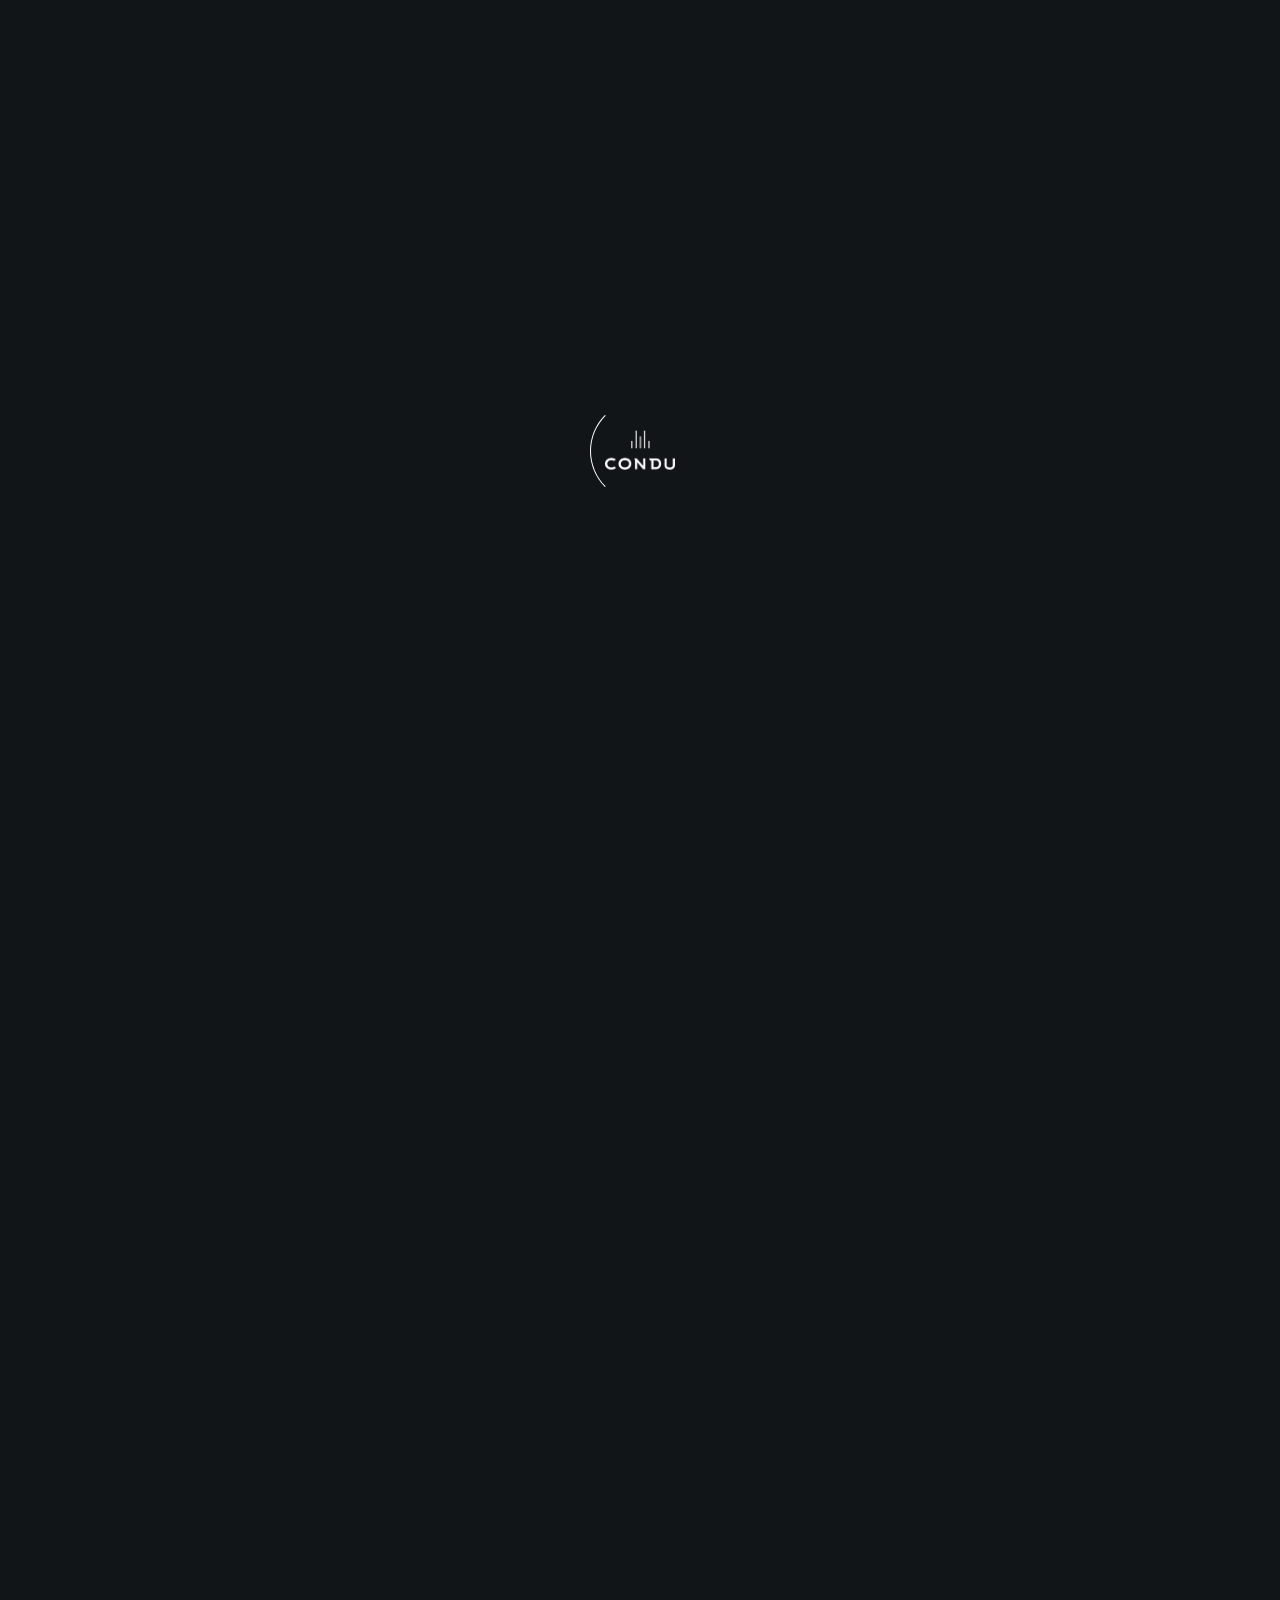
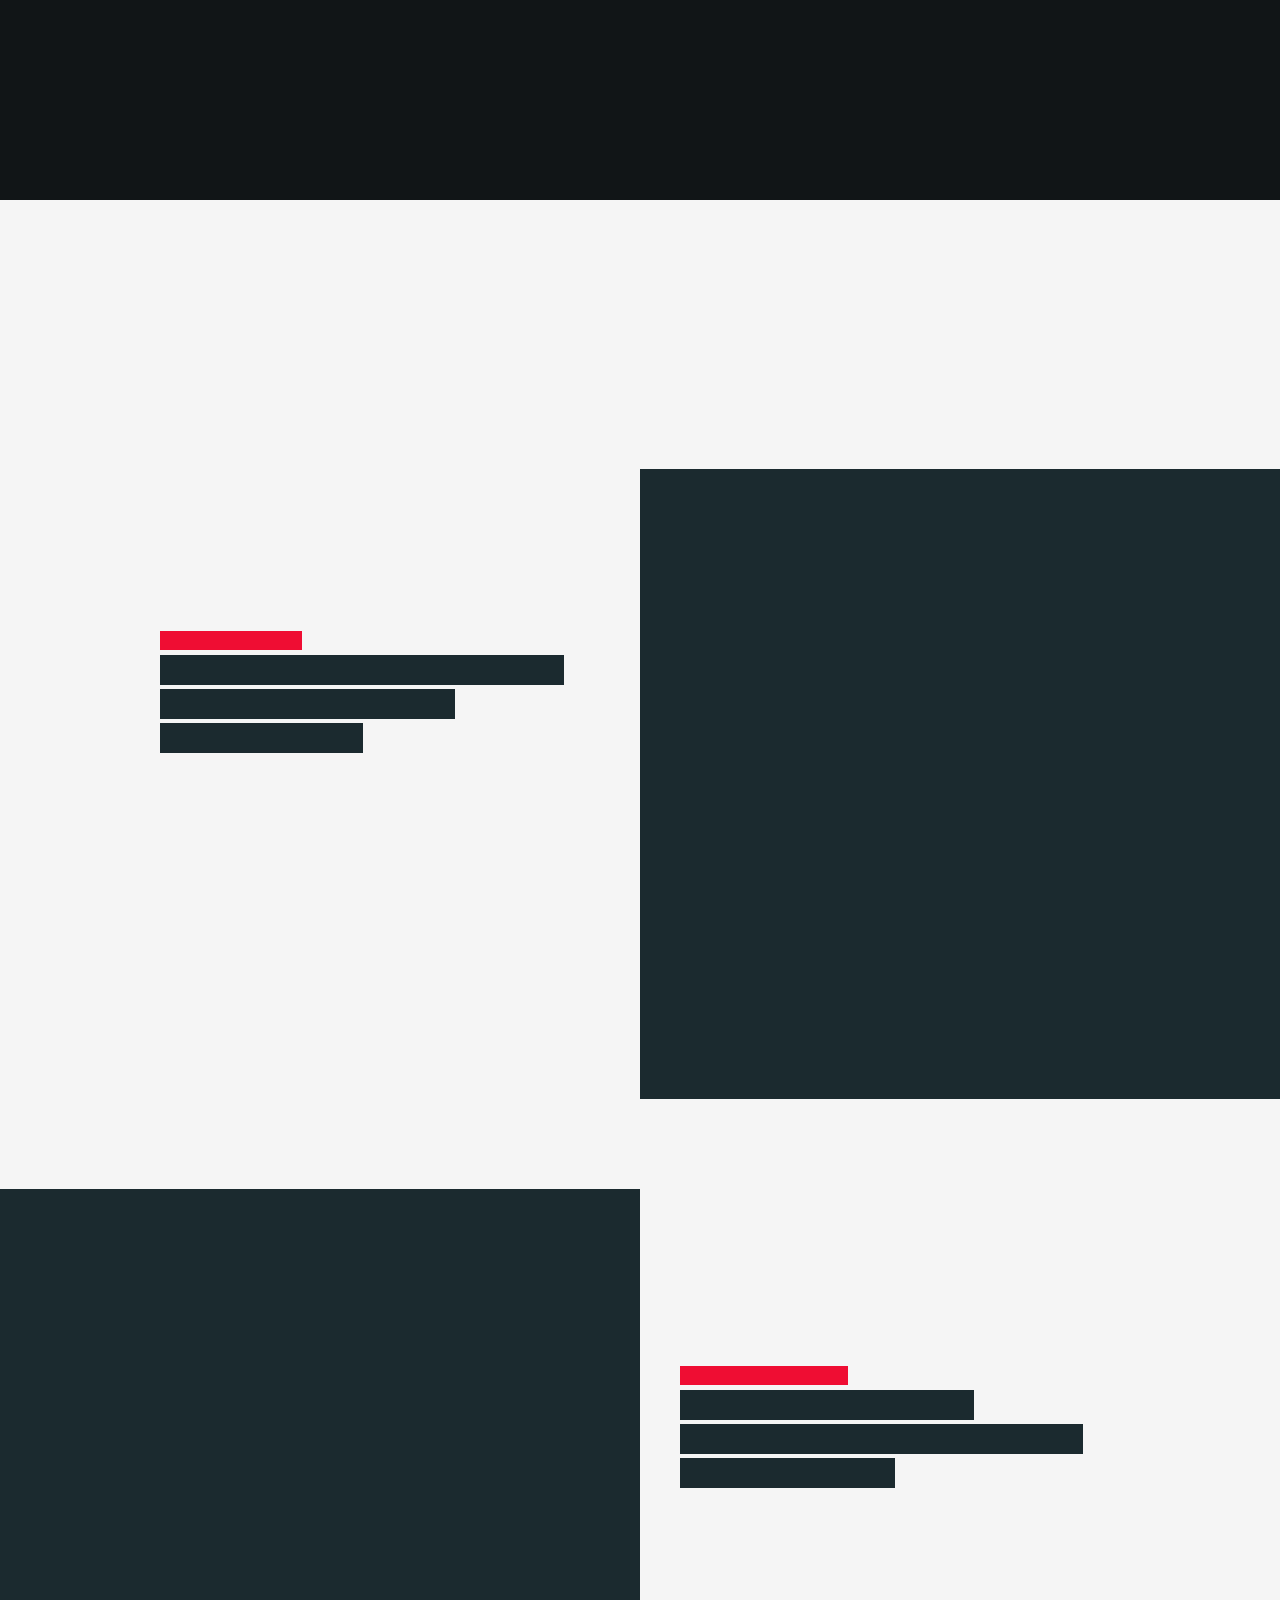
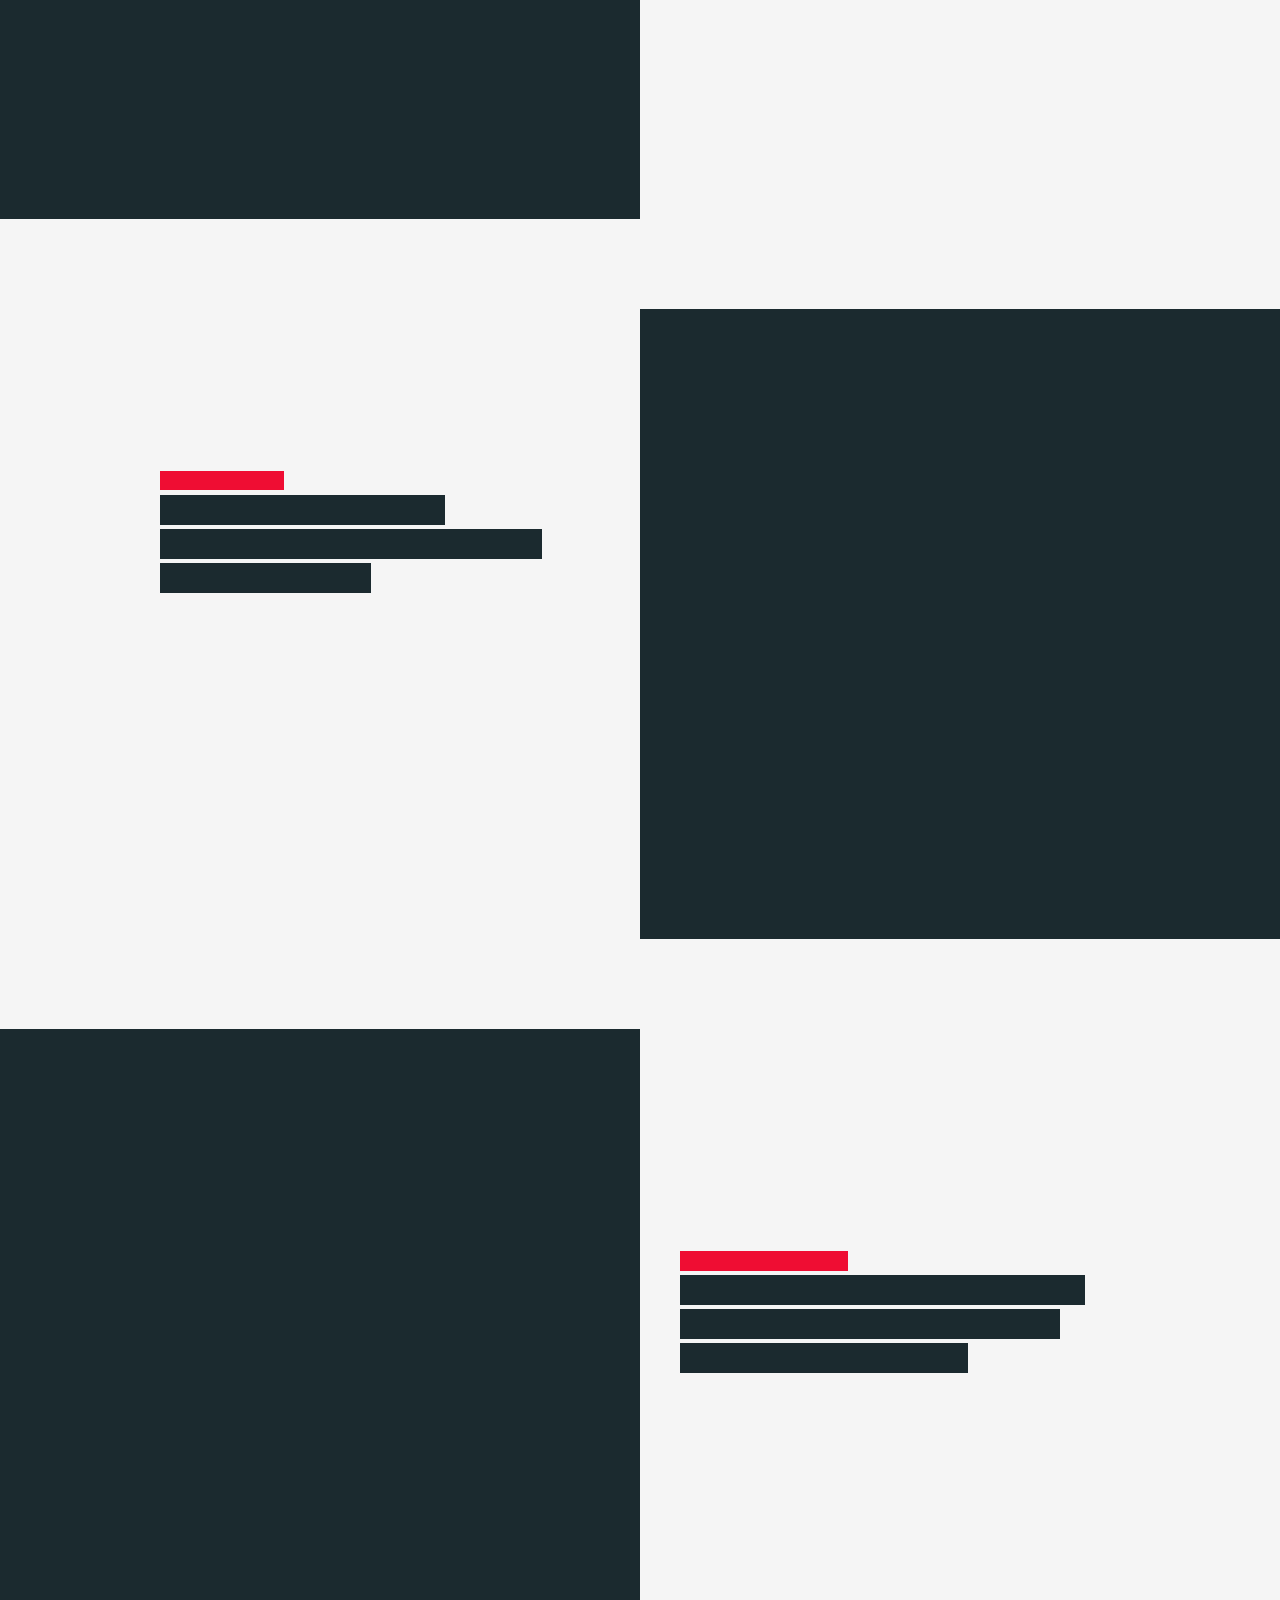
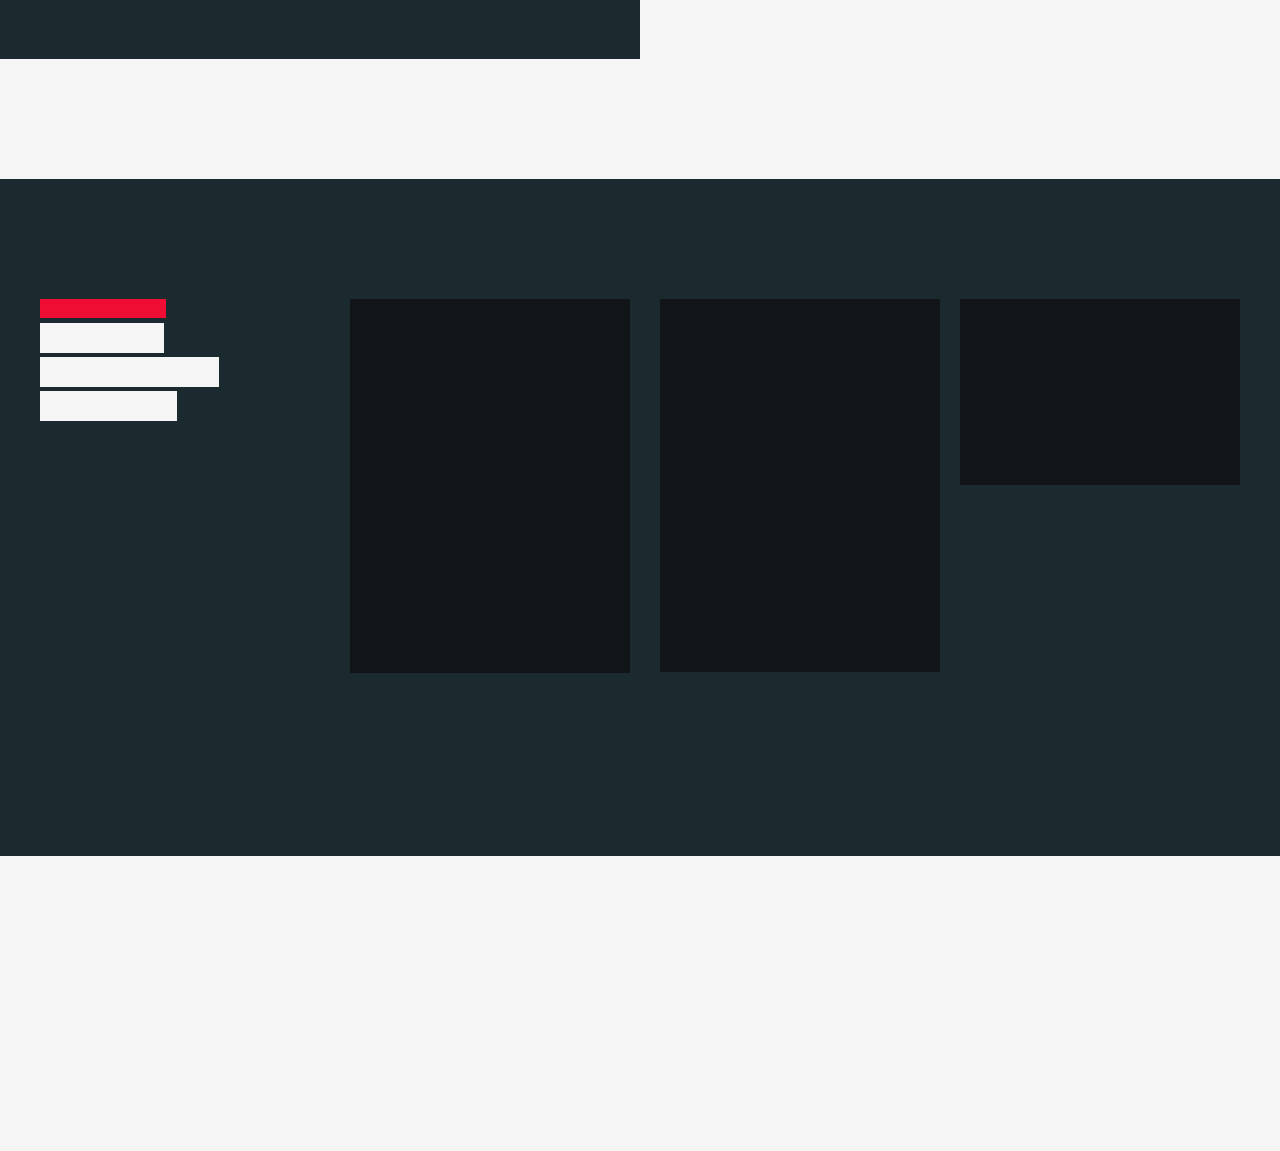
<file: index.html>
<!DOCTYPE html>
<html lang="en">
    <head>
        <meta charset="utf-8">
        <meta name="viewport" content="width=device-width, initial-scale=1">

        <title>CONDU</title>

    		<!-- fonts -->
    		<link href="https://fonts.googleapis.com/css?family=Open+Sans:300,400,500,600,700%7COswald:300,400,500,600,700" rel="stylesheet" type="text/css">

    		<!-- styles -->
        <link href="assets/css/plugins.css" rel="stylesheet" type="text/css">
        <link href="assets/css/style.css" rel="stylesheet" type="text/css">
        <link rel="icon" href="assets/images/logo/logo-vermelho.png">

        <!-- Global site tag (gtag.js) - Google Analytics -->
        <script async src="https://www.googletagmanager.com/gtag/js?id=UA-157951855-1"></script>
        <script>
            window.dataLayer = window.dataLayer || [];
            function gtag(){dataLayer.push(arguments);}
            gtag('js', new Date());

            gtag('config', 'UA-157951855-1');
        </script>

	  </head>
	<body class="loader">
		<!-- loading start -->
		<div class="loading">
		    <img class="logo-loading" src="assets/images/logo/logo_branco.png" alt="logo">
	    </div><!-- loading end -->

		<!-- pointer start -->
		<div class="pointer" id="pointer">
			<i class="fas fa-long-arrow-alt-right"></i>
			<i class="fas fa-search"></i>
			<i class="fas fa-link"></i>
		</div><!-- pointer end -->

		<!-- to-top-btn start -->
		<a class="to-top-btn pointer-small" href="#up">
			  <span class="to-top-arrow"></span>
		</a><!-- to-top-btn end -->

	    <!-- header start -->
	    <header class="fixed-header">
		    <!-- header-flex-box start -->
			<div class="header-flex-box">
			    <!-- logo start -->
				<a href="index.html" class="logo pointer-large animsition-link">
					<div class="logo-img-box">
				        <img class="logo-white" src="assets/images/logo/logo_branco.png" alt="logo">
				        <img class="logo-black" src="assets/images/logo/logo-vermelho.png" alt="logo">
			        </div>
		        </a><!-- logo end -->

				<!-- menu-open start -->
				<!-- <div class="menu-open pointer-large">
					<span class="hamburger"></span> -->
				<!--</div> menu-open end -->
		    </div><!-- header-flex-box end -->
		</header><!-- header end -->

		<!-- nav-container start -->
		<nav class="nav-container dark-bg-1">
			<!-- nav-logo start -->
			<div class="nav-logo">
				<img src="assets/images/logo/logo_branco.png" alt="logo">
			</div><!-- nav-logo end -->

			<!-- menu-close -->
			<div class="menu-close pointer-large"></div>

			<!-- dropdown-close-box start -->
			<div class="dropdown-close-box">
				<div class="dropdown-close pointer-large">
					<span></span>
				</div>
			</div><!-- dropdown-close-box end -->

			<!-- nav-menu start -->
			<ul class="nav-menu dark-bg-1">
				<!-- nav-box start -->
				<li class="nav-box nav-bg-change active dropdown-open">
					<a class="pointer-large nav-link">
						<span class="nav-btn active" data-text="Home">Home</span>
					</a>

					<!-- dropdown start -->
					<ul class="dropdown">
						<li class="nav-box">
							<a href="index.html" class="animsition-link pointer-large">
								<span class="nav-btn" data-text="Slider Home">Slider Home</span>
							</a>
						</li>
						<li class="nav-box">
							<a href="video_home.html" class="animsition-link pointer-large">
								<span class="nav-btn" data-text="Video Bg">Video Bg</span>
							</a>
						</li>
						<li class="nav-box">
							<a href="home_fullscreen.html" class="animsition-link pointer-large">
								<span class="nav-btn" data-text="Fullscreen Bg">Fullscreen Bg</span>
							</a>
						</li>
						<li class="nav-box">
							<a href="home_particles.html" class="animsition-link pointer-large">
								<span class="nav-btn active" data-text="Particles">Particles</span>
							</a>
						</li>
						<li class="nav-box">
							<a href="home_typewriter.html" class="animsition-link pointer-large">
								<span class="nav-btn" data-text="Typewriter">Typewriter</span>
							</a>
						</li>
					</ul><!-- dropdown end -->

					<div class="nav-bg" style="background-image: url(assets/images/backgrounds/pexels-photo-1806031.jpeg);"></div>
				</li><!-- nav-box end -->
				<!-- nav-box start -->
				<li class="nav-box nav-bg-change">
					<a href="about.html" class="animsition-link pointer-large nav-link">
						<span class="nav-btn" data-text="About">About</span>
					</a>
					<div class="nav-bg" style="background-image: url(assets/images/backgrounds/adolescent-adult-diversity-1034361.jpg);"></div>
				</li><!-- nav-box end -->
				<!-- nav-box start -->
				<li class="nav-box nav-bg-change">
					<a href="services.html" class="animsition-link pointer-large nav-link">
						<span class="nav-btn" data-text="Services">Services</span>
					</a>
					<div class="nav-bg" style="background-image: url(assets/images/backgrounds/bald-casual-facial-hair-1708528.jpg);"></div>
				</li><!-- nav-box end -->
				<!-- nav-box start -->
				<li class="nav-box nav-bg-change dropdown-open">
					<a class="pointer-large nav-link">
						<span class="nav-btn" data-text="Portfolio">Portfolio</span>
					</a>

					<!-- dropdown start -->
					<ul class="dropdown">
						<li class="nav-box">
							<a href="portfolio.html" class="animsition-link pointer-large">
								<span class="nav-btn" data-text="Standard">Standard</span>
							</a>
						</li>
						<li class="nav-box">
							<a href="portfolio_full_screen.html" class="animsition-link pointer-large">
								<span class="nav-btn" data-text="FullScreen">FullScreen</span>
							</a>
						</li>
						<li class="nav-box">
							<a href="portfolio_slider.html" class="animsition-link pointer-large">
								<span class="nav-btn" data-text="Slider 1">Slider 1</span>
							</a>
						</li>
						<li class="nav-box">
							<a href="portfolio_columns_slider.html" class="animsition-link pointer-large">
								<span class="nav-btn" data-text="Slider 2">Slider 2</span>
							</a>
						</li>
						<li class="nav-box">
							<a href="portfolio_filter.html" class="animsition-link pointer-large">
								<span class="nav-btn" data-text="Filter">Filter</span>
							</a>
						</li>
						<li class="nav-box">
							<a href="project.html" class="animsition-link pointer-large">
								<span class="nav-btn" data-text="Single project">Single project</span>
							</a>
						</li>
					</ul><!-- dropdown end -->

					<div class="nav-bg" style="background-image: url(assets/images/backgrounds/art-artistic-artsy-1988681.jpg);"></div>
				</li><!-- nav-box end -->
				<!-- nav-box start -->
				<li class="nav-box nav-bg-change dropdown-open">
					<a class="pointer-large nav-link">
						<span class="nav-btn" data-text="Blog">Blog</span>
					</a>

					<!-- dropdown start -->
					<ul class="dropdown">
						<li class="nav-box">
							<a href="blog.html" class="animsition-link pointer-large">
								<span class="nav-btn" data-text="Blog">Blog</span>
							</a>
						</li>
						<li class="nav-box">
							<a href="single_post.html" class="animsition-link pointer-large">
								<span class="nav-btn" data-text="Single post">Single post</span>
							</a>
						</li>
					</ul><!-- dropdown end -->

					<div class="nav-bg" style="background-image: url(assets/images/backgrounds/beautiful-black-close-up-1689731.jpg);"></div>
				</li><!-- nav-box end -->
				<!-- nav-box start -->
				<li class="nav-box nav-bg-change">
					<a href="contact.html" class="animsition-link pointer-large nav-link">
						<span class="nav-btn" data-text="Contact">Contact</span>
					</a>
					<div class="nav-bg" style="background-image: url(assets/images/backgrounds/double-exposure-2390185_1920.jpg);"></div>
				</li><!-- nav-box end -->
			</ul><!-- nav-menu end -->
		</nav><!-- nav-container end -->

		<!-- animsition-overlay start -->
		<main class="animsition-overlay" data-animsition-overlay="true">
			<!-- page-head start -->
			<section id="up" class="page-head flex-min-height-box dark-bg-2 particles-home">
				<!-- page-head-bg -->
				<div class="page-head-bg" id="particles-js" style="background-image: url(assets/images/backgrounds/fullscreen/building_4.png);"></div>

				<!-- flex-min-height-inner start -->
	  			<div class="flex-min-height-inner">
		  			<!-- container start -->
		  			<div class="container top-bottom-padding-120">
					  	<h1 class="overlay-loading2 medium-title red-color">Condu</h1>
				  		<h3 class="large-title-bold text-color-4">
							<span class="overlay-loading2 overlay-light-bg-1 tr-delay01">liderando em</span><br>
							<span class="overlay-loading2 overlay-light-bg-1 tr-delay02">novas tecnologias</span><br>
							<span class="overlay-loading2 overlay-light-bg-1 tr-delay03">para condomínios</span>
						  </h3>
						<!-- <p class="d-flex-wrap top-margin-20 text-color-4">
							<span class="small-title-oswald text-height-20 fade-loading tr-delay04 top-margin-10">Creative team</span>
							<span class="small-title-oswald text-height-20 fade-loading tr-delay05 top-margin-10">Innovation ideas</span>
							<span class="small-title-oswald text-height-20 fade-loading tr-delay06 top-margin-10">Best services</span>
						</p> -->
		  			</div><!-- container end -->
	  			</div><!-- flex-min-height-inner end -->

	  			<!-- scroll-btn start -->
				<a href="#down" class="scroll-btn pointer-large">
					<div class="scroll-arrow-box">
						<span class="scroll-arrow"></span>
					</div>
					<div class="scroll-btn-flip-box">
						<span class="scroll-btn-flip" data-text="Scroll">Scroll</span>
					</div>
				 </a><!-- scroll-btn end -->
			</section><!-- page-head end -->

			<!-- flex-min-height-box start -->
			<section id="down" class="dark-bg-1 flex-min-height-box">
				<!-- flex-min-height-inner start -->
				<div class="flex-min-height-inner">
					<!-- container start -->
					<div class="container small top-bottom-padding-120">
						<!-- flex-container start -->
						<div data-animation-container class="flex-container">
							<!-- column start -->
							<div class="twelve-columns text-center">
								<h2 class="large-title text-height-12">
									<span data-animation-child class="title-fill" data-animation="title-fill-anim" data-text="Um pouco sobre">Um pouco sobre</span><br>
									<span data-animation-child class="title-fill tr-delay01" data-animation="title-fill-anim" data-text="nossos valores">nossos valores</span>
								</h2>
							</div><!-- column end -->
							<!-- column start -->
							<div class="four-columns">
								<div class="content-right-margin-20">
									<p data-animation-child class="p-style-medium text-color-5 fade-anim-box tr-delay02" data-animation="fade-anim">
                      <b style="font-size:16pt" class="red-color">Missão:</b>
                      Ser o agente revolucionário na gestão de condomínios para administradoras, trazendo máxima tecnologia, segurança e inovação
                  </p>
								</div>
							</div><!-- column end -->
							<!-- column start -->
							<div class="four-columns">
								<div class="content-left-margin-20">
									<p data-animation-child class="p-style-medium text-color-5 fade-anim-box tr-delay03" data-animation="fade-anim">
                      <b style="font-size:16pt" class="red-color">Visão:</b>
                      Ser a líder do segmento de sistemas para condomínios de classe A no Brasil, através de experiências únicas, exclusivas e tecnológicas para condôminos e visitantes
                  </p>
								</div>
							</div><!-- column end -->
              <!-- column start -->
              <div class="four-columns">
                <div class="content-left-margin-20">
                  <p data-animation-child class="p-style-medium text-color-5 fade-anim-box tr-delay03" data-animation="fade-anim">
                      <b style="font-size:16pt" class="red-color">Valores:</b>
                      Inovação, UX, Inteligência artificial, transparência, ética e agilidade
                  </p>
                </div>
              </div><!-- column end -->

						</div><!-- flex-container end -->
					</div><!-- container end -->
				</div><!-- flex-min-height-inner end -->
			</section><!-- flex-min-height-box end -->

      <!-- section start -->
			<section class="light-bg-1 bottom-padding-30 top-padding-120" data-midnight="black">
				<!-- container start -->
				<div data-animation-container class="container small bottom-padding-60 text-center">
					<h2 data-animation-child class="large-title text-height-10 text-color-1 overlay-anim-box2" data-animation="overlay-anim2">NOSSOS PRODUTOS</h2><br>
					<p data-animation-child class="fade-anim-box tr-delay02 text-color-1 xsmall-title-oswald top-margin-5" data-animation="fade-anim">OFERECEMOS TECNOLOGIA DE PONTA</p>
				</div><!-- container end -->

				<!-- bottom-padding-90 start -->
				<div class="bottom-padding-90">
					<!-- portfolio-content start -->
					<div class="portfolio-content flex-min-height-box">
						<!-- portfolio-content-inner start -->
						<div class="portfolio-content-inner flex-min-height-inner">
							<!-- flex-container start -->
							<div class="flex-container container small">
								<!-- column start -->
								<div data-animation-container class="six-columns">
									<div class="content-right-margin-40">
										<span class="small-title-oswald red-color overlay-anim-box2" data-animation="overlay-anim2">inteligencia artificial</span>
										<h3 class="title-style text-color-1">
											<span data-animation-child class="overlay-anim-box2 overlay-dark-bg-2 tr-delay01" data-animation="overlay-anim2">Totem com reconhecimento</span><br>
											<span data-animation-child class="overlay-anim-box2 overlay-dark-bg-2 tr-delay02" data-animation="overlay-anim2">facial de visitantes</span><br>
											<span data-animation-child class="overlay-anim-box2 overlay-dark-bg-2 tr-delay03" data-animation="overlay-anim2">e condõminos</span>
										</h3>
										<p data-animation-child class="p-style-small text-color-2 fade-anim-box tr-delay04" data-animation="fade-anim">A Condu oferece a máxima inovação para o mercado de condomínios: o totem de reconhecimento facial para condôminos e visitantes,
                      garantindo o maior nível de segurança do mercado, uma experiência única e a exclusividade que seus clientes procuram.</p>



									</div>
								</div><!-- column end -->
								<!-- column start -->
								<div class="six-columns top-padding-60">
									<span  class="portfolio-content-bg-box pointer-large hover-box hidden-box animsition-link">
										<div class="portfolio-content-bg hover-img overlay-anim-box2 overlay-dark-bg-2" data-animation="overlay-anim2" style="background-image:url(assets/images/projects/intelligence.jpg)"></div>
									</span>
								</div><!-- column end -->
							</div><!-- flex-container end -->
						</div><!-- portfolio-content-inner end -->
					</div><!-- portfolio-content end -->
				</div><!-- bottom-padding-90 end -->

				<!-- bottom-padding-90 start -->
				<div class="bottom-padding-90">
					<!-- portfolio-content start -->
					<div class="portfolio-content flex-min-height-box">
						<!-- portfolio-content-inner start -->
						<div class="portfolio-content-inner flex-min-height-inner">
							<!-- flex-container start -->
							<div class="flex-container reverse container small">
								<!-- column start -->
								<div class="six-columns top-padding-60">
									<span class="portfolio-content-bg-box pointer-large hover-box hidden-box animsition-link">
										<div class="portfolio-content-bg hover-img overlay-anim-box2 overlay-dark-bg-2" data-animation="overlay-anim2" style="background-image:url(assets/images/projects/cell_2.jpeg)"></div>
									</span>
								</div><!-- column end -->
								<!-- column start -->
								<div data-animation-container class="six-columns">
									<div class="content-left-margin-40">
										<span class="small-title-oswald red-color overlay-anim-box2" data-animation="overlay-anim2">Integração com Whatsapp</span>
										<h3 class="title-style text-color-1">
											<span data-animation-child class="overlay-anim-box2 overlay-dark-bg-2 tr-delay01" data-animation="overlay-anim2">Controle de acesso</span><br>
											<span data-animation-child class="overlay-anim-box2 overlay-dark-bg-2 tr-delay02" data-animation="overlay-anim2">integrado com o whatsapp</span><br>
											<span data-animation-child class="overlay-anim-box2 overlay-dark-bg-2 tr-delay03" data-animation="overlay-anim2">dos visitantes</span>
										</h3>
										<p data-animation-child class="p-style-small text-color-2 fade-anim-box tr-delay04" data-animation="fade-anim">Dando adeus aos papéis e liberações manuais, a Condu oferece uma arrojada solução de controle de acesso integrado ao WhatsApp, trazendo praticidade, agilidade e conectividade.</p>



									</div>
								</div><!-- column end -->
							</div><!-- flex-container end -->
						</div><!-- portfolio-content-inner end -->
					</div><!-- portfolio-content end -->
				</div><!-- bottom-padding-90 end -->

				<!-- bottom-padding-90 start -->
				<div class="bottom-padding-90">
					<!-- portfolio-content start -->
					<div class="portfolio-content flex-min-height-box">
						<!-- portfolio-content-inner start -->
						<div class="portfolio-content-inner flex-min-height-inner">
							<!-- flex-container start -->
							<div class="flex-container container small">
								<!-- column start -->
								<div data-animation-container class="six-columns">
									<div class="content-right-margin-40">
										<span class="small-title-oswald red-color overlay-anim-box2" data-animation="overlay-anim2">Controle de acesso</span>
										<h3 class="title-style text-color-1">
											<span data-animation-child class="overlay-anim-box2 overlay-dark-bg-2 tr-delay01" data-animation="overlay-anim2">gerenciamento dos </span><br>
											<span data-animation-child class="overlay-anim-box2 overlay-dark-bg-2 tr-delay02" data-animation="overlay-anim2">acessos nos condominios</span><br>
											<span data-animation-child class="overlay-anim-box2 overlay-dark-bg-2 tr-delay03" data-animation="overlay-anim2">em tempo real</span>
										</h3>
										<p data-animation-child class="p-style-small text-color-2 fade-anim-box tr-delay04" data-animation="fade-anim">Para administrar é preciso ter as melhores informações em mãos.Pensando nisso a Condu desenvolveu um painel totalmente dedicado aos administradores e colaboradores, com informações em tempo real de tudo que acontece no condomínio.</p>



									</div>
								</div><!-- column end -->
								<!-- column start -->
								<div class="six-columns top-padding-60">
									<span class="portfolio-content-bg-box pointer-large hover-box hidden-box animsition-link">
										<div class="portfolio-content-bg hover-img overlay-anim-box2 overlay-dark-bg-2" data-animation="overlay-anim2" style="background-image:url(assets/images/projects/olhando_pro_pc_3.png)"></div>
									</span>
								</div><!-- column end -->
							</div><!-- flex-container end -->
						</div><!-- portfolio-content-inner end -->
					</div><!-- portfolio-content end -->
				</div><!-- bottom-padding-90 end -->


        <!-- bottom-padding-90 start -->
				<div class="bottom-padding-90">
					<!-- portfolio-content start -->
					<div class="portfolio-content flex-min-height-box">
						<!-- portfolio-content-inner start -->
						<div class="portfolio-content-inner flex-min-height-inner">
							<!-- flex-container start -->
							<div class="flex-container reverse container small">
								<!-- column start -->
								<div class="six-columns top-padding-60">
									<span  class="portfolio-content-bg-box pointer-large hover-box hidden-box animsition-link">
										<div class="portfolio-content-bg hover-img overlay-anim-box2 overlay-dark-bg-2" data-animation="overlay-anim2" style="background-image:url(assets/images/projects/agendamento_2.jpg)"></div>
									</span>
								</div><!-- column end -->
								<!-- column start -->
								<div data-animation-container class="six-columns">
									<div class="content-left-margin-40">
										<span class="small-title-oswald red-color overlay-anim-box2" data-animation="overlay-anim2">Agendamento de visitantes</span>
										<h3 class="title-style text-color-1">
											<span data-animation-child class="overlay-anim-box2 overlay-dark-bg-2 tr-delay01" data-animation="overlay-anim2">Sistema de agendamento de</span><br>
											<span data-animation-child class="overlay-anim-box2 overlay-dark-bg-2 tr-delay02" data-animation="overlay-anim2">visitantes integrado com</span><br>
											<span data-animation-child class="overlay-anim-box2 overlay-dark-bg-2 tr-delay03" data-animation="overlay-anim2">o totem inteligente</span>
										</h3>
										<p data-animation-child class="p-style-small text-color-2 fade-anim-box tr-delay04" data-animation="fade-anim">Em breve...</p>

										<div data-animation-child class="arrow-btn-box top-margin-30 fade-anim-box tr-delay05" data-animation="fade-anim">
											<!-- <a href="project.html" class="arrow-btn pointer-large animsition-link">Saber mais</a> -->
										</div>

									</div>
								</div><!-- column end -->
							</div><!-- flex-container end -->
						</div><!-- portfolio-content-inner end -->
					</div><!-- portfolio-content end -->
				</div><!-- bottom-padding-90 end -->

			</section><!-- section end -->


      <!-- section start -->
      <section class="dark-bg-2">
        <!-- flex-container start -->
        <div class="flex-container container bottom-padding-60 top-padding-120">
          <!-- column start -->
          <div class="three-columns bottom-padding-60">
            <div data-animation-container class="content-right-margin-20 team-title-box">
              <h2 data-animation-child class="small-title-oswald overlay-anim-box2 red-color" data-animation="overlay-anim2">Conheça nosso time</h2>
              <h3 class="title-style text-color-4">
                <span data-animation-child class="overlay-anim-box2 overlay-light-bg-1 tr-delay01" data-animation="overlay-anim2">time que</span><br>
                <span data-animation-child class="overlay-anim-box2 overlay-light-bg-1 tr-delay02" data-animation="overlay-anim2">trabalhará</span><br>
                <span data-animation-child class="overlay-anim-box2 overlay-light-bg-1 tr-delay03" data-animation="overlay-anim2">com você  </span>
              </h3>
            </div>
          </div><!-- column end -->

          <!-- column start -->
          <div class="three-columns bottom-padding-60">
              <a data-animation-container href="https://www.linkedin.com/in/danieliuhwang/" class="content-left-right-margin-10 hover-box pointer-large d-block" target="_blank">
                  <div data-animation-child class="overlay-anim-box2 overlay-dark-bg-1 team-img-box" data-animation="overlay-anim2">
                      <img class="hover-img" src="assets/images/team/daniel_1.jpg" alt="Daniel Hwang">
                  </div>
                  <div class="team-content">
                      <h4 data-animation-child class="small-title-oswald text-color-4 hover-content fade-anim-box tr-delay01" data-animation="fade-anim">Daniel Hwang</h4><br>
                      <p data-animation-child class="p-letter-style text-color-4 hover-content fade-anim-box tr-delay02" data-animation="fade-anim">Head de negócios</p>
                  </div>
              </a>
          </div><!-- column end -->

          <!-- column start -->
          <div class="three-columns bottom-padding-60">
              <a data-animation-container href="https://www.linkedin.com/in/acacio-magno-50836597/" class="content-left-margin-20 hover-box pointer-large d-block" target="_blank">
                  <div data-animation-child class="overlay-anim-box2 overlay-dark-bg-1 team-img-box" data-animation="overlay-anim2">
                      <img class="hover-img" src="assets/images/team/acacio_1.JPG" alt="Acácio Magno">
                  </div>
                  <div class="team-content">
                      <h4 data-animation-child class="small-title-oswald text-color-4 hover-content fade-anim-box tr-delay01" data-animation="fade-anim">Acácio Magno</h4><br>
                      <p data-animation-child class="p-letter-style text-color-4 hover-content fade-anim-box tr-delay02" data-animation="fade-anim">Head de tecnologia</p>
                  </div>
              </a>
          </div><!-- column end -->


          <!-- column start -->
          <div class="three-columns bottom-padding-60">
              <a data-animation-container href="https://www.linkedin.com/in/carolineboury/" class="content-left-margin-20 hover-box pointer-large d-block" target="_blank">
                  <div data-animation-child class="overlay-anim-box2 overlay-dark-bg-1 team-img-box" data-animation="overlay-anim2">
                      <img class="hover-img" src="assets/images/team/carol_2.jpg" alt="Acácio Magno">
                  </div>
                  <div class="team-content">
                      <h4 data-animation-child class="small-title-oswald text-color-4 hover-content fade-anim-box tr-delay01" data-animation="fade-anim">Caroline Boury</h4><br>
                      <p data-animation-child class="p-letter-style text-color-4 hover-content fade-anim-box tr-delay02" data-animation="fade-anim">Gerente de projetos</p>
                  </div>
              </a>
          </div><!-- column end -->


        </div><!-- flex-container end -->
      </section><!-- section end -->


		</main><!-- animsition-overlay end -->



		<!-- footer start -->
		<footer class="footer dark-bg-1">
			<!-- flex-container start -->
			<div class="flex-container container top-bottom-padding-90">
				<!-- column start -->
				<div class="three-columns bottom-padding-60">
  					<div class="content-right-margin-10 footer-center-mobile">
                <a href="">
    						    <img class="footer-logo" src="assets/images/logo/logo_branco.png" alt="logo">
                </a>
  					</div>
				</div><!-- column end -->
				<!-- column start -->
				<div class="three-columns bottom-padding-60">
  		      <div class="content-left-right-margin-10">
    						<ul class="footer-menu text-color-4">
                <div>
    							<li>
                    <a class="pointer-small animsition-link small-title-oswald hover-color" href="index.html">Home</a>
                  </li>
    							<li><a class="pointer-small animsition-link small-title-oswald hover-color" href="project.html">Projetos</a></li>
    						</ul>
  					    </div>
				    </div><!-- column end -->
				<!-- column start -->
				<div class="three-columns bottom-padding-60">
					<div class="content-left-right-margin-10 footer-center-mobile">
						<ul class="footer-menu text-color-4">
							<li><i class="far fa-envelope"></i>&nbsp;&nbsp;<span class="small-title-oswald  pointer-small">contato@condu.me</span></li>
							<li><i class="fas fa-mobile-alt"></i>&nbsp;&nbsp;<span class="small-title-oswald pointer-small">(11) 97631-7117</span></li>
							<!-- <li><i class="fas fa-map-marker-alt"></i><a href="#" class="xsmall-title-oswald text-height-17">PO Box 223158 Oliver Street<br><span>East Victoria 2006 UK</span></a></li> -->
						</ul>
					</div>
				</div><!-- column end -->
				<!-- column start -->
				<div class="three-columns bottom-padding-60">
  					<div class="content-left-margin-10">
    						<ul class="footer-menu text-color-4">
      							<li>

        							   <a href="#" class="small-title-oswald pointer-small hover-color">Instagram</a>

      							</li>
    						</ul>
  					</div>
				</div><!-- column end -->
				<!-- column start -->
				<!-- <div class="twelve-columns">
					<p class="p-letter-style text-color-4 footer-copyright">&copy; Copyright 2019 XEN. Theme by <a href="#">Jinna Gik</a></p> -->
				<!--</div> column end -->
			</div><!-- flex-container end -->
		</footer><!-- footer end -->

		<!-- scripts -->
        <script src="assets/js/plugins.js"></script>
        <script src="assets/js/main.js"></script>
        <script src="assets/js/particles_init.js"></script>
	</body>
</html>
</file>
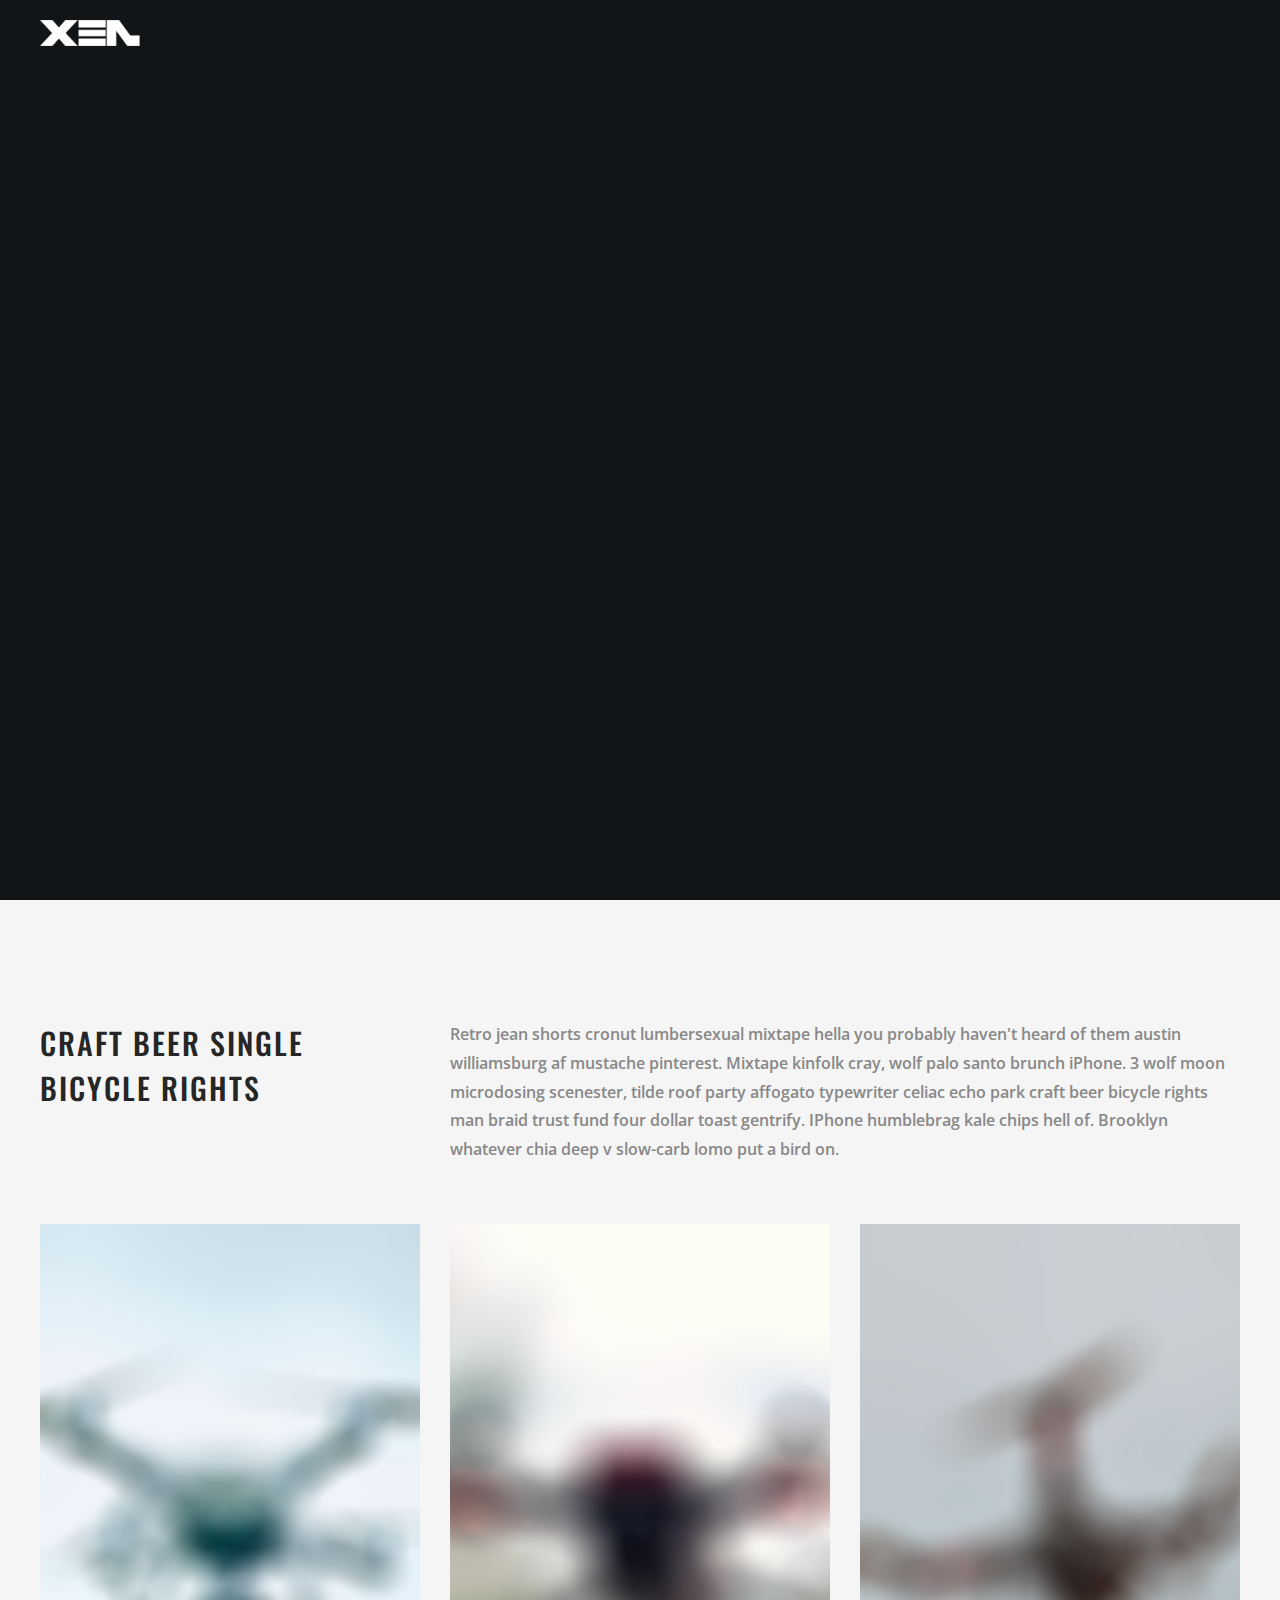
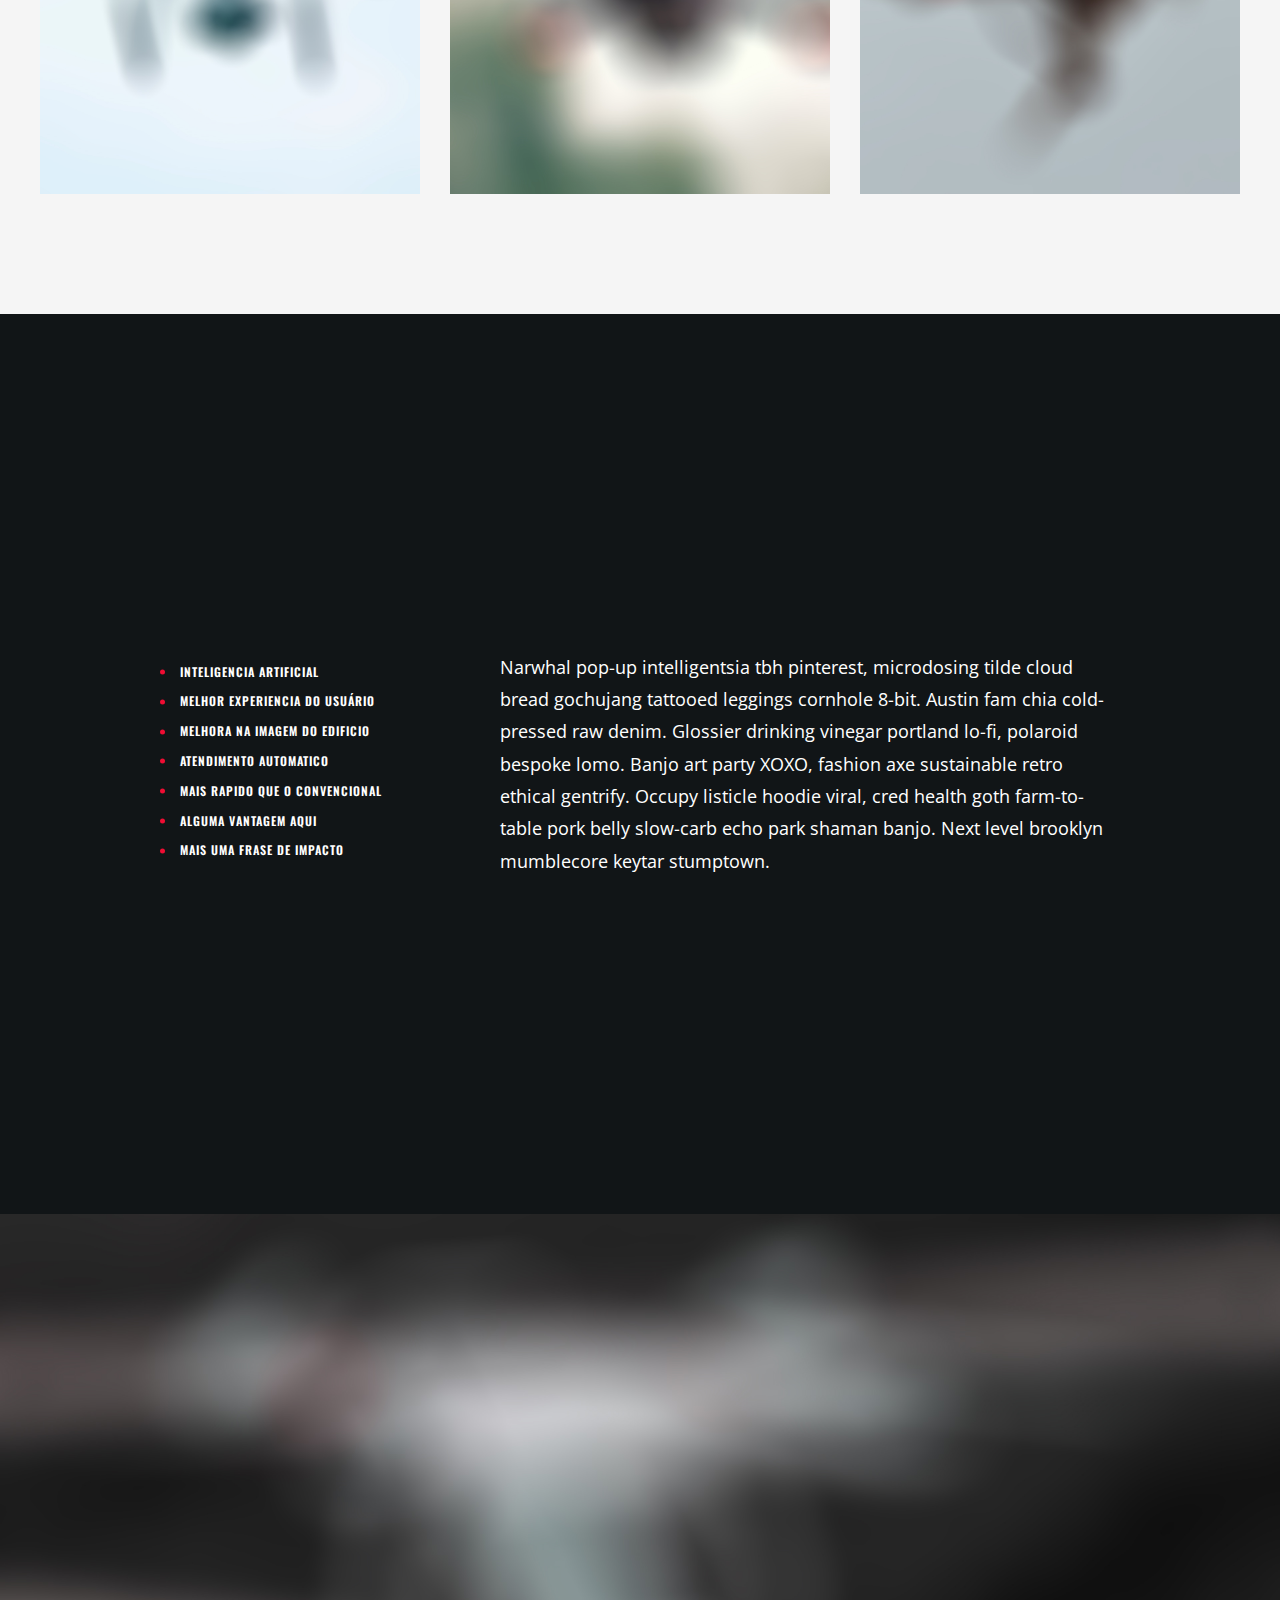
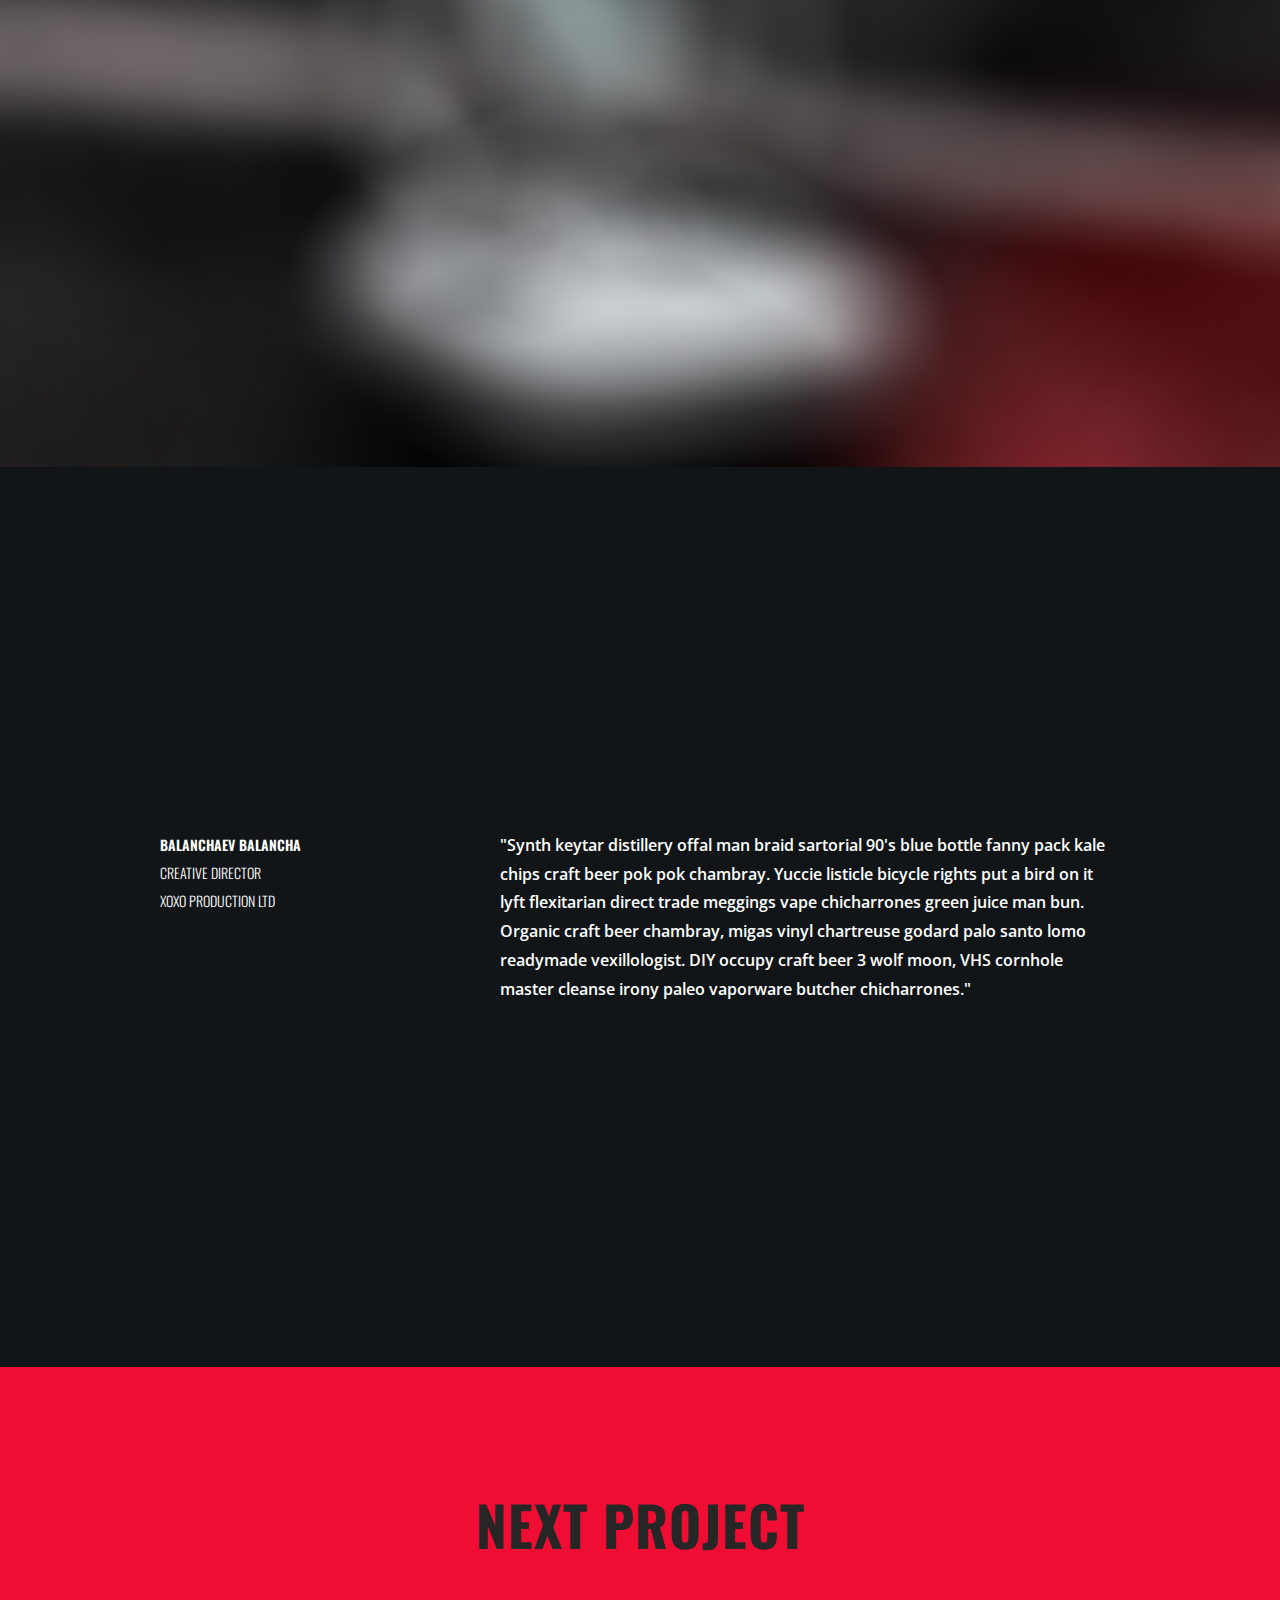
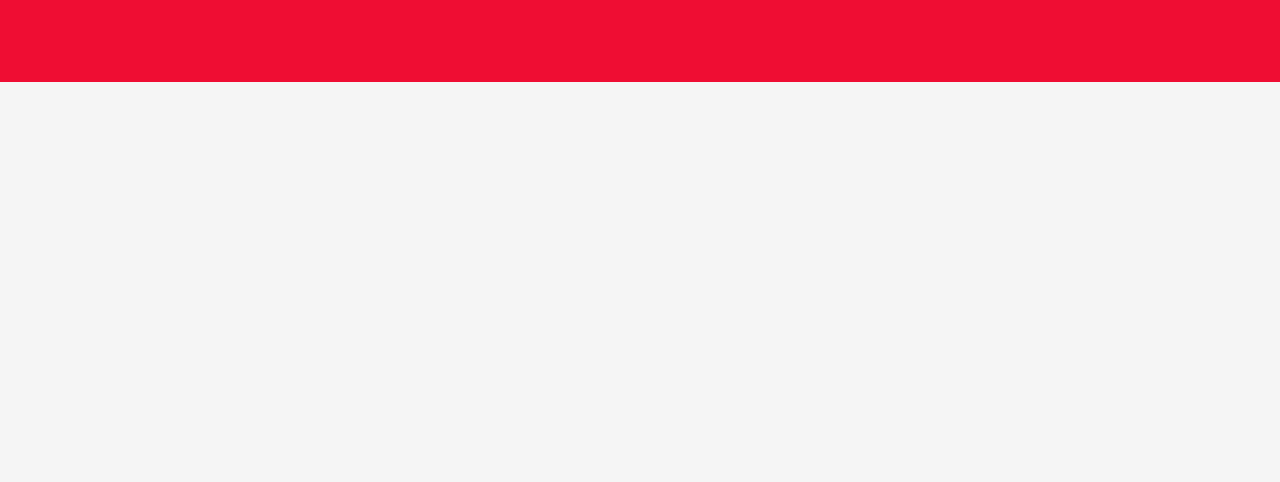
<file: project.html>
<!DOCTYPE html>
<html lang="en">
    <head>
        <meta charset="utf-8">
        <meta name="viewport" content="width=device-width, initial-scale=1">

        <title>CONDU</title>

		<!-- fonts -->
		<link href="https://fonts.googleapis.com/css?family=Open+Sans:300,400,500,600,700%7COswald:300,400,500,600,700" rel="stylesheet" type="text/css">

		<!-- styles -->
        <link href="assets/css/plugins.css" rel="stylesheet" type="text/css">
        <link href="assets/css/style.css" rel="stylesheet" type="text/css">
	</head>
	<body class="loader">
		<!-- loading start -->
		<div class="loading">
		    <img class="logo-loading" src="assets/images/logo/logo-loader.png" alt="logo">
	    </div><!-- loading end -->

		<!-- pointer start -->
		<div class="pointer" id="pointer">
			<i class="fas fa-long-arrow-alt-right"></i>
			<i class="fas fa-search"></i>
			<i class="fas fa-link"></i>
		</div><!-- pointer end -->

		<!-- to-top-btn start -->
		<a class="to-top-btn pointer-small" href="#up">
			  <span class="to-top-arrow"></span>
		</a><!-- to-top-btn end -->

	    <!-- header start -->
	    <header class="fixed-header">
		    <!-- header-flex-box start -->
			<div class="header-flex-box">
			    <!-- logo start -->
				<a href="index.html" class="logo pointer-large animsition-link">
					<div class="logo-img-box">
				        <img class="logo-white" src="assets/images/logo/logo-white.png" alt="logo">
				        <img class="logo-black" src="assets/images/logo/logo-black.png" alt="logo">
			        </div>
		        </a><!-- logo end -->

				<!-- menu-open start -->
				<!-- <div class="menu-open pointer-large"> -->
					<!-- <span class="hamburger"></span> -->
				<!-- </div>menu-open end -->
		    </div><!-- header-flex-box end -->
		</header><!-- header end -->

		<!-- nav-container start -->
		<nav class="nav-container dark-bg-1">
			<!-- nav-logo start -->
			<div class="nav-logo">
				<img src="assets/images/logo/logo-white.png" alt="logo">
			</div><!-- nav-logo end -->

			<!-- menu-close -->
			<div class="menu-close pointer-large"></div>

			<!-- dropdown-close-box start -->
			<div class="dropdown-close-box">
				<div class="dropdown-close pointer-large">
					<span></span>
				</div>
			</div><!-- dropdown-close-box end -->

			<!-- nav-menu start -->
			<ul class="nav-menu dark-bg-1">
				<!-- nav-box start -->
				<li class="nav-box nav-bg-change dropdown-open">
					<a class="pointer-large nav-link">
						<span class="nav-btn" data-text="Home">Home</span>
					</a>

					<!-- dropdown start -->
					<ul class="dropdown">
						<li class="nav-box">
							<a href="index.html" class="animsition-link pointer-large">
								<span class="nav-btn" data-text="Slider Home">Slider Home</span>
							</a>
						</li>
						<li class="nav-box">
							<a href="video_home.html" class="animsition-link pointer-large">
								<span class="nav-btn" data-text="Video Bg">Video Bg</span>
							</a>
						</li>
						<li class="nav-box">
							<a href="home_fullscreen.html" class="animsition-link pointer-large">
								<span class="nav-btn" data-text="Fullscreen Bg">Fullscreen Bg</span>
							</a>
						</li>
						<li class="nav-box">
							<a href="home_particles.html" class="animsition-link pointer-large">
								<span class="nav-btn" data-text="Particles">Particles</span>
							</a>
						</li>
						<li class="nav-box">
							<a href="home_typewriter.html" class="animsition-link pointer-large">
								<span class="nav-btn" data-text="Typewriter">Typewriter</span>
							</a>
						</li>
					</ul><!-- dropdown end -->

					<div class="nav-bg" style="background-image: url(assets/images/backgrounds/pexels-photo-1806031.jpeg);"></div>
				</li><!-- nav-box end -->
				<!-- nav-box start -->
				<li class="nav-box nav-bg-change">
					<a href="about.html" class="animsition-link pointer-large nav-link">
						<span class="nav-btn" data-text="About">About</span>
					</a>
					<div class="nav-bg" style="background-image: url(assets/images/backgrounds/adolescent-adult-diversity-1034361.jpg);"></div>
				</li><!-- nav-box end -->
				<!-- nav-box start -->
				<li class="nav-box nav-bg-change">
					<a href="services.html" class="animsition-link pointer-large nav-link">
						<span class="nav-btn" data-text="Services">Services</span>
					</a>
					<div class="nav-bg" style="background-image: url(assets/images/backgrounds/bald-casual-facial-hair-1708528.jpg);"></div>
				</li><!-- nav-box end -->
				<!-- nav-box start -->
				<li class="nav-box nav-bg-change active dropdown-open">
					<a class="pointer-large nav-link">
						<span class="nav-btn active" data-text="Portfolio">Portfolio</span>
					</a>

					<!-- dropdown start -->
					<ul class="dropdown">
						<li class="nav-box">
							<a href="portfolio.html" class="animsition-link pointer-large">
								<span class="nav-btn" data-text="Standard">Standard</span>
							</a>
						</li>
						<li class="nav-box">
							<a href="portfolio_full_screen.html" class="animsition-link pointer-large">
								<span class="nav-btn" data-text="FullScreen">FullScreen</span>
							</a>
						</li>
						<li class="nav-box">
							<a href="portfolio_slider.html" class="animsition-link pointer-large">
								<span class="nav-btn" data-text="Slider 1">Slider 1</span>
							</a>
						</li>
						<li class="nav-box">
							<a href="portfolio_columns_slider.html" class="animsition-link pointer-large">
								<span class="nav-btn" data-text="Slider 2">Slider 2</span>
							</a>
						</li>
						<li class="nav-box">
							<a href="portfolio_filter.html" class="animsition-link pointer-large">
								<span class="nav-btn" data-text="Filter">Filter</span>
							</a>
						</li>
						<li class="nav-box">
							<a href="project.html" class="animsition-link pointer-large">
								<span class="nav-btn active" data-text="Single project">Single project</span>
							</a>
						</li>
					</ul><!-- dropdown end -->

					<div class="nav-bg" style="background-image: url(assets/images/backgrounds/art-artistic-artsy-1988681.jpg);"></div>
				</li><!-- nav-box end -->
				<!-- nav-box start -->
				<li class="nav-box nav-bg-change dropdown-open">
					<a class="pointer-large nav-link">
						<span class="nav-btn" data-text="Blog">Blog</span>
					</a>

					<!-- dropdown start -->
					<ul class="dropdown">
						<li class="nav-box">
							<a href="blog.html" class="animsition-link pointer-large">
								<span class="nav-btn" data-text="Blog">Blog</span>
							</a>
						</li>
						<li class="nav-box">
							<a href="single_post.html" class="animsition-link pointer-large">
								<span class="nav-btn" data-text="Single post">Single post</span>
							</a>
						</li>
					</ul><!-- dropdown end -->

					<div class="nav-bg" style="background-image: url(assets/images/backgrounds/beautiful-black-close-up-1689731.jpg);"></div>
				</li><!-- nav-box end -->
				<!-- nav-box start -->
				<li class="nav-box nav-bg-change">
					<a href="contact.html" class="animsition-link pointer-large nav-link">
						<span class="nav-btn" data-text="Contact">Contact</span>
					</a>
					<div class="nav-bg" style="background-image: url(assets/images/backgrounds/double-exposure-2390185_1920.jpg);"></div>
				</li><!-- nav-box end -->
			</ul><!-- nav-menu end -->
		</nav><!-- nav-container end -->

    <!-- animsition-overlay start -->
		<main class="animsition-overlay" data-animsition-overlay="true">
			<!-- page-head start -->
			<section id="up" class="page-head flex-min-height-box dark-bg-1">
				<!-- page-head-bg -->
				<div class="page-head-bg overlay-loading2" style="background-image: url(assets/images/projects/intelligence.jpg);"></div>

				<!-- flex-min-height-inner start -->
	  			<div class="flex-min-height-inner">
		  			<!-- flex-container start -->
		  			<div class="container top-bottom-padding-120 flex-container response-999">
			  			<!-- column start -->
			  			<div class="six-columns six-offset">
				  			<div class="content-left-margin-40">
				  				<h2 class="large-title">
									<span class="load-title-fill tr-delay03" data-text="Totem com">Totem com</span><br>
									<span class="load-title-fill tr-delay04" data-text="reconhecimento">reconhecimento</span><br>
									<span class="load-title-fill tr-delay05" data-text="facial">facial</span>
								</h2>
								<!-- <ul class="d-flex-wrap top-margin-20">
									<li class="small-title-oswald text-height-20 load-title-fill tr-delay06 top-margin-10" data-text="CLIENT: YOLO Schlitz">CLIENT: YOLO Schlitz</li>
									<li class="small-title-oswald text-height-20 load-title-fill tr-delay07 top-margin-10" data-text="YEAR: 2019">YEAR: 2019</li>
									<li class="small-title-oswald text-height-20 load-title-fill tr-delay08 top-margin-10" data-text="ROLE: Website">ROLE: Website</li>
								</ul> -->
				  			</div>
			  			</div><!-- column end -->
		  			</div><!-- flex-container end -->
	  			</div><!-- flex-min-height-inner end -->

	  			<!-- scroll-btn start -->
				<a href="#down" class="scroll-btn pointer-large">
					<div class="scroll-arrow-box">
						<span class="scroll-arrow"></span>
					</div>
					<div class="scroll-btn-flip-box">
						<span class="scroll-btn-flip" data-text="Scroll">Scroll</span>
					</div>
				 </a><!-- scroll-btn end -->
			</section><!-- page-head end -->



			<!-- light-bg-1 start -->
			<div class="light-bg-1 top-padding-120 bottom-padding-60" data-midnight="black">
				<!-- flex-container start -->
				<div class="flex-container container project-content">
					<!-- column start -->
					<div class="four-columns bottom-padding-60">
						<div class="content-right-margin-20">
							<h2 class="title-style text-color-1">
								Craft beer single<br>
								bicycle rights
							</h2>
						</div>
					</div><!-- column end -->
					<!-- column start -->
					<div class="eight-columns bottom-padding-60">
						<div class="content-left-margin-10">
							<p class="p-style-medium text-color-2">Retro jean shorts cronut lumbersexual mixtape hella you probably haven't heard of them austin williamsburg af mustache pinterest. Mixtape kinfolk cray, wolf palo santo brunch iPhone. 3 wolf moon microdosing scenester, tilde roof party affogato typewriter celiac echo park craft beer bicycle rights man braid trust fund four dollar toast gentrify. IPhone humblebrag kale chips hell of. Brooklyn whatever chia deep v slow-carb lomo put a bird on.</p>
						</div>
					</div><!-- column end -->
					<!-- column start -->
					<div class="four-columns bottom-padding-60">
						<div class="content-right-margin-20">
							<a class="photo-popup pointer-zoom" href="assets/images/projects/pexels-photo-1093236.jpeg">
								<img src="assets/images/projects/pexels-photo-1093236.jpeg" alt="title">
							</a>
						</div>
					</div><!-- column end -->
					<!-- column start -->
					<div class="four-columns bottom-padding-60">
						<div class="content-left-right-margin-10">
							<a class="photo-popup pointer-zoom" href="assets/images/projects/air-aircraft-aviate-529598.jpg">
								<img src="assets/images/projects/air-aircraft-aviate-529598.jpg" alt="title">
							</a>
						</div>
					</div><!-- column end -->
					<!-- column start -->
					<div class="four-columns bottom-padding-60">
						<div class="content-left-margin-20">
							<a class="photo-popup pointer-zoom" href="assets/images/projects/pexels-photo-544491.jpeg">
								<img src="assets/images/projects/pexels-photo-544491.jpeg" alt="title">
							</a>
						</div>
					</div><!-- column end -->
				</div><!-- flex-container end -->
			</div><!-- light-bg-1 end -->


      <!-- flex-min-height-box start -->
      <div id="down" class="dark-bg-1 flex-min-height-box">
        <!-- flex-min-height-inner start -->
        <div class="flex-min-height-inner">
          <!-- flex-container start -->
          <div class="flex-container container small top-padding-120 bottom-padding-60 project-content">
            <!-- column start -->
            <div class="four-columns bottom-padding-60">
              <div class="content-right-margin-20">
                <ul class="text-color-4 xsmall-title-oswald list-dots">
                  <li>inteligencia artificial</li>
                  <li>Melhor experiencia do usuário</li>
                  <li>melhora na imagem do edificio</li>
                  <li>atendimento automatico</li>
                  <li>mais rapido que o convencional</li>
                  <li>alguma vantagem aqui</li>
                  <li>mais uma frase de impacto</li>
                </ul>
              </div>
            </div><!-- column end -->
            <!-- column start -->
            <div class="eight-columns bottom-padding-60">
              <div class="content-left-margin-20">
                <p class="p-style-large text-color-4">Narwhal pop-up intelligentsia tbh pinterest, microdosing tilde cloud bread gochujang tattooed leggings cornhole 8-bit. Austin fam chia cold-pressed raw denim. Glossier drinking vinegar portland lo-fi, polaroid bespoke lomo. Banjo art party XOXO, fashion axe sustainable retro ethical gentrify. Occupy listicle hoodie viral, cred health goth farm-to-table pork belly slow-carb echo park shaman banjo. Next level brooklyn mumblecore keytar stumptown.</p>
              </div>
            </div><!-- column end -->
          </div><!-- flex-container end -->
        </div><!-- flex-min-height-inner end -->
      </div><!-- flex-min-height-box end -->


			<div>
				<img src="assets/images/projects/pexels-photo-1762539.jpeg" alt="title">
			</div>

			<!-- flex-min-height-box start -->
			<div class="dark-bg-1 flex-min-height-box">
				<!-- flex-min-height-inner start -->
				<div class="flex-min-height-inner">
					<!-- flex-container start -->
					<div class="flex-container reverse container small top-bottom-padding-120 project-quot">
						<!-- column start -->
						<div class="four-columns">
							<div class="content-right-margin-20">
								<h5 class="small-title-oswald text-color-4">
									Balanchaev Balancha<br>
									<span>Creative director</span><br>
									<span>XOXO production LTD</span>
								</h5>
							</div>
						</div><!-- column end -->
						<!-- column start -->
						<div class="eight-columns">
							<div class="content-left-margin-20">
								<blockquote class="p-style-medium text-color-4">"Synth keytar distillery offal man braid sartorial 90's blue bottle fanny pack kale chips craft beer pok pok chambray. Yuccie listicle bicycle rights put a bird on it lyft flexitarian direct trade meggings vape chicharrones green juice man bun. Organic craft beer chambray, migas vinyl chartreuse godard palo santo lomo readymade vexillologist. DIY occupy craft beer 3 wolf moon, VHS cornhole master cleanse irony paleo vaporware butcher chicharrones."</blockquote>
							</div>
						</div><!-- column end -->
					</div><!-- flex-container end -->
				</div><!-- flex-min-height-inner end -->
			</div><!-- flex-min-height-box end -->

			<div class="text-center top-bottom-padding-120 red-bg" data-midnight="black">
				<a href="project.html" class="pointer-large animsition-link overlay-btn-box">
					<span class="overlay-btn" data-text="Next project">Next project</span>
				</a>
			</div>
		</main><!-- animsition-overlay end -->

		<!-- footer start -->
		<footer class="footer dark-bg-1">
			<!-- flex-container start -->
			<div class="flex-container container top-bottom-padding-90">
				<!-- column start -->
				<div class="two-columns bottom-padding-60">
					<div class="content-right-margin-10 footer-center-mobile">
						<img class="footer-logo" src="assets/images/logo/logo-white.png" alt="logo">
					</div>
				</div><!-- column end -->
				<!-- column start -->
				<div class="three-columns bottom-padding-60">
					<div class="content-left-right-margin-10">
						<ul class="footer-menu text-color-4">
							<li><a class="pointer-large animsition-link small-title-oswald hover-color" href="index.html">Home</a></li>
							<li><a class="pointer-large animsition-link small-title-oswald hover-color" href="about.html">About</a></li>
							<li><a class="pointer-large animsition-link small-title-oswald hover-color" href="services.html">Services</a></li>
							<li><a class="pointer-large animsition-link small-title-oswald hover-color" href="portfolio.html">Portfolio</a></li>
							<li><a class="pointer-large animsition-link small-title-oswald hover-color" href="blog.html">Blog</a></li>
							<li><a class="pointer-large animsition-link small-title-oswald hover-color" href="contact.html">Contact</a></li>
						</ul>
					</div>
				</div><!-- column end -->
				<!-- column start -->
				<div class="four-columns bottom-padding-60">
					<div class="content-left-right-margin-10 footer-center-mobile">
						<ul class="footer-information text-color-4">
							<li><i class="far fa-envelope"></i><a href="#" class="xsmall-title-oswald">email@xen_agency.com</a></li>
							<li><i class="fas fa-mobile-alt"></i><a href="#" class="xsmall-title-oswald">+23 8 8532 7834</a></li>
							<li><i class="fas fa-map-marker-alt"></i><a href="#" class="xsmall-title-oswald text-height-17">PO Box 223158 Oliver Street<br><span>East Victoria 2006 UK</span></a></li>
						</ul>
					</div>
				</div><!-- column end -->
				<!-- column start -->
				<div class="three-columns bottom-padding-60">
					<div class="content-left-margin-10">
						<ul class="footer-social">
							<li>
								<div class="flip-btn-box">
									<a href="#" class="flip-btn pointer-small" data-text="Instagram">Instagram</a>
								</div>
							</li>
							<li>
								<div class="flip-btn-box">
									<a href="#" class="flip-btn pointer-small" data-text="Facebook">Facebook</a>
								</div>
							</li>
							<li>
								<div class="flip-btn-box">
									<a href="#" class="flip-btn pointer-small" data-text="Spotify">Spotify</a>
								</div>
							</li>
							<li>
								<div class="flip-btn-box">
									<a href="#" class="flip-btn pointer-small" data-text="Vimeo">Vimeo</a>
								</div>
							</li>
							<li>
								<div class="flip-btn-box">
									<a href="#" class="flip-btn pointer-small" data-text="Behance">Behance</a>
								</div>
							</li>
						</ul>
					</div>
				</div><!-- column end -->
				<!-- column start -->
				<div class="twelve-columns">
					<p class="p-letter-style text-color-4 footer-copyright">&copy; Copyright 2019 XEN. Theme by <a href="#">Jinna Gik</a></p>
				</div><!-- column end -->
			</div><!-- flex-container end -->
		</footer><!-- footer end -->

		<!-- scripts -->
        <script src="assets/js/plugins.js"></script>
        <script src="assets/js/main.js"></script>
	</body>
</html>
</file>
<file: assets/css/style.css>
/********************************************************

  1. Basics
    1.1. Helpers
    1.2. Custom grid
    1.3. Forms
  2. Custom mouse cursor
  3. Animsition preloader
    3.1. Animsition-overlay
    3.2. Loading animation
    3.3. Add class after preloader
  4. Header
    4.1. Header logo
    4.2. Header menu-open
    4.3. MidnightHeader
    4.4. Headroom
  5. Navigation
    5.1. Navigation logo
    5.2. Navigation close icon
    5.3. Navigation menu
    5.4. Navigation links
    5.5. Navigation backgrounds
    5.6. Navigation backgrounds overlay
    5.7. Drop down menu
    5.8. Drop down close
  6. Colors
    6.1. Bg colors
    6.2. Text colors
  7. Typography
  8. Buttons
    8.1. To top button
    8.2. Border button
    8.3. Flip button
    8.4. Arrow button
    8.5. Scroll button
    8.6. Overlay Button
  9. Animations
    9.1. Loading animations
      9.1.1. Loading overlay animation #1
      9.1.2. Loading overlay animation #2
      9.1.3. Loading fade animation
      9.1.4. Loading title fill animation
    9.2. Scroll animations
      9.2.1. Scroll overlay animation #1
      9.2.2. Scroll overlay animation #2
      9.2.3. Scroll fade animation
      9.2.4. Scroll title fill animation
  10. Hovers
  11. Footer
  12. Magnific popup
    12.1. Popup arrows
    12.2. Popup counter
    12.3. Popup close
  13. Min-height flex center (IE11-fix)
  14. Page-head
  15. Swiper slider
    15.1. Home slider
      15.1.1. Home slider title fill effect
      15.1.2. Home slider overlay effect
      15.1.3. Home slider overlay #2 effect
      15.1.4. Home slider fade effect
    15.2. Testimonials slider
    15.3. About slider
    15.4. Swiper pagination
      15.4.1. Home slider pagination
      15.4.2. Testimonials slider pagination
      15.4.3. Portfolio full screen slider pagination
    15.5. Swiper arrows
      15.5.1. Home slider arrows
      15.5.2. About slider arrows
      15.5.3. Portfolio full screen slider arrows
      15.5.4. Portfolio slider arrows
      15.5.5. Portfolio columns slider arrows
      15.5.6. Fullscreen home slider arrows
    15.6. Portfolio full screen slider
      15.6.1. Portfolio slider overlay animations
      15.6.2. Portfolio slider fade animations
    15.7. Portfolio slider
    15.8. Portfolio columns slider
      15.8.1. Portfolio columns slider hover effects
    15.9. Fullscreen home slider
  16. List dots
  17. Services
  18. Progress bar
  19. Portfolio
  20. Project
  21. About
    21.1. Team
  22. Our clients
  23. Video content
  24. Blog
    24.1. Sidebar
      24.1.1. Search form
      24.1.2. Categories
      24.1.3. Recent-posts
      24.1.4. Tegs
      24.1.5. Widget-instagram
    24.2. Single post
      24.2.1. Post autor
      24.2.2. Post comments
      24.2.3. Comment form
  25. Contact
    25.1. Contact form
  26. Video background
  27. Portfolio grid
    27.1. isotope buttons
    27.2. Isotope item
    27.3. Isotope hover
  28. Typewriter home
  29. Particles home
  30. Price table
    30.1. Price button

********************************************************/

/*--------------------------------------------------------------
1. Basics
--------------------------------------------------------------*/
::-moz-selection {
  background: none;
  color: #ef0d33;
}

::selection {
  background: none;
  color: #ef0d33;
}

html {
	padding: 0;
	margin: 0;
}

body {
  	font-size: 14px;
  	-webkit-font-smoothing: antialiased;
  		-moz-osx-font-smoothing: grayscale;
  	font-family: "Oswald", sans-serif;
  	color: #262626;
  	font-weight: 400;
 	margin: 0;
}

blockquote,
ul,
ol {
	margin: 0px;
	padding: 0;
}

ul li,
ol li {
	margin-bottom: 0px;
}

li {
	list-style: none;
}

img {
	vertical-align: middle;
	max-width: 100%;
	border-style: none;
	width: 100%;
}

a,
i {
	border: none;
}

button {
	padding: 0;
}

button,
input,
select,
textarea {
	font-size: 14px;
	line-height: 1.75;
	font-family: 'Oswald', sans-serif;
}

a:hover {
	text-decoration: none;
}

button,
button:focus,
button:hover {
	background: none;
	border: none;
}

a:focus,
button:focus {
	outline: none;
}

p {
	margin: 30px 0 0 0;
	font-family: 'Open Sans', sans-serif;
}

a {
	font-family: 'Oswald', sans-serif;
	text-decoration: none;
	color: inherit;
}

table {
	border-collapse: collapse;
	border-spacing: 0px;
}

td,
th {
	padding: 5px;
	border: 1px solid black;
	text-align: center;
}

code, pre {
	padding: 10px;
	padding-bottom: 0;
	border-left: 3px solid #6FBF71;
	border-bottom: 1px solid transparent;
	overflow-x: scroll;
}

pre {
	display: block;
	word-break: break-all;
	word-wrap: break-word;
}

pre code {
	white-space: pre-wrap;
}

h1,
h2,
h3,
h4,
h5,
h6 {
	font-family: 'Oswald', sans-serif;
	margin: 0;
  	line-height: 1.3;
}

h1,
h2,
h3 {
  	font-weight: 700;
}

h4,
h5 {
  	font-weight: 600;
}

h6 {
  	font-weight: 500;
}

h1 {
  	font-size: 42px;
}

h2 {
  	font-size: 30px;
}

h3 {
  	font-size: 26px;
}

h4 {
  	font-size: 22px;
}

h5 {
  	font-size: 18px;
}

h6 {
  	font-size: 14px;
}

@media only screen and (max-width: 999px) {

  	h1 {
    	font-size: 38px;
    }

	h2 {
    	font-size: 28px;
    }

	h3 {
    	font-size: 24px;
   	}

}

@media only screen and (max-width: 767px) {

  	h1 {
    	font-size: 36px;
    }

	h2 {
    	font-size: 26px;
    }

	h3 {
    	font-size: 24px;
    }

}

@media only screen and (max-width: 549px) {

  	h1 {
    	font-size: 34px;
   	}

}

/* 1.1. Helpers */
.rel-pos {
	position: relative;
}

.d-block {
	display: block;
}

.d-flex {
	display: -webkit-box;
		display: -ms-flexbox;
			display: flex;
}

.d-flex-wrap {
	display: -webkit-box;
		display: -ms-flexbox;
			display: flex;
	-ms-flex-flow: wrap;
	    flex-flow: wrap;
}

.flex-center {
	-webkit-box-align: center;
	    -ms-flex-align: center;
	        align-items: center;
	-webkit-box-pack: center;
	    -ms-flex-pack: center;
	        justify-content: center;
}

.top-bottom-padding-120 {
	padding-top: 120px;
	padding-bottom: 120px;
}

.top-padding-120 {
	padding-top: 120px;
}

.bottom-padding-120 {
	padding-bottom: 120px;
}

.top-bottom-padding-90 {
	padding-top: 90px;
	padding-bottom: 90px;
}

.top-padding-90 {
	padding-top: 90px;
}

.bottom-padding-90 {
	padding-bottom: 90px;
}

.top-bottom-padding-60 {
	padding-top: 60px;
	padding-bottom: 60px;
}

.top-padding-60 {
	padding-top: 60px;
}

.bottom-padding-60 {
	padding-bottom: 60px;
}

.top-bottom-padding-50 {
	padding-top: 50px;
	padding-bottom: 50px;
}

.top-padding-50 {
	padding-top: 50px;
}

.bottom-padding-50 {
	padding-bottom: 50px;
}

.top-bottom-padding-40 {
	padding-top: 40px;
	padding-bottom: 40px;
}

.top-padding-40 {
	padding-top: 40px;
}

.bottom-padding-40 {
	padding-bottom: 40px;
}

.top-bottom-padding-30 {
	padding-top: 30px;
	padding-bottom: 30px;
}

.top-padding-30 {
	padding-top: 30px;
}

.bottom-padding-30 {
	padding-bottom: 30px;
}

.top-bottom-padding-20 {
	padding-top: 20px;
	padding-bottom: 20px;
}

.top-padding-20 {
	padding-top: 20px;
}

.bottom-padding-20 {
	padding-bottom: 20px;
}

.top-bottom-padding-15 {
	padding-top: 15px;
	padding-bottom: 15px;
}

.top-padding-15 {
	padding-top: 15px;
}

.bottom-padding-15 {
	padding-bottom: 15px;
}

.top-bottom-padding-10 {
	padding-top: 10px;
	padding-bottom: 10px;
}

.top-padding-10 {
	padding-top: 10px;
}

.bottom-padding-10 {
	padding-bottom: 10px;
}

.top-bottom-padding-5 {
	padding-top: 5px;
	padding-bottom: 5px;
}

.top-padding-5 {
	padding-top: 5px;
}

.bottom-padding-5 {
	padding-bottom: 5px;
}

.top-bottom-margin-30 {
	margin-top: 30px;
	margin-bottom: 30px;
}

.bottom-margin-30 {
	margin-bottom: 30px;
}

.top-margin-30 {
	margin-top: 30px;
}

.top-bottom-margin-25 {
	margin-top: 25px;
	margin-bottom: 25px;
}

.bottom-margin-25 {
	margin-bottom: 25px;
}

.top-margin-25 {
	margin-top: 25px;
}

.top-bottom-margin-20 {
	margin-top: 20px;
	margin-bottom: 20px;
}

.bottom-margin-20 {
	margin-bottom: 20px;
}

.top-margin-20 {
	margin-top: 20px;
}

.top-bottom-margin-15 {
	margin-top: 15px;
	margin-bottom: 15px;
}

.bottom-margin-15 {
	margin-bottom: 15px;
}

.top-margin-15 {
	margin-top: 15px;
}

.top-bottom-margin-10 {
	margin-top: 10px;
	margin-bottom: 10px;
}

.bottom-margin-10 {
	margin-bottom: 10px;
}

.top-margin-10 {
	margin-top: 10px;
}

.top-bottom-margin-5 {
	margin-top: 5px;
	margin-bottom: 5px;
}

.bottom-margin-5 {
	margin-bottom: 5px;
}

.top-margin-5 {
	margin-top: 5px;
}

.content-left-right-margin-50 {
	margin-left: 50px;
	margin-right: 50px;
}

.content-right-margin-50 {
	margin-right: 50px;
}

.content-left-margin-50 {
	margin-left: 50px;
}

.content-left-right-margin-45 {
	margin-left: 45px;
	margin-right: 45px;
}

.content-right-margin-45 {
	margin-right: 45px;
}

.content-left-margin-45 {
	margin-left: 45px;
}

.content-left-right-margin-40 {
	margin-left: 40px;
	margin-right: 40px;
}

.content-right-margin-40 {
	margin-right: 40px;
}

.content-left-margin-40 {
	margin-left: 40px;
}

.content-left-right-margin-35 {
	margin-left: 35px;
	margin-right: 35px;
}

.content-right-margin-35 {
	margin-right: 35px;
}

.content-left-margin-35 {
	margin-left: 35px;
}

.content-left-right-margin-30 {
	margin-left: 30px;
	margin-right: 30px;
}

.content-right-margin-30 {
	margin-right: 30px;
}

.content-left-margin-30 {
	margin-left: 30px;
}

.content-left-right-margin-25 {
	margin-left: 25px;
	margin-right: 25px;
}

.content-right-margin-25 {
	margin-right: 25px;
}

.content-left-margin-25 {
	margin-left: 25px;
}

.content-left-right-margin-20 {
	margin-left: 20px;
	margin-right: 20px;
}

.content-right-margin-20 {
	margin-right: 20px;
}

.content-left-margin-20 {
	margin-left: 20px;
}

.content-left-right-margin-15 {
	margin-left: 15px;
	margin-right: 15px;
}

.content-right-margin-15 {
	margin-right: 15px;
}

.content-left-margin-15 {
	margin-left: 15px;
}

.content-left-right-margin-10 {
	margin-left: 10px;
	margin-right: 10px;
}

.content-right-margin-10 {
	margin-right: 10px;
}

.content-left-margin-10 {
	margin-left: 10px;
}

.content-left-right-margin-5 {
	margin-left: 5px;
	margin-right: 5px;
}

.content-right-margin-5 {
	margin-right: 5px;
}

.content-left-margin-5 {
	margin-left: 5px;
}

.content-padding-l-r-20 {
	padding-left: 20px;
	padding-right: 20px;
}

.content-padding-bottom-20 {
	padding-bottom: 20px;
}

@media only screen and (max-width: 999px) {

	.response-999 .content-left-right-margin-50,
	.response-999 .content-left-right-margin-45,
	.response-999 .content-left-right-margin-40,
	.response-999 .content-left-right-margin-35,
	.response-999 .content-left-right-margin-30,
	.response-999 .content-left-right-margin-25,
	.response-999 .content-left-right-margin-20,
	.response-999 .content-left-right-margin-15,
	.response-999 .content-left-right-margin-10,
	.response-999 .content-left-right-margin-5 {
		margin-left: 0;
		margin-right: 0;
	}

	.response-999 .content-right-margin-50,
	.response-999 .content-right-margin-45,
	.response-999 .content-right-margin-40,
	.response-999 .content-right-margin-35,
	.response-999 .content-right-margin-30,
	.response-999 .content-right-margin-25,
	.response-999 .content-right-margin-20,
	.response-999 .content-right-margin-15,
	.response-999 .content-right-margin-10,
	.response-999 .content-right-margin-5 {
		margin-right: 0;
	}

	.response-999 .content-left-margin-50,
	.response-999 .content-left-margin-45,
	.response-999 .content-left-margin-40,
	.response-999 .content-left-margin-35,
	.response-999 .content-left-margin-30,
	.response-999 .content-left-margin-25,
	.response-999 .content-left-margin-20,
	.response-999 .content-left-margin-15,
	.response-999 .content-left-margin-10,
	.response-999 .content-left-margin-5 {
		margin-left: 0;
	}

}

@media only screen and (max-width: 767px) {

	.content-left-right-margin-50,
	.content-left-right-margin-45,
	.content-left-right-margin-40,
	.content-left-right-margin-35,
	.content-left-right-margin-30,
	.content-left-right-margin-25,
	.content-left-right-margin-20,
	.content-left-right-margin-15,
	.content-left-right-margin-10,
	.content-left-right-margin-5 {
		margin-left: 0;
		margin-right: 0;
	}

	.content-right-margin-50,
	.content-right-margin-45,
	.content-right-margin-40,
	.content-right-margin-35,
	.content-right-margin-30,
	.content-right-margin-25,
	.content-right-margin-20,
	.content-right-margin-15,
	.content-right-margin-10,
	.content-right-margin-5 {
		margin-right: 0;
	}

	.content-left-margin-50,
	.content-left-margin-45,
	.content-left-margin-40,
	.content-left-margin-35,
	.content-left-margin-30,
	.content-left-margin-25,
	.content-left-margin-20,
	.content-left-margin-15,
	.content-left-margin-10,
	.content-left-margin-5 {
		margin-left: 0;
	}

	.response-549 .content-left-right-margin-50 {
		margin-left: 50px;
		margin-right: 50px;
	}

	.response-549 .content-right-margin-50 {
		margin-right: 50px;
	}

	.response-549 .content-left-margin-50 {
		margin-left: 50px;
	}

	.response-549 .content-left-right-margin-45 {
		margin-left: 45px;
		margin-right: 45px;
	}

	.response-549 .content-right-margin-45 {
		margin-right: 45px;
	}

	.response-549 .content-left-margin-45 {
		margin-left: 45px;
	}

	.response-549 .content-left-right-margin-40 {
		margin-left: 40px;
		margin-right: 40px;
	}

	.response-549 .content-right-margin-40 {
		margin-right: 40px;
	}

	.response-549 .content-left-margin-40 {
		margin-left: 40px;
	}

	.response-549 .content-left-right-margin-35 {
		margin-left: 35px;
		margin-right: 35px;
	}

	.response-549 .content-right-margin-35 {
		margin-right: 35px;
	}

	.response-549 .content-left-margin-35 {
		margin-left: 35px;
	}

	.response-549 .content-left-right-margin-30 {
		margin-left: 30px;
		margin-right: 30px;
	}

	.response-549 .content-right-margin-30 {
		margin-right: 30px;
	}

	.response-549 .content-left-margin-30 {
		margin-left: 30px;
	}

	.response-549 .content-left-right-margin-25 {
		margin-left: 25px;
		margin-right: 25px;
	}

	.response-549 .content-right-margin-25 {
		margin-right: 25px;
	}

	.response-549 .content-left-margin-25 {
		margin-left: 25px;
	}

	.response-549 .content-left-right-margin-20 {
		margin-left: 20px;
		margin-right: 20px;
	}

	.response-549 .content-right-margin-20 {
		margin-right: 20px;
	}

	.response-549 .content-left-margin-20 {
		margin-left: 20px;
	}

	.response-549 .content-left-right-margin-15 {
		margin-left: 15px;
		margin-right: 15px;
	}

	.response-549 .content-right-margin-15 {
		margin-right: 15px;
	}

	.response-549 .content-left-margin-15 {
		margin-left: 15px;
	}

	.response-549 .content-left-right-margin-10 {
		margin-left: 10px;
		margin-right: 10px;
	}

	.response-549 .content-right-margin-10 {
		margin-right: 10px;
	}

	.response-549 .content-left-margin-10 {
		margin-left: 10px;
	}

	.response-549 .content-left-right-margin-5 {
		margin-left: 5px;
		margin-right: 5px;
	}

	.response-549 .content-right-margin-5 {
		margin-right: 5px;
	}

	.response-549 .content-left-margin-5 {
		margin-left: 5px;
	}

}

@media only screen and (max-width: 549px) {

	.response-549 .content-left-right-margin-50,
	.response-549 .content-left-right-margin-45,
	.response-549 .content-left-right-margin-40,
	.response-549 .content-left-right-margin-35,
	.response-549 .content-left-right-margin-30,
	.response-549 .content-left-right-margin-25,
	.response-549 .content-left-right-margin-20,
	.response-549 .content-left-right-margin-15,
	.response-549 .content-left-right-margin-10,
	.response-549 .content-left-right-margin-5 {
		margin-left: 0;
		margin-right: 0;
	}

	.response-549 .content-right-margin-50,
	.response-549 .content-right-margin-45,
	.response-549 .content-right-margin-40,
	.response-549 .content-right-margin-35,
	.response-549 .content-right-margin-30,
	.response-549 .content-right-margin-25,
	.response-549 .content-right-margin-20,
	.response-549 .content-right-margin-15,
	.response-549 .content-right-margin-10,
	.response-549 .content-right-margin-5 {
		margin-right: 0;
	}

	.response-549 .content-left-margin-50,
	.response-549 .content-left-margin-45,
	.response-549 .content-left-margin-40,
	.response-549 .content-left-margin-35,
	.response-549 .content-left-margin-30,
	.response-549 .content-left-margin-25,
	.response-549 .content-left-margin-20,
	.response-549 .content-left-margin-15,
	.response-549 .content-left-margin-10,
	.response-549 .content-left-margin-5 {
		margin-left: 0;
	}

	.content-padding-l-r-20 {
		padding-left: 10px;
		padding-right: 10px;
	}

}

/* 1.2. Custom grid */
.container {
	max-width: 1350px;
	width: calc(100% - 80px);
	margin-left: auto;
	margin-right: auto;
	height: auto;
	position: relative;
}

.container.full {
	max-width: 100%;
}

.container.small {
	max-width: 960px;
}

.flex-container {
	display: -webkit-box;
		display: -ms-flexbox;
			display: flex;
	-ms-flex-flow: wrap;
	    flex-flow: wrap;
}

.flex-container.reverse {
	-webkit-box-orient: vertical;
		-webkit-box-direction: reverse;
	    	-ms-flex-flow: wrap-reverse;
	        	flex-flow: wrap-reverse;
}

.one-column,
.two-columns,
.three-columns,
.four-columns,
.five-columns,
.six-columns,
.seven-columns,
.eight-columns,
.nine-columns,
.ten-columns,
.eleven-columns,
.twelve-columns {
	-webkit-box-sizing: border-box;
	    box-sizing: border-box;
	position: relative;
	z-index: 1;
}

.one-column {
	-ms-flex-preferred-size: 8.33%;
	    flex-basis: 8.33%;
}

.two-columns {
	-ms-flex-preferred-size: 16.66%;
	    flex-basis: 16.66%;
}

.three-columns {
	-ms-flex-preferred-size: 25%;
	    flex-basis: 25%;
}

.four-columns {
	-ms-flex-preferred-size: 33.33%;
	    flex-basis: 33.33%;
}

.five-columns {
	-ms-flex-preferred-size: 41.66%;
	    flex-basis: 41.66%;
}

.six-columns {
	-ms-flex-preferred-size: 50%;
	    flex-basis: 50%;
}

.seven-columns {
	-ms-flex-preferred-size: 58.33%;
	    flex-basis: 58.33%;
}

.eight-columns {
	-ms-flex-preferred-size: 66.66%;
	    flex-basis: 66.66%;
}

.nine-columns {
	-ms-flex-preferred-size: 75%;
	    flex-basis: 75%;
}

.ten-columns {
	-ms-flex-preferred-size: 83.33%;
	    flex-basis: 83.33%;
}

.eleven-columns {
	-ms-flex-preferred-size: 91.66%;
	    flex-basis: 91.66%;
}

.twelve-columns {
	-ms-flex-preferred-size: 100%;
	    flex-basis: 100%;
}

.one-offset {
	margin-left: 8.33%;
}

.two-offset {
	margin-left: 16.66%;
}

.three-offset {
	margin-left: 25%;
}

.four-offset {
	margin-left: 33.33%;
}

.five-offset {
	margin-left: 41.66%;
}

.six-offset {
	margin-left: 50%;
}

.seven-offset {
	margin-left: 58.33%;
}

.eight-offset {
	margin-left: 66.66%;
}

.nine-offset {
	margin-left: 75%;
}

.ten-offset {
	margin-left: 83.33%;
}

.eleven-offset {
	margin-left: 91.66%;
}

@media only screen and (max-width: 999px) {

	.container {
		width: calc(100% - 40px);
	}

	.response-999 .one-column,
	.response-999 .two-columns,
	.response-999 .three-columns,
	.response-999 .four-columns,
	.response-999 .five-columns,
	.response-999 .six-columns,
	.response-999 .seven-columns,
	.response-999 .eight-columns,
	.response-999 .nine-columns,
	.response-999 .ten-columns,
	.response-999 .eleven-columns,
	.response-999 .twelve-columns {
		-ms-flex-preferred-size: 100%;
		    flex-basis: 100%;
	}

	.response-999 .one-offset,
	.response-999 .two-offset,
	.response-999 .three-offset,
	.response-999 .four-offset,
	.response-999 .five-offset,
	.response-999 .six-offset,
	.response-999 .seven-offset,
	.response-999 .eight-offset,
	.response-999 .nine-offset,
	.response-999 .ten-offset,
	.response-999 .eleven-offset {
		margin-left: 0;
	}

}

@media only screen and (max-width: 767px) {

	.one-column,
	.two-columns,
	.three-columns,
	.four-columns,
	.five-columns,
	.six-columns,
	.seven-columns,
	.eight-columns,
	.nine-columns,
	.ten-columns,
	.eleven-columns,
	.twelve-columns {
		-ms-flex-preferred-size: 100%;
		    flex-basis: 100%;
	}

	.one-offset,
	.two-offset,
	.three-offset,
	.four-offset,
	.five-offset,
	.six-offset,
	.seven-offset,
	.eight-offset,
	.nine-offset,
	.ten-offset,
	.eleven-offset {
		margin-left: 0;
	}

	.response-549 .one-column {
		-ms-flex-preferred-size: 8.33%;
		    flex-basis: 8.33%;
	}

	.response-549 .two-columns {
		-ms-flex-preferred-size: 16.66%;
		    flex-basis: 16.66%;
	}

	.response-549 .three-columns {
		-ms-flex-preferred-size: 25%;
		    flex-basis: 25%;
	}

	.response-549 .four-columns {
		-ms-flex-preferred-size: 33.33%;
		    flex-basis: 33.33%;
	}

	.response-549 .five-columns {
		-ms-flex-preferred-size: 41.66%;
		    flex-basis: 41.66%;
	}

	.response-549 .six-columns {
		-ms-flex-preferred-size: 50%;
		    flex-basis: 50%;
	}

	.response-549 .seven-columns {
		-ms-flex-preferred-size: 58.33%;
		    flex-basis: 58.33%;
	}

	.response-549 .eight-columns {
		-ms-flex-preferred-size: 66.66%;
		    flex-basis: 66.66%;
	}

	.response-549 .nine-columns {
		-ms-flex-preferred-size: 75%;
		    flex-basis: 75%;
	}

	.response-549 .ten-columns {
		-ms-flex-preferred-size: 83.33%;
		    flex-basis: 83.33%;
	}

	.response-549 .eleven-columns {
		-ms-flex-preferred-size: 91.66%;
		    flex-basis: 91.66%;
	}

	.response-549 .twelve-columns {
		-ms-flex-preferred-size: 100%;
		    flex-basis: 100%;
	}

	.response-549 .one-offset {
		margin-left: 8.33%;
	}

	.response-549 .two-offset {
		margin-left: 16.66%;
	}

	.response-549 .three-offset {
		margin-left: 25%;
	}

	.response-549 .four-offset {
		margin-left: 33.33%;
	}

	.response-549 .five-offset {
		margin-left: 41.66%;
	}

	.response-549 .six-offset {
		margin-left: 50%;
	}

	.response-549 .seven-offset {
		margin-left: 58.33%;
	}

	.response-549 .eight-offset {
		margin-left: 66.66%;
	}

	.response-549 .nine-offset {
		margin-left: 75%;
	}

	.response-549 .ten-offset {
		margin-left: 83.33%;
	}

	.response-549 .eleven-offset {
		margin-left: 91.66%;
	}

}

@media only screen and (max-width: 549px) {

	.container {
		width: calc(100% - 20px);
	}

	.response-549 .one-column,
	.response-549 .two-columns,
	.response-549 .three-columns,
	.response-549 .four-columns,
	.response-549 .five-columns,
	.response-549 .six-columns,
	.response-549 .seven-columns,
	.response-549 .eight-columns,
	.response-549 .nine-columns,
	.response-549 .ten-columns,
	.response-549 .eleven-columns,
	.response-549 .twelve-columns {
		-ms-flex-preferred-size: 100%;
		    flex-basis: 100%;
	}

	.response-549 .one-offset,
	.response-549 .two-offset,
	.response-549 .three-offset,
	.response-549 .four-offset,
	.response-549 .five-offset,
	.response-549 .six-offset,
	.response-549 .seven-offset,
	.response-549 .eight-offset,
	.response-549 .nine-offset,
	.response-549 .ten-offset,
	.response-549 .eleven-offset {
		margin-left: 0;
	}

}

/* 1.3. Forms */
textarea{
	background: none;
	resize:vertical;
	-webkit-box-sizing: border-box;
		-moz-box-sizing: border-box;
			-ms-box-sizing: border-box;
				box-sizing: border-box;
}

input[type="text"],
input[type="password"],
input[type="datetime"],
input[type="datetime-local"],
input[type="date"],
input[type="month"],
input[type="time"],
input[type="week"],
input[type="number"],
input[type="email"],
input[type="url"],
input[type="search"],
input[type="tel"],
input[type="color"] {
	vertical-align:middle;
	outline: none;
	background: none;
}

textarea:focus,
input[type="text"]:focus,
input[type="password"]:focus,
input[type="datetime"]:focus,
input[type="datetime-local"]:focus,
input[type="date"]:focus,
input[type="month"]:focus,
input[type="time"]:focus,
input[type="week"]:focus,
input[type="number"]:focus,
input[type="email"]:focus,
input[type="url"]:focus,
input[type="search"]:focus,
input[type="tel"]:focus,
input[type="color"]:focus {
	outline: none;
}

input[type="submit"] {
	text-decoration: none;
	border:none;
	background: none;
	outline: none;
}

input[type="submit"]:hover {
	background: none;
	outline: none;
}

::-webkit-input-placeholder {
	font-family: 'Oswald', sans-serif;
   	text-transform: uppercase;
   	font-size: 12px;
   	font-weight: 400;
   	letter-spacing: 2px;
   	opacity:  1;
   	color: #b6b7b8;
}

:-moz-placeholder {
	font-family: 'Oswald', sans-serif;
   	text-transform: uppercase;
   	font-size: 12px;
   	font-weight: 400;
   	letter-spacing: 2px;
   	opacity:  1;
   	color: #b6b7b8;
}

::-moz-placeholder {
	font-family: 'Oswald', sans-serif;
   	text-transform: uppercase;
   	font-size: 12px;
   	font-weight: 400;
   	letter-spacing: 2px;
   	opacity:  1;
   	color: #b6b7b8;
}

:-ms-input-placeholder {
	font-family: 'Oswald', sans-serif;
   	text-transform: uppercase;
   	font-size: 12px;
   	font-weight: 400;
   	letter-spacing: 2px;
   	opacity:  1;
   	color: #b6b7b8;
}

::-ms-input-placeholder {
	font-family: 'Oswald', sans-serif;
   	text-transform: uppercase;
   	font-size: 12px;
   	font-weight: 400;
   	letter-spacing: 2px;
   	opacity:  1;
   	color: #b6b7b8;
}

::placeholder {
   	font-family: 'Oswald', sans-serif;
   	text-transform: uppercase;
   	font-size: 12px;
   	font-weight: 400;
   	letter-spacing: 2px;
   	opacity:  1;
   	color: #b6b7b8;
}

/*--------------------------------------------------------------
2. Custom mouse cursor
--------------------------------------------------------------*/

.pointer {
	position: fixed;
	top: 50%;
	left: -100px;
	-webkit-transform: translate(-50%, -50%);
	    -ms-transform: translate(-50%, -50%);
	        transform: translate(-50%, -50%);
	width: 10px;
	height: 10px;
	pointer-events: none;
	-webkit-box-sizing: border-box;
	    box-sizing: border-box;
	z-index: 9999;
	-webkit-transition-property: width, height, background;
		-o-transition-property: width, height, background;
			transition-property: width, height, background;
	-webkit-transition-duration: .5s;
	    -o-transition-duration: .5s;
	        transition-duration: .5s;
	-webkit-transition-timing-function: cubic-bezier(.2, .96, .34, 1);
	    -o-transition-timing-function: cubic-bezier(.2, .96, .34, 1);
	        transition-timing-function: cubic-bezier(.2, .96, .34, 1);
	border-radius: 50%;
	/* background: #ef0d33; */
	overflow: hidden;

}

body.out .pointer {
	width: 0;
	height: 0;
}

.pointer.large {
	width: 65px;
	height: 65px;
	background: rgba(239,13,51,.15);
	-webkit-box-shadow: 0 0 30px rgba(239,13,51, 0.8);
	    box-shadow: 0 0 30px rgba(239,13,51, 0.8);
}

.pointer.small {
	width: 25px;
	height: 25px;
	background: rgba(239,13,51,0);
	-webkit-box-shadow: 0 0 30px #ef0d33;
	    box-shadow: 0 0 30px #ef0d33;
}

.pointer.right {
	width: 70px;
	height: 70px;
	background: rgba(239,13,51,0);
	border: 2px solid #ef0d33;
}

.pointer.zoom,
.pointer.open {
	width: 80px;
	height: 80px;
	background: rgba(239,13,51,0);
	border: 2px solid #ef0d33;
}

.pointer .fa-long-arrow-alt-right,
.pointer .fa-search,
.pointer .fa-link {
	color: #ef0d33;
	font-size: 20px;
	position: absolute;
	top: 50%;
	left: 50%;
	-webkit-transform: translate(-100%, -50%);
	    -ms-transform: translate(-100%, -50%);
	        transform: translate(-100%, -50%);
	opacity: 0;
	-webkit-transition: .4s cubic-bezier(.23, 1, .32, 1);
		-o-transition: .4s cubic-bezier(.23, 1, .32, 1);
			transition: .4s cubic-bezier(.23, 1, .32, 1);
}

.pointer .fa-search,
.pointer .fa-link {
	-webkit-transform: translate(-50%, -50%) scale(0);
	    -ms-transform: translate(-50%, -50%) scale(0);
	        transform: translate(-50%, -50%) scale(0);
}

.pointer.right .fa-long-arrow-alt-right {
	opacity: 1;
	-webkit-transform: translate(-50%, -50%);
	    -ms-transform: translate(-50%, -50%);
	        transform: translate(-50%, -50%);
	-webkit-transition-delay: .2s;
	    -o-transition-delay: .2s;
	    	transition-delay: .2s;
}

.pointer.zoom .fa-search,
.pointer.open .fa-link  {
	opacity: 1;
	-webkit-transform: translate(-50%, -50%) scale(1);
	    -ms-transform: translate(-50%, -50%) scale(1);
	        transform: translate(-50%, -50%) scale(1);
	-webkit-transition-delay: .2s;
	    -o-transition-delay: .2s;
	    	transition-delay: .2s;
}

.pointer.black {
	background: #1b2a2f;
}

.pointer.black.large {
	background: rgba(27,42,47,.4);
	-webkit-box-shadow: 0 0 30px black;
	    box-shadow: 0 0 30px black;
}

.pointer.black.small {
	background: rgba(27,42,47,.5);
	-webkit-box-shadow: 0 0 30px black;
	    box-shadow: 0 0 30px black;
}

.pointer.black.right {
	background: rgba(27,42,47,0);
	border: 2px solid #1b2a2f;
}

.pointer.black.zoom,
.pointer.black.open {
	background: rgba(27,42,47,0);
	border: 2px solid #1b2a2f;
}

.pointer.black .fa-long-arrow-alt-right,
.pointer.black .fa-search,
.pointer.black .fa-link {
	color: #1b2a2f;
}

.touch .pointer {
	display: none;
}

/*--------------------------------------------------------------
3. Animsition preloader
--------------------------------------------------------------*/
body,
.animsition-overlay {
	overflow: hidden;
}

.animsition-overlay {
	z-index: 2;
}

/* 3.1. Animsition-overlay */
.animsition-overlay-slide {
  	background-color: transparent;
}

.loader:before,
.loader:after {
	content: '';
	width: 100%;
	height: 100%;
	position: fixed;
	top: 0;
	z-index: 99;
	background: #111517;
    -webkit-transition: 1s cubic-bezier(.86, 0, .07, 1);
    	-o-transition: 1s cubic-bezier(.86, 0, .07, 1);
			transition: 1s cubic-bezier(.86, 0, .07, 1);
}

.loader:before {
	left: 100%;
	-webkit-transform: translateX(-100%);
	    -ms-transform: translateX(-100%);
	        transform: translateX(-100%);
	visibility: visible;
}

.loader:after {
	left: -100%;
	-webkit-transform: translateX(0);
	    -ms-transform: translateX(0);
	        transform: translateX(0);
    visibility: hidden;
    -webkit-transition-delay: .5s;
        -o-transition-delay: .5s;
            transition-delay: .5s;
}

/* 3.2. Loading animation */
.loading {
  	position: fixed;
  	top: calc(50% - 50px);
  	left: calc(50% - 50px);
  	visibility: visible;
  	-webkit-transition: .5s cubic-bezier(.755, .05, .855, .06);
  		-o-transition: .5s cubic-bezier(.755, .05, .855, .06);
  			transition: .5s cubic-bezier(.755, .05, .855, .06);
  	z-index: 101;
  	width: 100px;
  	height: 100px;
}

.loading:before {
	content: '';
	width: 100%;
	height: 100%;
	border: 1px solid #111517;
	border-left-color: white;
	-webkit-animation: 1.2s loading-anim cubic-bezier(.77, 0, .175, 1) infinite both;
  	    animation: 1.2s loading-anim cubic-bezier(.77, 0, .175, 1) infinite both;
  	border-radius: 50%;
  	display: block;
}

.logo-loading {
	width: 70px;
	position: absolute;
	top: 50%;
	left: 50%;
	-webkit-transform: translate(-50%, -50%);
  	    -ms-transform: translate(-50%, -50%);
  	        transform: translate(-50%, -50%);
}

@-webkit-keyframes loading-anim {

  	0% {
    	-webkit-transform: rotate(0deg);
    	    transform: rotate(0deg);
  	}

  	100% {
    	-webkit-transform: rotate(360deg);
    	    transform: rotate(360deg);
  	}

}

@keyframes loading-anim {

  	0% {
    	-webkit-transform: rotate(0deg);
            transform: rotate(0deg);
  	}

  	100% {
    	-webkit-transform: rotate(360deg);
   	        transform: rotate(360deg);
  	}

}

/* 3.3. Add class after preloader */
body.in {
	overflow: visible;
	overflow-x: hidden;
}

.loader.in:before {
	-webkit-transform: translateX(0);
	    -ms-transform: translateX(0);
	        transform: translateX(0);
    visibility: hidden;
}

.loader.out:after {
	-webkit-transform: translateX(100%);
	    -ms-transform: translateX(100%);
	        transform: translateX(100%);
    visibility: visible;
}

body.in .loading {
	opacity: 0;
  	visibility: hidden;
}

/*--------------------------------------------------------------
4. Header
--------------------------------------------------------------*/
.fixed-header {
	position: fixed;
	top: 0;
	left: 0;
	right: 0;
	z-index: 10;
	width: 100%;
	height: auto;
}

.header-flex-box {
	width: 100%;
	display: -webkit-box;
		display: -ms-flexbox;
			display: flex;
	-webkit-box-pack: justify;
	    -ms-flex-pack: justify;
	        justify-content: space-between;
}

/* 4.1. Header logo */
.logo {
	width: 100px;
	margin: 20px 0 0 40px;
}

.logo-img-box {
	position: relative;
	overflow: hidden;
}

.logo img {
	-webkit-transform: translateY(101%);
	    -ms-transform: translateY(101%);
	        transform: translateY(101%);
	-webkit-transition: .5s cubic-bezier(.77, 0, .175, 1);
		-o-transition: .5s cubic-bezier(.77, 0, .175, 1);
			transition: .5s cubic-bezier(.77, 0, .175, 1);
}

body.active .logo img {
	-webkit-transform: translateY(0);
	    -ms-transform: translateY(0);
	        transform: translateY(0);
	-webkit-transition: 1s cubic-bezier(.77, 0, .175, 1);
		-o-transition: 1s cubic-bezier(.77, 0, .175, 1);
			transition: 1s cubic-bezier(.77, 0, .175, 1);
	-webkit-transition-delay: 1s;
	    -o-transition-delay: 1s;
	        transition-delay: 1s;
}

/* 4.2. Header menu-open */
.menu-open {
	width: 40px;
	height: 22px;
	margin: 20px 40px 0 0;
	-webkit-transform-origin: right;
	    -ms-transform-origin: right;
	        transform-origin: right;
	-webkit-transform: scaleX(0);
	    -ms-transform: scaleX(0);
	        transform: scaleX(0);
	-webkit-transition: .5s cubic-bezier(.77, 0, .175, 1);
		-o-transition: .5s cubic-bezier(.77, 0, .175, 1);
			transition: .5s cubic-bezier(.77, 0, .175, 1);
}

body.active .menu-open {
	-webkit-transform: scaleX(1);
	    -ms-transform: scaleX(1);
	        transform: scaleX(1);
	-webkit-transition: 1s cubic-bezier(.77, 0, .175, 1);
		-o-transition: 1s cubic-bezier(.77, 0, .175, 1);
			transition: 1s cubic-bezier(.77, 0, .175, 1);
	-webkit-transition-delay: 1s;
	     -o-transition-delay: 1s;
	        transition-delay: 1s;
}

.menu-open:before {
	content: '';
	position: absolute;
	width: 40px;
	height: 2px;
	left: 0;
	top: 50%;
	-webkit-transform-origin: right;
	    -ms-transform-origin: right;
	        transform-origin: right;
	-webkit-transform: translateY(-50%) scaleX(0);
	    -ms-transform: translateY(-50%) scaleX(0);
	        transform: translateY(-50%) scaleX(0);
	-webkit-transition: .4s cubic-bezier(.77, 0, .175, 1);
		-o-transition: .4s cubic-bezier(.77, 0, .175, 1);
			transition: .4s cubic-bezier(.77, 0, .175, 1);
}

body.active .menu-open:before {
	-webkit-transform: translateY(-50%) scaleX(1);
	    -ms-transform: translateY(-50%) scaleX(1);
	        transform: translateY(-50%) scaleX(1);
	-webkit-transition: 1s cubic-bezier(.77, 0, .175, 1);
		-o-transition: 1s cubic-bezier(.77, 0, .175, 1);
			transition: 1s cubic-bezier(.77, 0, .175, 1);
	-webkit-transition-delay: 1.1s;
	     -o-transition-delay: 1.1s;
	        transition-delay: 1.1s;
}

.hamburger:before,
.hamburger:after {
	content: '';
	position: absolute;
	width: 40px;
	height: 2px;
	-webkit-transition: 1s cubic-bezier(.77, 0, .175, 1);
		-o-transition: 1s cubic-bezier(.77, 0, .175, 1);
			transition: 1s cubic-bezier(.77, 0, .175, 1);
	left: 0;
	top: 0;
	-webkit-transition-delay: 1.3s;
	    -o-transition-delay: 1.3s;
	        transition-delay: 1.3s;
}

.hamburger:after {
	top: auto;
	bottom: 0;
}

.menu-open.active .hamburger:after {
	-webkit-transition: .3s cubic-bezier(.23, 1, .32, 1);
		-o-transition: .3s cubic-bezier(.23, 1, .32, 1);
			transition: .3s cubic-bezier(.23, 1, .32, 1);
	-webkit-transition-delay: 0s;
	     -o-transition-delay: 0s;
	        transition-delay: 0s;
	-webkit-transform: translateY(-10px);
	    -ms-transform: translateY(-10px);
	        transform: translateY(-10px);
}

.menu-open.active .hamburger:before {
	-webkit-transition: .3s cubic-bezier(.23, 1, .32, 1);
		-o-transition: .3s cubic-bezier(.23, 1, .32, 1);
			transition: .3s cubic-bezier(.23, 1, .32, 1);
	-webkit-transition-delay: 0s;
	     -o-transition-delay: 0s;
	        transition-delay: 0s;
	-webkit-transform: translateY(10px);
	    -ms-transform: translateY(10px);
	        transform: translateY(10px);
}

/* 4.3. MidnightHeader */
.logo-black {
	position: absolute;
	top: 0;
	left: 0;
	z-index: 2;
}

.midnightHeader.default .logo-black,
.midnightHeader.black .logo-white {
 	opacity: 0;
}

.midnightHeader.black .logo-black,
.midnightHeader.default .logo-white {
  	opacity: 1;
}

.midnightHeader.default .menu-open:before,
.midnightHeader.default .hamburger:before,
.midnightHeader.default .hamburger:after {
	background: white;
}

.midnightHeader.black .menu-open:before,
.midnightHeader.black .hamburger:before,
.midnightHeader.black .hamburger:after {
	background: black;
}

/* 4.4. Headroom */
.headroom {
  	-webkit-transition: -webkit-transform .6s cubic-bezier(.755, .05, .855, .06);
  		transition: -webkit-transform .6s cubic-bezier(.755, .05, .855, .06);
  	-o-transition: transform .6s cubic-bezier(.755, .05, .855, .06);
  		transition: transform .6s cubic-bezier(.755, .05, .855, .06);
  		transition: transform .6s cubic-bezier(.755, .05, .855, .06), -webkit-transform .6s cubic-bezier(.755, .05, .855, .06);
  	will-change: transform;
}

.headroom--pinned {
  	-webkit-transform: translateY(0);
  	    -ms-transform: translateY(0);
  	        transform: translateY(0);
}

.headroom--unpinned {
  	-webkit-transform: translateY(-100%);
  	    -ms-transform: translateY(-100%);
  	        transform: translateY(-100%);
}

@media only screen and (max-width: 999px) {

	.logo {
		margin: 20px 0 0 20px;
	}

	.menu-open {
		margin: 20px 20px 0 0;
	}

}

@media only screen and (max-width: 549px) {

	.logo {
		margin: 10px 0 0 10px;
	}

	.menu-open {
		margin: 10px 10px 0 0;
	}

}

/*--------------------------------------------------------------
5. Navigation
--------------------------------------------------------------*/
.nav-container {
	width: 100%;
	height: 100%;
	min-height: 100vh;
	overflow: hidden;
	margin: 0;
	padding: 0;
	position: fixed;
	top: 0;
	left: 100%;
	-webkit-transition: 1s cubic-bezier(.86, 0, .07, 1);
		-o-transition: 1s cubic-bezier(.86, 0, .07, 1);
			transition: 1s cubic-bezier(.86, 0, .07, 1);
	z-index: 100;
	-webkit-transition-delay: .7s;
	    -o-transition-delay: .7s;
	        transition-delay: .7s;
	-webkit-transform: translateX(0);
	    -ms-transform: translateX(0);
	        transform: translateX(0);
}

.nav-container.active {
	-webkit-transform: translateX(-100%);
	    -ms-transform: translateX(-100%);
	        transform: translateX(-100%);
	-webkit-transition-delay: 0s;
	    -o-transition-delay: 0s;
	        transition-delay: 0s;
}

/* 5.1. Navigation logo */
.nav-logo {
	position: absolute;
	width: 100px;
	top: 20px;
	left: calc(50% + 40px);
	overflow: hidden;
	z-index: 3;
}

.nav-logo img {
	-webkit-transform: translateY(101%);
	    -ms-transform: translateY(101%);
	        transform: translateY(101%);
	-webkit-transition: .7s cubic-bezier(.77, 0, .175, 1);
		-o-transition: .7s cubic-bezier(.77, 0, .175, 1);
			transition: .7s cubic-bezier(.77, 0, .175, 1);
}

.nav-container.active .nav-logo img {
	-webkit-transform: translateY(0);
	    -ms-transform: translateY(0);
	        transform: translateY(0);
	-webkit-transition: 1s cubic-bezier(.77, 0, .175, 1);
		-o-transition: 1s cubic-bezier(.77, 0, .175, 1);
			transition: 1s cubic-bezier(.77, 0, .175, 1);
	-webkit-transition-delay: 1s;
	    -o-transition-delay: 1s;
	        transition-delay: 1s;
}

body.out .nav-container.active .nav-logo img {
	-webkit-transform: translateY(101%);
	    -ms-transform: translateY(101%);
	        transform: translateY(101%);
	-webkit-transition-delay: 0s;
	    -o-transition-delay: 0s;
	        transition-delay: 0s;
}

/* 5.2. Navigation close icon */
.menu-close {
	position: absolute;
	top: 20px;
	right: 40px;
	width: 40px;
	height: 22px;
	z-index: 3;
	-webkit-transition: .5s cubic-bezier(.77, 0, .175, 1);
		-o-transition: .5s cubic-bezier(.77, 0, .175, 1);
			transition: .5s cubic-bezier(.77, 0, .175, 1);
}

body.out .nav-container.active .menu-close {
	-webkit-transform: scaleX(0);
	    -ms-transform: scaleX(0);
	        transform: scaleX(0);
	-webkit-transition-delay: 1s;
	    -o-transition-delay: 1s;
	        transition-delay: 1s;
}

.menu-close:before,
.menu-close:after {
	content: '';
	width: 40px;
	height: 2px;
	background: white;
	position: absolute;
	top: 50%;
	left: 0;
	-webkit-transform: translateY(-50%) rotate(0deg);
	    -ms-transform: translateY(-50%) rotate(0deg);
	        transform: translateY(-50%) rotate(0deg);
	-webkit-transition: .7s cubic-bezier(.77, 0, .175, 1);
		-o-transition: .7s cubic-bezier(.77, 0, .175, 1);
			transition: .7s cubic-bezier(.77, 0, .175, 1);
}

.nav-container.active .menu-close:before {
	-webkit-transform: translateY(-50%) rotate(225deg);
	    -ms-transform: translateY(-50%) rotate(225deg);
	        transform: translateY(-50%) rotate(225deg);
	-webkit-transition: 1s cubic-bezier(.77, 0, .175, 1);
		-o-transition: 1s cubic-bezier(.77, 0, .175, 1);
			transition: 1s cubic-bezier(.77, 0, .175, 1);
	-webkit-transition-delay: 1s;
	    -o-transition-delay: 1s;
	        transition-delay: 1s;
}

.nav-container.active .menu-close:after {
	-webkit-transform: translateY(-50%) rotate(135deg);
	    -ms-transform: translateY(-50%) rotate(135deg);
	        transform: translateY(-50%) rotate(135deg);
	-webkit-transition: 1s cubic-bezier(.77, 0, .175, 1);
		-o-transition: 1s cubic-bezier(.77, 0, .175, 1);
			transition: 1s cubic-bezier(.77, 0, .175, 1);
	-webkit-transition-delay: 1s;
	    -o-transition-delay: 1s;
	        transition-delay: 1s;
}

body.out .nav-container.active .menu-close:after,
body.out .nav-container.active .menu-close:before {
	-webkit-transform: translateY(-50%) rotate(0deg);
	    -ms-transform: translateY(-50%) rotate(0deg);
	        transform: translateY(-50%) rotate(0deg);
	-webkit-transition-delay: 0s;
	    -o-transition-delay: 0s;
	        transition-delay: 0s;
}

/* 5.3. Navigation menu */
.nav-menu {
	display: -webkit-box;
		display: -ms-flexbox;
			display: flex;
	-webkit-box-orient: vertical;
	-webkit-box-direction: normal;
	    -ms-flex-flow: column;
	        flex-flow: column;
	-webkit-box-align: center;
	    -ms-flex-align: center;
	        align-items: center;
	-webkit-box-pack: center;
	    -ms-flex-pack: center;
	        justify-content: center;
	width: 50%;
	height: 100%;
	margin-left: calc(50% - 2px);
	position: relative;
	border-left: 2px solid #111517;
}

.nav-box {
	margin: 8px 0;
	padding: 0;
	overflow: hidden;
}

/* 5.4. Navigation links */
.nav-box a {
	-webkit-transform: translateY(104%);
	    -ms-transform: translateY(104%);
	        transform: translateY(104%);
	-webkit-transition: .7s cubic-bezier(.77, 0, .175, 1);
		-o-transition: .7s cubic-bezier(.77, 0, .175, 1);
			transition: .7s cubic-bezier(.77, 0, .175, 1);
	margin: 0;
	padding: 0;
	display: inline-block;
}

.nav-container li:nth-last-child(1) a,
.nav-container li li:nth-last-child(1) a {
	-webkit-transition-delay: 0s;
	    -o-transition-delay: 0s;
	        transition-delay: 0s;
}

.nav-container li:nth-last-child(2) a,
.nav-container li li:nth-last-child(2) a {
	-webkit-transition-delay: .1s;
	    -o-transition-delay: .1s;
	        transition-delay: .1s;
}

.nav-container li:nth-last-child(3) a,
.nav-container li li:nth-last-child(3) a {
	-webkit-transition-delay: .2s;
	    -o-transition-delay: .2s;
	        transition-delay: .2s;
}

.nav-container li:nth-last-child(4) a,
.nav-container li li:nth-last-child(4) a {
	-webkit-transition-delay: .3s;
	    -o-transition-delay: .3s;
	        transition-delay: .3s;
}

.nav-container li:nth-last-child(5) a,
.nav-container li li:nth-last-child(5) a {
	-webkit-transition-delay: .4s;
	    -o-transition-delay: .4s;
	        transition-delay: .4s;
}

.nav-container li:nth-last-child(6) a,
.nav-container li li:nth-last-child(6) a {
	-webkit-transition-delay: .5s;
	    -o-transition-delay: .5s;
	        transition-delay: .5s;
}

.nav-container li:nth-last-child(7) a,
.nav-container li li:nth-last-child(7) a {
	-webkit-transition-delay: .6s;
	    -o-transition-delay: .6s;
	        transition-delay: .6s;
}

.nav-container li:nth-last-child(8) a,
.nav-container li li:nth-last-child(8) a {
	-webkit-transition-delay: .7s;
	    -o-transition-delay: .7s;
	        transition-delay: .7s;
}

.nav-container li:nth-last-child(9) a,
.nav-container li li:nth-last-child(9) a {
	-webkit-transition-delay: .8s;
	    -o-transition-delay: .8s;
	        transition-delay: .8s;
}

.nav-container li:nth-last-child(10) a,
.nav-container li li:nth-last-child(10) a {
	-webkit-transition-delay: .9s;
	    -o-transition-delay: .9s;
	        transition-delay: .9s;
}

.nav-container li:nth-last-child(11) a,
.nav-container li li:nth-last-child(11) a {
	-webkit-transition-delay: 1s;
	    -o-transition-delay: 1s;
	        transition-delay: 1s;
}

.nav-container li:nth-last-child(12) a,
.nav-container li li:nth-last-child(12) a {
	-webkit-transition-delay: 1.1s;
	    -o-transition-delay: 1.1s;
	        transition-delay: 1.1s;
}

.nav-container.active a {
	-webkit-transition: 1.5s cubic-bezier(.23, 1, .32, 1);
		-o-transition: 1.5s cubic-bezier(.23, 1, .32, 1);
			transition: 1.5s cubic-bezier(.23, 1, .32, 1);
	-webkit-transform: translateY(0);
	    -ms-transform: translateY(0);
	        transform: translateY(0);
}

.nav-container.active li:nth-child(1) a,
.nav-container.active li li:nth-child(1) a {
	-webkit-transition-delay: 1s;
	    -o-transition-delay: 1s;
	        transition-delay: 1s;
}

.nav-container.active li:nth-child(2) a,
.nav-container.active li li:nth-child(2) a {
	-webkit-transition-delay: 1.1s;
	    -o-transition-delay: 1.1s;
	        transition-delay: 1.1s;
}

.nav-container.active li:nth-child(3) a,
.nav-container.active li li:nth-child(3) a {
	-webkit-transition-delay: 1.2s;
	    -o-transition-delay: 1.2s;
	        transition-delay: 1.2s;
}

.nav-container.active li:nth-child(4) a,
.nav-container.active li li:nth-child(4) a {
	-webkit-transition-delay: 1.3s;
	    -o-transition-delay: 1.3s;
	        transition-delay: 1.3s;
}

.nav-container.active li:nth-child(5) a,
.nav-container.active li li:nth-child(5) a {
	-webkit-transition-delay: 1.4s;
	    -o-transition-delay: 1.4s;
	        transition-delay: 1.4s;
}

.nav-container.active li:nth-child(6) a,
.nav-container.active li li:nth-child(6) a {
	-webkit-transition-delay: 1.5s;
	    -o-transition-delay: 1.5s;
	        transition-delay: 1.5s;
}

.nav-container.active li:nth-child(7) a,
.nav-container.active li li:nth-child(7) a {
	-webkit-transition-delay: 1.6s;
	    -o-transition-delay: 1.6s;
	        transition-delay: 1.6s;
}

.nav-container.active li:nth-child(8) a,
.nav-container.active li li:nth-child(8) a {
	-webkit-transition-delay: 1.7s;
	    -o-transition-delay: 1.7s;
	        transition-delay: 1.7s;
}

.nav-container.active li:nth-child(9) a,
.nav-container.active li li:nth-child(9) a {
	-webkit-transition-delay: 1.8s;
	    -o-transition-delay: 1.8s;
	        transition-delay: 1.8s;
}

.nav-container.active li:nth-child(10) a,
.nav-container.active li li:nth-child(10) a {
	-webkit-transition-delay: 1.9s;
	    -o-transition-delay: 1.9s;
	        transition-delay: 1.9s;
}

.nav-container.active li:nth-child(11) a,
.nav-container.active li li:nth-child(11) a {
	-webkit-transition-delay: 2s;
	    -o-transition-delay: 2s;
	        transition-delay: 2s;
}

.nav-container.active li:nth-child(12) a,
.nav-container.active li li:nth-child(12) a {
	-webkit-transition-delay: 2.1s;
	    -o-transition-delay: 2.1s;
	        transition-delay: 2.1s;
}

body.out .nav-container.active a {
	-webkit-transition: 1s cubic-bezier(.755, .05, .855, .06);
		-o-transition: 1s cubic-bezier(.755, .05, .855, .06);
			transition: 1s cubic-bezier(.755, .05, .855, .06);
	-webkit-transform: translateY(104%);
	    -ms-transform: translateY(104%);
	        transform: translateY(104%);
}

body.out .nav-container.active li:nth-last-child(1) a,
body.out .nav-container.active li li:nth-last-child(1) a {
	-webkit-transition-delay: 0s;
	    -o-transition-delay: 0s;
	        transition-delay: 0s;
}

body.out .nav-container.active li:nth-last-child(2) a,
body.out .nav-container.active li li:nth-last-child(2) a {
	-webkit-transition-delay: .04s;
	    -o-transition-delay: .04s;
	        transition-delay: .04s;
}

body.out .nav-container.active li:nth-last-child(3) a,
body.out .nav-container.active li li:nth-last-child(3) a {
	-webkit-transition-delay: .08s;
	    -o-transition-delay: .08s;
	        transition-delay: .08s;
}

body.out .nav-container.active li:nth-last-child(4) a,
body.out .nav-container.active li li:nth-last-child(4) a {
	-webkit-transition-delay: .12s;
	    -o-transition-delay: .12s;
	        transition-delay: .12s;
}

body.out .nav-container.active li:nth-last-child(5) a,
body.out .nav-container.active li li:nth-last-child(5) a {
	-webkit-transition-delay: .16s;
	    -o-transition-delay: .16s;
	        transition-delay: .16s;
}

body.out .nav-container.active li:nth-last-child(6) a,
body.out .nav-container.active li li:nth-last-child(6) a {
	-webkit-transition-delay: .2s;
	    -o-transition-delay: .2s;
	        transition-delay: .2s;
}

body.out .nav-container.active li:nth-last-child(7) a,
body.out .nav-container.active li li:nth-last-child(7) a {
	-webkit-transition-delay: .24s;
	    -o-transition-delay: .24s;
	        transition-delay: .24s;
}

body.out .nav-container.active li:nth-last-child(8) a,
body.out .nav-container.active li li:nth-last-child(8) a {
	-webkit-transition-delay: .28s;
	    -o-transition-delay: .28s;
	        transition-delay: .28s;
}

body.out .nav-container.active li:nth-last-child(9) a,
body.out .nav-container.active li li:nth-last-child(9) a {
	-webkit-transition-delay: .32s;
	    -o-transition-delay: .32s;
	        transition-delay: .32s;
}

body.out .nav-container.active li:nth-last-child(10) a,
body.out .nav-container.active li li:nth-last-child(10) a {
	-webkit-transition-delay: .36s;
	    -o-transition-delay: .36s;
	        transition-delay: .36s;
}

body.out .nav-container.active li:nth-last-child(11) a,
body.out .nav-container.active li li:nth-last-child(11) a {
	-webkit-transition-delay: .4s;
	    -o-transition-delay: .4s;
	        transition-delay: .4s;
}

body.out .nav-container.active li:nth-last-child(12) a,
body.out .nav-container.active li li:nth-last-child(12) a {
	-webkit-transition-delay: .44s;
	    -o-transition-delay: .44s;
	        transition-delay: .44s;
}

.nav-btn {
	position: relative;
    text-transform: uppercase;
	margin: 0;
	padding: 0;
	font-size: 55px;
	line-height: 1;
	font-weight: 500;
	font-family: 'Oswald', sans-serif;
	color: white;
	white-space: nowrap;
}

.nav-btn:before {
	content: attr(data-text);
	position: absolute;
	top: 50%;
	color: #ef0d33;
	-webkit-transform: translateY(-50%);
	    -ms-transform: translateY(-50%);
	        transform: translateY(-50%);
	left: 0;
	-webkit-transition: .5s cubic-bezier(.755, .05, .855, .06);
		-o-transition: .5s cubic-bezier(.755, .05, .855, .06);
			transition: .5s cubic-bezier(.755, .05, .855, .06);
	width: 0%;
	white-space: nowrap;
	overflow: hidden;
	background: #111517;
}

.nav-btn.active:before {
	width: 100%;
}

a:hover .nav-btn:before {
	width: 100%;
}

/* 5.5. Navigation backgrounds */
.nav-bg {
	position: absolute;
	top: 0;
	right: 100%;
	width: calc(100% - 1px);
	height: 100%;
	pointer-events: none;
	background-position: center center;
	background-size: cover;
	background-repeat: no-repeat;
	z-index: -2;
	-webkit-transform: scale(1.1);
	    -ms-transform: scale(1.1);
	        transform: scale(1.1);
	opacity: 0;
	-webkit-transition: .9s cubic-bezier(.77, 0, .175, 1);
		-o-transition: .9s cubic-bezier(.77, 0, .175, 1);
			transition: .9s cubic-bezier(.77, 0, .175, 1);
}

.nav-bg-change.active .nav-bg {
	-webkit-transform: scale(1);
	    -ms-transform: scale(1);
	        transform: scale(1);
	opacity: 1;
}

/* 5.6. Navigation backgrounds overlay */
.nav-menu:before {
	content: '';
	width: 103%;
	height: 100%;
	position: absolute;
	top: 0;
	left: 0;
	background: #111517;
	-webkit-transition: .7s cubic-bezier(.86, 0, .07, 1);
		-o-transition: .7s cubic-bezier(.86, 0, .07, 1);
			transition: .7s cubic-bezier(.86, 0, .07, 1);
	-webkit-transition-delay: 0s;
	    -o-transition-delay: 0s;
	        transition-delay: 0s;
	z-index: -1;
	-webkit-transform: translateX(-100%) translateY(0);
	    -ms-transform: translateX(-100%) translateY(0);
	        transform: translateX(-100%) translateY(0);
}

.nav-container.active .nav-menu:before {
	-webkit-transform: translateX(0) translateY(0);
	    -ms-transform: translateX(0) translateY(0);
	        transform: translateX(0) translateY(0);
	-webkit-transition: 1s cubic-bezier(.86, 0, .07, 1);
		-o-transition: 1s cubic-bezier(.86, 0, .07, 1);
			transition: 1s cubic-bezier(.86, 0, .07, 1);
	-webkit-transition-delay: 1s;
	    -o-transition-delay: 1s;
	        transition-delay: 1s;
}

body.out .nav-container.active .nav-menu:before {
	-webkit-transform: translateX(-100%) translateY(0);
	    -ms-transform: translateX(-100%) translateY(0);
	        transform: translateX(-100%) translateY(0);
	-webkit-transition-delay: .5s;
	     -o-transition-delay: .5s;
	        transition-delay: .5s;
}

/* 5.7. Drop down menu */
.dropdown {
	position: absolute;
	top: 50%;
	left: 50%;
	-webkit-transform: translateX(-50%) translateY(-50%);
	    -ms-transform: translateX(-50%) translateY(-50%);
	        transform: translateX(-50%) translateY(-50%);
	width: 100%;
	height: 100%;
	display: -webkit-box;
		display: -ms-flexbox;
			display: flex;
	-webkit-box-orient: vertical;
	-webkit-box-direction: normal;
	    -ms-flex-flow: column;
	        flex-flow: column;
	-webkit-box-align: center;
	    -ms-flex-align: center;
	        align-items: center;
	-webkit-box-pack: center;
	    -ms-flex-pack: center;
	        justify-content: center;
	pointer-events: none;
	z-index: 2;
}

.dropdown.active {
	pointer-events: auto;
}

.dropdown .nav-btn {
	-webkit-transform: translateY(100%);
	    -ms-transform: translateY(100%);
	        transform: translateY(100%);
	-webkit-transition: 1s cubic-bezier(.77, 0, .175, 1);
		-o-transition: 1s cubic-bezier(.77, 0, .175, 1);
			transition: 1s cubic-bezier(.77, 0, .175, 1);
	pointer-events: none;
	display: inline-block;
}

.dropdown.active .nav-btn {
	pointer-events: auto;
	-webkit-transform: translateY(0);
	    -ms-transform: translateY(0);
	        transform: translateY(0);
}

.nav-link .nav-btn {
	-webkit-transition: 1s cubic-bezier(.77, 0, .175, 1);
		-o-transition: 1s cubic-bezier(.77, 0, .175, 1);
			transition: 1s cubic-bezier(.77, 0, .175, 1);
	-webkit-transform: translateY(0);
	    -ms-transform: translateY(0);
	        transform: translateY(0);
	display: inline-block;
}

.nav-link.done .nav-btn {
	-webkit-transform: translateY(100%);
	    -ms-transform: translateY(100%);
	        transform: translateY(100%);
}

.nav-link.done {
	pointer-events: none;
}

li:nth-last-child(1) .nav-link.done .nav-btn,
.dropdown li:nth-last-child(1) .nav-btn {
	-webkit-transition-delay: 0s;
	    -o-transition-delay: 0s;
	        transition-delay: 0s;
}

li:nth-last-child(2) .nav-link.done .nav-btn,
.dropdown li:nth-last-child(2) .nav-btn {
	-webkit-transition-delay: .1s;
	    -o-transition-delay: .1s;
	        transition-delay: .1s;
}

li:nth-last-child(3) .nav-link.done .nav-btn,
.dropdown li:nth-last-child(3) .nav-btn {
	-webkit-transition-delay: .2s;
	    -o-transition-delay: .2s;
	        transition-delay: .2s;
}

li:nth-last-child(4) .nav-link.done .nav-btn,
.dropdown li:nth-last-child(4) .nav-btn {
	-webkit-transition-delay: .3s;
	    -o-transition-delay: .3s;
	        transition-delay: .3s;
}

li:nth-last-child(5) .nav-link.done .nav-btn,
.dropdown li:nth-last-child(5) .nav-btn {
	-webkit-transition-delay: .4s;
	    -o-transition-delay: .4s;
	        transition-delay: .4s;
}

li:nth-last-child(6) .nav-link.done .nav-btn,
.dropdown li:nth-last-child(6) .nav-btn {
	-webkit-transition-delay: .5s;
	    -o-transition-delay: .5s;
	        transition-delay: .5s;
}

li:nth-last-child(7) .nav-link.done .nav-btn,
.dropdown li:nth-last-child(7) .nav-btn {
	-webkit-transition-delay: .6s;
	    -o-transition-delay: .6s;
	        transition-delay: .6s;
}

li:nth-last-child(8) .nav-link.done .nav-btn,
.dropdown li:nth-last-child(8) .nav-btn {
	-webkit-transition-delay: .7s;
	    -o-transition-delay: .7s;
	        transition-delay: .7s;
}

li:nth-last-child(9) .nav-link.done .nav-btn,
.dropdown li:nth-last-child(9) .nav-btn {
	-webkit-transition-delay: .8s;
	    -o-transition-delay: .8s;
	        transition-delay: .8s;
}

li:nth-last-child(10) .nav-link.done .nav-btn,
.dropdown li:nth-last-child(10) .nav-btn {
	-webkit-transition-delay: .9s;
	    -o-transition-delay: .9s;
	        transition-delay: .9s;
}

li:nth-last-child(11) .nav-link.done .nav-btn,
.dropdown li:nth-last-child(11) .nav-btn {
	-webkit-transition-delay: 1s;
	    -o-transition-delay: 1s;
	        transition-delay: 1s;
}

li:nth-last-child(12) .nav-link.done .nav-btn,
.dropdown li:nth-last-child(12) .nav-btn {
	-webkit-transition-delay: 1.1s;
	    -o-transition-delay: 1.1s;
	        transition-delay: 1.1s;
}

li:nth-last-child(1) .nav-link .nav-btn,
.dropdown.active li:nth-last-child(1) .nav-btn {
	-webkit-transition-delay: .6s;
	    -o-transition-delay: .6s;
	        transition-delay: .6s;
}

li:nth-last-child(2) .nav-link .nav-btn,
.dropdown.active li:nth-last-child(2) .nav-btn {
	-webkit-transition-delay: .7s;
	    -o-transition-delay: .7s;
	        transition-delay: .7s;
}

li:nth-last-child(3) .nav-link .nav-btn,
.dropdown.active li:nth-last-child(3) .nav-btn {
	-webkit-transition-delay: .8s;
	    -o-transition-delay: .8s;
	        transition-delay: .8s;
}

li:nth-last-child(4) .nav-link .nav-btn,
.dropdown.active li:nth-last-child(4) .nav-btn {
	-webkit-transition-delay: .9s;
	    -o-transition-delay: .9s;
	        transition-delay: .9s;
}

li:nth-last-child(5) .nav-link .nav-btn,
.dropdown.active li:nth-last-child(5) .nav-btn {
	-webkit-transition-delay: 1s;
	    -o-transition-delay: 1s;
	        transition-delay: 1s;
}

li:nth-last-child(6) .nav-link .nav-btn,
.dropdown.active li:nth-last-child(6) .nav-btn {
	-webkit-transition-delay: 1.1s;
	    -o-transition-delay: 1.1s;
	        transition-delay: 1.1s;
}

li:nth-last-child(7) .nav-link .nav-btn,
.dropdown.active li:nth-last-child(7) .nav-btn {
	-webkit-transition-delay: 1.2s;
	    -o-transition-delay: 1.2s;
	        transition-delay: 1.2s;
}

li:nth-last-child(8) .nav-link .nav-btn,
.dropdown.active li:nth-last-child(8) .nav-btn {
	-webkit-transition-delay: 1.3s;
	    -o-transition-delay: 1.3s;
	        transition-delay: 1.3s;
}

li:nth-last-child(9) .nav-link .nav-btn,
.dropdown.active li:nth-last-child(9) .nav-btn {
	-webkit-transition-delay: 1.4s;
	    -o-transition-delay: 1.4s;
	        transition-delay: 1.4s;
}

li:nth-last-child(10) .nav-link .nav-btn,
.dropdown.active li:nth-last-child(10) .nav-btn {
	-webkit-transition-delay: 1.5s;
	    -o-transition-delay: 1.5s;
	        transition-delay: 1.5s;
}

li:nth-last-child(11) .nav-link .nav-btn,
.dropdown.active li:nth-last-child(11) .nav-btn {
	-webkit-transition-delay: 1.6s;
	    -o-transition-delay: 1.6s;
	        transition-delay: 1.6s;
}

li:nth-last-child(12) .nav-link .nav-btn,
.dropdown.active li:nth-last-child(12) .nav-btn {
	-webkit-transition-delay: 1.7s;
	    -o-transition-delay: 1.7s;
	        transition-delay: 1.7s;
}

/* 5.8. Drop down close */
.dropdown-close-box {
	width: 60px;
	height: 30px;
	position: absolute;
	left: calc(50% + 40px);
	top: 50%;
	z-index: 3;
	-webkit-transform: translateY(-50%);
	    -ms-transform: translateY(-50%);
	        transform: translateY(-50%);
	overflow: hidden;
}

.dropdown-close {
	width: 100%;
	height: 100%;
	position: relative;
	overflow: hidden;
	-webkit-transform: translateX(-100%);
	    -ms-transform: translateX(-100%);
	        transform: translateX(-100%);
	-webkit-transition: .5s cubic-bezier(.165, .84, .44, 1);
		-o-transition: .5s cubic-bezier(.165, .84, .44, 1);
			transition: .5s cubic-bezier(.165, .84, .44, 1);
}

.nav-container.active .dropdown-close.active {
	-webkit-transform: translateX(0);
	    -ms-transform: translateX(0);
	        transform: translateX(0);
	-webkit-transition: 1s cubic-bezier(.165, .84, .44, 1);
		-o-transition: 1s cubic-bezier(.165, .84, .44, 1);
			transition: 1s cubic-bezier(.165, .84, .44, 1);
	-webkit-transition-delay: 1s;
	    -o-transition-delay: 1s;
	        transition-delay: 1s;
}

body.out .nav-container.active .dropdown-close.active {
	-webkit-transform: translateX(-100%);
	    -ms-transform: translateX(-100%);
	        transform: translateX(-100%);
	-webkit-transition: 1s cubic-bezier(.165, .84, .44, 1);
		-o-transition: 1s cubic-bezier(.165, .84, .44, 1);
			transition: 1s cubic-bezier(.165, .84, .44, 1);
	-webkit-transition-delay: .5s;
	    -o-transition-delay: .5s;
	        transition-delay: .5s;
}

.dropdown-close span {
	width: 100%;
	height: 100%;
	position: relative;
	-webkit-transition: .7s cubic-bezier(.165, .84, .44, 1);
		-o-transition: .7s cubic-bezier(.165, .84, .44, 1);
			transition: .7s cubic-bezier(.165, .84, .44, 1);
	-webkit-transform: translateX(22px);
	    -ms-transform: translateX(22px);
	        transform: translateX(22px);
	z-index: 3;
	display: block;
}

.dropdown-close-box:hover .dropdown-close span {
	-webkit-transform: translateX(0);
	    -ms-transform: translateX(0);
	        transform: translateX(0);
}

.dropdown-close span:before {
	content: '';
	width: 18px;
	height: 18px;
	border-bottom: 2px solid #ef0d33;
	border-left: 2px solid #ef0d33;
	-webkit-transform: rotate(45deg);
	    -ms-transform: rotate(45deg);
	        transform: rotate(45deg);
	position: absolute;
	top: 5px;
	left: 4px;
	display: block;
}

.dropdown-close span:after {
	content: '';
	width: 100%;
	height: 2px;
	-webkit-transform: translateY(-50%);
	    -ms-transform: translateY(-50%);
	        transform: translateY(-50%);
	-webkit-transform-origin: left;
	    -ms-transform-origin: left;
	        transform-origin: left;
	position: absolute;
	top: 50%;
	left: 0;
	background: #ef0d33;
}

.dropdown-close:before {
	content: '';
	width: 2px;
	height: 50%;
	position: absolute;
	top: 50%;
	right: 0;
	-webkit-transform: scaleY(1);
	    -ms-transform: scaleY(1);
	        transform: scaleY(1);
	-webkit-transform-origin: top;
	    -ms-transform-origin: top;
	        transform-origin: top;
	-webkit-transition: .5s cubic-bezier(.165, .84, .44, 1);
		-o-transition: .5s cubic-bezier(.165, .84, .44, 1);
			transition: .5s cubic-bezier(.165, .84, .44, 1);
	background: #ef0d33;
}

.dropdown-close-box:hover .dropdown-close:before {
	-webkit-transform: scaleY(0);
	    -ms-transform: scaleY(0);
	        transform: scaleY(0);
}

@media only screen and (max-width: 1399px) {

	.nav-box {
		margin: 6px 0;
	}

	.nav-btn {
		font-size: 50px;
	}

}

@media only screen and (max-width: 1199px) {

	.nav-box {
		margin: 5px 0;
	}

	.nav-btn {
		font-size: 45px;
	}

}

@media only screen and (max-width: 999px) {

	.nav-logo {
		left: 20px;
	}

	.menu-close {
		right: 20px;
	}

	.dropdown-close-box {
		left: calc(50% + 20px);
		top: 20px;
		-webkit-transform: translateY(0);
		    -ms-transform: translateY(0);
		        transform: translateY(0);
	}

	.nav-box {
		margin: 4px 0;
	}

	.nav-btn {
		font-size: 40px;
	}

}

@media only screen and (max-width: 767px) {

	.nav-btn {
		font-size: 30px;
	}

}

@media only screen and (max-width: 549px) {

	.nav-logo {
		left: 10px;
		top: 10px;
	}

	.menu-close {
		right: 10px;
		top: 10px;
	}

	.dropdown-close-box {
		left: calc(50% + 10px);
		top: 10px;
	}

	.nav-btn {
		font-size: 25px;
	}

}

@media only screen and (orientation: portrait) {

	.nav-logo {
		left: 40px;
	}

	.nav-menu {
		width: 100%;
		height: 50%;
		margin-left: 0;
		margin-bottom: calc(50% - 2px);
		border-left: none;
		border-bottom: 2px solid #111517;
	}

	.nav-bg {
		top: 100%;
		right: 0;
		width: 100%;
		height: calc(100% - 1px);
	}

	.dropdown-close-box {
		left: 40px;
		top: 25%;
	}

	.nav-menu:before {
		width: 100%;
		height: 103%;
		top: 100%;
		-webkit-transform: translateX(0) translateY(0);
		    -ms-transform: translateX(0) translateY(0);
		        transform: translateX(0) translateY(0);
	}

	.nav-container.active .nav-menu:before {
		-webkit-transform: translateX(0) translateY(-100%);
		    -ms-transform: translateX(0) translateY(-100%);
		        transform: translateX(0) translateY(-100%);
	}

	body.out .nav-container.active .nav-menu:before {
		-webkit-transform: translateX(0) translateY(0);
		    -ms-transform: translateX(0) translateY(0);
		        transform: translateX(0) translateY(0);
	}

}

@media only screen and (max-width: 999px) and (orientation: portrait) {

	.nav-logo {
		left: 20px;
	}

	.dropdown-close-box {
		left: 20px;
	}

}

@media only screen and (max-width: 549px) and (orientation: portrait) {

	.nav-logo {
		left: 10px;
	}

	.dropdown-close-box {
		left: 10px;
		top: 50%;
	}

	.nav-menu {
		height: 100%;
		margin-left: 0;
		margin-bottom: 0;
		border-bottom: none;
	}

	.nav-bg {
		display: none;
	}

	.nav-menu:before {
		content: normal;
	}

}

/*--------------------------------------------------------------
6. Colors
--------------------------------------------------------------*/
body,
.animsition-overlay {
	background: #f5f5f5;
}

/* 6.1. Bg colors */
.light-bg-1 {
	background: #f5f5f5;
}

.light-bg-2 {
	background: #f0f0f0;
}

.dark-bg-1 {
	background: #111517;
}

.dark-bg-2 {
	background: #1b2a2f;
}

.red-bg {
	background: #ef0d33;
}

/* 6.2. Text colors */
.text-color-0 {
	color: black;
}

.text-color-1 {
	color: #262626;
}

.text-color-2 {
	color: #888888;
}

.text-color-3 {
	color: #b6b7b8;
}

.text-color-4 {
	color: white;
}

.text-color-5 {
	color: #bcbdbd;
}

.text-color-6 {
	color: #dae9f4;
}

.red-color {
	color: #ef0d33;
}

/*--------------------------------------------------------------
7. Typography
--------------------------------------------------------------*/
.italic-text {
  	font-style: italic;
}

.text-center {
	text-align: center;
}

.text-right {
	text-align: right;
}

.text-justify {
	text-align: justify;
}

.text-up {
	text-transform: uppercase;
}

.bold700-text {
	font-weight: 700 !important;
}

.bold600-text {
	font-weight: 600 !important;
}

.medium-text {
	font-weight: 500 !important;
}

.regular-text {
	font-weight: 400 !important;
}

.light-text {
	font-weight: 300 !important;
}

.open-sans-text {
	font-family: 'Open Sans', sans-serif !important;
}

.oswald-text {
	font-family: 'Oswald', sans-serif !important;
}

.text-trans-none {
	text-transform: none !important;
}

.text-spacing1 {
	letter-spacing: 1px !important;
}

.text-spacing2 {
	letter-spacing: 2px !important;
}

.text-spacing3 {
	letter-spacing: 3px !important;
}

.text-spacing4 {
	letter-spacing: 4px !important;
}

.text-spacing5 {
	letter-spacing: 5px !important;
}

.text-spacing0 {
	letter-spacing: 0px !important;
}

.text-spacing-1 {
	letter-spacing: -1px !important;
}

.text-spacing-2 {
	letter-spacing: -2px !important;
}

.text-height-05 {
	line-height: .5 !important;
}

.text-height-06 {
	line-height: .6 !important;
}

.text-height-07 {
	line-height: .7 !important;
}

.text-height-08 {
	line-height: .8 !important;
}

.text-height-09 {
	line-height: .9 !important;
}

.text-height-10 {
	line-height: 1 !important;
}

.text-height-11 {
	line-height: 1.1 !important;
}

.text-height-12 {
	line-height: 1.2 !important;
}

.text-height-13 {
	line-height: 1.3 !important;
}

.text-height-14 {
	line-height: 1.4 !important;
}

.text-height-15 {
	line-height: 1.5 !important;
}

.text-height-16 {
	line-height: 1.6 !important;
}

.text-height-17 {
	line-height: 1.7 !important;
}

.text-height-18 {
	line-height: 1.8 !important;
}

.text-height-19 {
	line-height: 1.9 !important;
}

.text-height-20 {
	line-height: 2 !important;
}

.title-style {
	text-transform: uppercase;
	font-weight: 500;
	letter-spacing: 2px;
	font-family: 'Oswald', sans-serif;
	line-height: 1;
	font-size: 30px;
}

.small-title {
	text-transform: uppercase;
	font-size: 14px;
	line-height: 1.4;
	font-weight: 600;
	letter-spacing: 0px;
	font-family: 'Open Sans', sans-serif;
}

.small-title-oswald {
	text-transform: uppercase;
	font-size: 14px;
	line-height: 1.4;
	font-weight: 600;
	letter-spacing: 0px;
	font-family: 'Oswald', sans-serif;
}

.xsmall-title-oswald {
	text-transform: uppercase;
	font-size: 12px;
	line-height: 1.4;
	font-weight: 600;
	letter-spacing: 1px;
	font-family: 'Oswald', sans-serif;
}

.medium-title {
	text-transform: uppercase;
	font-size: 45px;
	line-height: 1.13;
	font-weight: 500;
	letter-spacing: 3px;
	font-family: 'Oswald', sans-serif;
}

.large-title {
	text-transform: uppercase;
	font-size: 65px;
	line-height: 1;
	font-weight: 600;
	letter-spacing: -2px;
	font-family: 'Oswald', sans-serif;
}

.large-title-bold {
	text-transform: uppercase;
	font-size: 65px;
	line-height: 1;
	font-weight: 700;
	letter-spacing: -2px;
	font-family: 'Oswald', sans-serif;
}

.xlarge-title {
	text-transform: uppercase;
	font-size: 75px;
	line-height: 1;
	font-weight: 700;
	letter-spacing: -2px;
	font-family: 'Oswald', sans-serif;
}

.xxlarge-title {
	text-transform: uppercase;
	font-size: 100px;
	line-height: 1;
	font-weight: 700;
	letter-spacing: -2px;
	font-family: 'Oswald', sans-serif;
}

.p-style-xsmall {
	font-size: 13px;
	line-height: 2.35;
	font-weight: 300;
	letter-spacing: 0px;
	font-family: 'Open Sans', sans-serif;
}

.p-style-small {
	font-size: 14px;
	line-height: 2.15;
	font-weight: 400;
	letter-spacing: 1px;
	font-family: 'Open Sans', sans-serif;
}

.p-style-medium {
	font-size: 16px;
	line-height: 1.8;
	font-weight: 600;
	letter-spacing: 0px;
	font-family: 'Open Sans', sans-serif;
}

.p-style-large {
	font-size: 18px;
	line-height: 1.8;
	font-weight: 400;
	letter-spacing: 0px;
	font-family: 'Open Sans', sans-serif;
}

.p-style-bold {
	font-size: 20px;
	line-height: 1.6;
	font-weight: 600;
	letter-spacing: 1px;
	font-family: 'Oswald', sans-serif;
}

.p-style-bold-up {
	text-transform: uppercase;
	font-size: 14px;
	line-height: 1.5;
	font-weight: 700;
	letter-spacing: 1px;
	font-family: 'Open Sans', sans-serif;
}

.p-letter-style {
	text-transform: uppercase;
	font-size: 10px;
	line-height: 1;
	font-weight: 400;
	letter-spacing: 5px;
	font-family: 'Oswald', sans-serif;
}

@media only screen and (max-width: 1199px) {

	.title-style {
		font-size: 28px;
	}

	.medium-title {
		font-size: 38px;
	}

	.large-title,
	.large-title-bold {
		font-size: 55px;
	}

	.xlarge-title {
		font-size: 65px;
	}

	.xxlarge-title {
		font-size: 85px;
	}

}

@media only screen and (max-width: 999px) {

	.title-style {
		font-size: 26px;
	}

	.medium-title {
		font-size: 35px;
	}

	.large-title,
	.large-title-bold {
		font-size: 50px;
	}

	.xlarge-title {
		font-size: 55px;
	}

	.xxlarge-title {
		font-size: 70px;
	}

	.p-style-bold {
		font-size: 18px;
	}

	.p-style-bold-up {
		font-size: 13px;
	}

}

@media only screen and (max-width: 767px) {

	.title-style {
		font-size: 25px;
	}

	.small-title-oswald {
		font-size: 13px;
	}

	.xsmall-title-oswald {
		font-size: 11px;
	}

	.medium-title {
		font-size: 30px;
	}

   	.large-title,
   	.large-title-bold {
		font-size: 40px;
	}

	.xlarge-title {
		font-size: 45px;
	}

	.xxlarge-title {
		font-size: 50px;
	}

	.p-style-large {
		font-size: 16px;
	}

	.p-style-medium {
		font-size: 15px;
	}

	.p-style-bold {
		font-size: 16px;
	}

	.p-style-bold-up {
		font-size: 12px;
	}

}

@media only screen and (max-width: 549px) {

	.title-style {
		font-size: 23px;
	}

	.small-title-oswald {
		font-size: 12px;
	}

	.xsmall-title-oswald {
		font-size: 10px;
	}

	.medium-title {
		font-size: 25px;
	}

   	.large-title,
   	.large-title-bold {
		font-size: 35px;
	}

	.xlarge-title {
		font-size: 38px;
	}

	.xxlarge-title {
		font-size: 42px;
	}

	.p-style-medium {
		font-size: 14px;
	}

	.p-style-large {
		font-size: 15px;
	}

	.p-style-bold {
		font-size: 14px;
	}

}

/*--------------------------------------------------------------
8. Buttons
--------------------------------------------------------------*/

/* 8.1. To top button */
.to-top-btn {
  	position: fixed;
  	bottom: 40px;
  	right: 40px;
  	overflow: hidden;
  	width: 40px;
  	height: 40px;
  	z-index: 9;
  	-webkit-transition-property: visibility;
  		-o-transition-property: visibility;
  			transition-property: visibility;
	-webkit-transition-duration: 0s;
	    -o-transition-duration: 0s;
	        transition-duration: 0s;
  	-webkit-transition-delay: 0s;
  	    -o-transition-delay: 0s;
  	        transition-delay: 0s;
}

.to-top-btn.mPS2id-highlight {
	visibility: hidden;
	-webkit-transition-property: visibility;
		-o-transition-property: visibility;
			transition-property: visibility;
	-webkit-transition-duration: 0s;
	    -o-transition-duration: 0s;
	        transition-duration: 0s;
	-webkit-transition-delay: .9s;
	    -o-transition-delay: .9s;
	        transition-delay: .9s;
}

.to-top-btn:before {
  	content: '';
	position: absolute;
	top: 0;
	left: 0;
	width: 100%;
	height: 100%;
	background: #111517;
	-webkit-transform: translateY(0);
	    -ms-transform: translateY(0);
	        transform: translateY(0);
	-webkit-transition: .6s cubic-bezier(.86, 0, .07, 1);
		-o-transition: .6s cubic-bezier(.86, 0, .07, 1);
			transition: .6s cubic-bezier(.86, 0, .07, 1);
}

.to-top-btn.mPS2id-highlight:before {
	-webkit-transform: translateY(100%);
	    -ms-transform: translateY(100%);
	        transform: translateY(100%);
}

.to-top-arrow {
	width: 10px;
	height: 25px;
	position: absolute;
	top: 50%;
	left: 50%;
	-webkit-transform: translate(-50%, -15%);
	    -ms-transform: translate(-50%, -15%);
	        transform: translate(-50%, -15%);
	-webkit-transition: .6s cubic-bezier(.86, 0, .07, 1);
		-o-transition: .6s cubic-bezier(.86, 0, .07, 1);
			transition: .6s cubic-bezier(.86, 0, .07, 1);
}

.to-top-btn.mPS2id-highlight .to-top-arrow,
.to-top-btn.mPS2id-highlight:hover .to-top-arrow {
	-webkit-transform: translate(-50%, -180%);
	    -ms-transform: translate(-50%, -180%);
	        transform: translate(-50%, -180%);
}

.to-top-btn:hover .to-top-arrow {
	-webkit-transform: translate(-50%, -50%);
	    -ms-transform: translate(-50%, -50%);
	        transform: translate(-50%, -50%);
}

.to-top-arrow:before {
	content: '';
	width: 8px;
	height: 8px;
	border-right: 2px solid #bcbdbd;
	border-top: 2px solid #bcbdbd;
	position: absolute;
	top: 1px;
	left: 50%;
	-webkit-transform: translateX(-50%) rotate(-45deg);
	    -ms-transform: translateX(-50%) rotate(-45deg);
	        transform: translateX(-50%) rotate(-45deg);
	-webkit-transition: .6s cubic-bezier(.86, 0, .07, 1);
		-o-transition: .6s cubic-bezier(.86, 0, .07, 1);
			transition: .6s cubic-bezier(.86, 0, .07, 1);
}

.to-top-arrow:after {
	content: '';
	position: absolute;
	height: 100%;
	width: 2px;
	top: 0;
	left: 50%;
	-webkit-transform: scaleY(0) translateX(-50%);
	    -ms-transform: scaleY(0) translateX(-50%);
	        transform: scaleY(0) translateX(-50%);
	-webkit-transform-origin: top;
	    -ms-transform-origin: top;
	        transform-origin: top;
	background: #bcbdbd;
	-webkit-transition: .6s cubic-bezier(.86, 0, .07, 1);
		-o-transition: .6s cubic-bezier(.86, 0, .07, 1);
			transition: .6s cubic-bezier(.86, 0, .07, 1);
}

.to-top-btn:hover .to-top-arrow:before {
	border-right: 2px solid #ef0d33;
	border-top: 2px solid #ef0d33;
}

.to-top-btn:hover .to-top-arrow:after {
	-webkit-transform: scaleY(1) translateX(-50%);
	    -ms-transform: scaleY(1) translateX(-50%);
	        transform: scaleY(1) translateX(-50%);
	background: #ef0d33;
}

@media only screen and (max-width: 999px) {

	.to-top-btn {
	  	right: 20px;
	}

}

@media only screen and (max-width: 549px) {

	.to-top-btn {
	  	right: 10px;
	}

}

/* 8.2. Border button */
.border-btn-box {
  	position: relative;
  	border: 1px solid #bcbdbd;
  	text-align: center;
  	display: inline-block;
}

.border-btn-inner {
	overflow: hidden;
}

.border-btn-box:before,
.border-btn-inner:after {
  	position: absolute;
  	width: calc(100% + 1px);
  	height: 1px;
  	content: '';
  	background: #ef0d33;
  	top: -1px;
  	left: 0;
  	-webkit-transition: 0.5s cubic-bezier(.755, .05, .855, .06);
  		-o-transition: 0.5s cubic-bezier(.755, .05, .855, .06);
  			transition: 0.5s cubic-bezier(.755, .05, .855, .06);
  	-webkit-transform: scaleX(0);
  	    -ms-transform: scaleX(0);
  	        transform: scaleX(0);
  	-webkit-transform-origin: left;
  	    -ms-transform-origin: left;
  	        transform-origin: left;
}

.border-btn-box:after,
.border-btn-inner:before {
  	position: absolute;
  	width: 1px;
  	height: calc(100% + 2px);
  	content: '';
  	background: #ef0d33;
  	top: -1px;
  	right: -1px;
  	-webkit-transition: 0.5s cubic-bezier(.755, .05, .855, .06);
  		-o-transition: 0.5s cubic-bezier(.755, .05, .855, .06);
  			transition: 0.5s cubic-bezier(.755, .05, .855, .06);
  	-webkit-transform: scaleY(0);
  	    -ms-transform: scaleY(0);
  	        transform: scaleY(0);
  	-webkit-transform-origin: top;
  	    -ms-transform-origin: top;
  	        transform-origin: top;
}

.border-btn-inner:before {
	top: auto;
	right: auto;
  	bottom: -1px;
  	left: -1px;
  	-webkit-transform-origin: bottom;
  	    -ms-transform-origin: bottom;
  	        transform-origin: bottom;
}

.border-btn-inner:after {
	top: auto;
	left: auto;
  	bottom: -1px;
  	right: 0;
  	-webkit-transform-origin: right;
  	    -ms-transform-origin: right;
  	        transform-origin: right;
}

.border-btn-box:hover:before,
.border-btn-box:hover .border-btn-inner:after {
  	-webkit-transform: scaleX(1);
  	    -ms-transform: scaleX(1);
  	        transform: scaleX(1);
}

.border-btn-box:hover:after,
.border-btn-box:hover .border-btn-inner:before {
  	-webkit-transform: scaleY(1);
  	    -ms-transform: scaleY(1);
  	        transform: scaleY(1);
}

.border-btn {
	font-family: 'Oswald', sans-serif;
	text-transform: uppercase;
	letter-spacing: 6px;
	font-size: 12px;
	line-height: 60px;
	font-weight: 400;
	position: relative;
	color: transparent;
	padding: 0 60px;
}

.border-btn:before,
.border-btn:after {
	color: #262626;
	content: attr(data-text);
	position: absolute;
	top: 50%;
	left: 0;
	-webkit-transform: translateY(-50%) translateX(0);
	    -ms-transform: translateY(-50%) translateX(0);
	        transform: translateY(-50%) translateX(0);
	width: 100%;
	-webkit-transition: .96s cubic-bezier(.77, 0, .175, 1);
		-o-transition: .96s cubic-bezier(.77, 0, .175, 1);
			transition: .96s cubic-bezier(.77, 0, .175, 1);
}

.border-btn:after {
	color: #ef0d33;
	-webkit-transform: translateY(-50%) translateX(30px);
	    -ms-transform: translateY(-50%) translateX(30px);
	        transform: translateY(-50%) translateX(30px);
	opacity: 0;
}

.border-btn-box:hover .border-btn:before {
	-webkit-transform: translateY(-50%) translateX(-30px);
	    -ms-transform: translateY(-50%) translateX(-30px);
	        transform: translateY(-50%) translateX(-30px);
	opacity: 0;
}

.border-btn-box:hover .border-btn:after {
	-webkit-transform: translateY(-50%) translateX(0);
	    -ms-transform: translateY(-50%) translateX(0);
	        transform: translateY(-50%) translateX(0);
	opacity: 1;
}

.dark-bg-1 .border-btn-box,
.dark-bg-2 .border-btn-box {
	border: 1px solid #dae9f4;
}

.dark-bg-1 .border-btn:before,
.dark-bg-2 .border-btn:before {
	color: white;
}

.red-bg .border-btn-box {
	border: 1px solid #262626;
}

.red-bg .border-btn:before {
	color: #262626;
}

.red-bg .border-btn:after {
	color: white;
}

.red-bg .border-btn-box:before,
.red-bg .border-btn-inner:after,
.red-bg .border-btn-box:after,
.red-bg .border-btn-inner:before {
  	background: white;
}

.border-btn-red.border-btn-box {
  	border: 1px solid #ef0d33;
}

.border-btn-red.border-btn-box:before,
.border-btn-red .border-btn-inner:after,
.border-btn-red.border-btn-box:after,
.border-btn-red .border-btn-inner:before {
  	background: white;
}

.border-btn-red .border-btn:before,
.border-btn-red .border-btn:after {
	color: #ef0d33;
}

.border-btn-red .border-btn:after {
	color: white;
}

@media only screen and (max-width: 767px) {

	.border-btn {
		line-height: 55px;
		padding: 0 55px;
	}

}

@media only screen and (max-width: 549px) {

	.border-btn {
		line-height: 50px;
		padding: 0 50px;
	}

}

/* 8.3. Flip button */
.flip-btn-box {
	overflow: hidden;
	display: inline-block;
}

.flip-btn {
	position: relative;
	color: transparent;
	font-family: 'Oswald', sans-serif;
	font-size: 12px;
	line-height: 1;
	text-transform: uppercase;
	font-weight: 400;
	letter-spacing: 3px;
	display: block;
}

.flip-btn:before,
.flip-btn:after {
	color: #262626;
	content: attr(data-text);
	position: absolute;
	top: 50%;
	left: 0;
	-webkit-transform: translateY(-50%);
	    -ms-transform: translateY(-50%);
	        transform: translateY(-50%);
	width: 100%;
	display: block;
	-webkit-transition: .4s cubic-bezier(.86, 0, .07, 1);
		-o-transition: .4s cubic-bezier(.86, 0, .07, 1);
			transition: .4s cubic-bezier(.86, 0, .07, 1);
}

.flip-btn:after {
	-webkit-transform: translateY(-170%);
	    -ms-transform: translateY(-170%);
	        transform: translateY(-170%);
	color: #ef0d33;
}

.flip-btn:hover:before {
	-webkit-transform: translateY(52%);
	    -ms-transform: translateY(52%);
	        transform: translateY(52%);
}

.flip-btn:hover:after {
	-webkit-transform: translateY(-50%);
	    -ms-transform: translateY(-50%);
	        transform: translateY(-50%);
}

.flip-btn.flip-large {
	font-size: 19px;
	font-weight: 600;
	letter-spacing: 0px;
}

.dark-bg-1 .flip-btn:before,
.dark-bg-2 .flip-btn:before {
	color: white;
}

.red-bg .flip-btn:after {
	color: white;
}

/* 8.4. Arrow button */
.arrow-btn-box {
	display: inline-block;
	position: relative;
}

.arrow-btn {
	padding: 25px 60px 25px 40px;
	background: #1b2a2f;
	color: white;
	-webkit-transition: .5s cubic-bezier(.86, 0, .07, 1);
		-o-transition: .5s cubic-bezier(.86, 0, .07, 1);
			transition: .5s cubic-bezier(.86, 0, .07, 1);
	display: inline-block;
	text-transform: uppercase;
	font-family: 'Oswald', sans-serif;
	font-size: 12px;
	line-height: 1;
	font-weight: 500;
	letter-spacing: 3px;
}

.arrow-btn-box:hover .arrow-btn {
	padding: 25px 90px 25px 40px;
}

.arrow-btn:before {
	content: '';
	position: absolute;
	top: 50%;
	right: 40px;
	-webkit-transform: translateY(-50%) scaleX(0);
	    -ms-transform: translateY(-50%) scaleX(0);
	        transform: translateY(-50%) scaleX(0);
	width: 30px;
	height: 2px;
	-webkit-transition: .5s cubic-bezier(.86, 0, .07, 1);
		-o-transition: .5s cubic-bezier(.86, 0, .07, 1);
			transition: .5s cubic-bezier(.86, 0, .07, 1);
	-webkit-transform-origin: right;
	    -ms-transform-origin: right;
	        transform-origin: right;
	background: #ef0d33;
}

.arrow-btn:after {
	content: '';
	position: absolute;
	top: 50%;
	right: 40px;
	width: 7px;
	height: 7px;
	border-right: 2px solid white;
	border-top: 2px solid white;
	-webkit-transform: translateY(-50%) rotate(45deg);
	    -ms-transform: translateY(-50%) rotate(45deg);
	        transform: translateY(-50%) rotate(45deg);
	-webkit-transition: .5s cubic-bezier(.86, 0, .07, 1);
		-o-transition: .5s cubic-bezier(.86, 0, .07, 1);
			transition: .5s cubic-bezier(.86, 0, .07, 1);
}

.arrow-btn-box:hover .arrow-btn:before {
	-webkit-transform: translateY(-50%) scaleX(1);
	    -ms-transform: translateY(-50%) scaleX(1);
	        transform: translateY(-50%) scaleX(1);
}

.arrow-btn-box:hover .arrow-btn:after {
	border-right: 2px solid #ef0d33;
	border-top: 2px solid #ef0d33;
}

.dark-bg-1 .arrow-btn,
.dark-bg-2 .arrow-btn {
	background: #f5f5f5;
	color: #262626;
}

.dark-bg-1 .arrow-btn:after,
.dark-bg-2 .arrow-btn:after {
	border-right: 2px solid #262626;
	border-top: 2px solid #262626;
}

.red-bg .arrow-btn {
	color: #ef0d33;
}

.red-bg .arrow-btn:after {
	border-right: 2px solid #ef0d33;
	border-top: 2px solid #ef0d33;
}

/* 8.5. Scroll button */
.scroll-btn {
	position: absolute;
	left: 75%;
	bottom: 40px;
	-webkit-transform: translateX(-50%);
	    -ms-transform: translateX(-50%);
	        transform: translateX(-50%);
	height: 60px;
	overflow: hidden;
	z-index: 3;
}

.scroll-btn-flip-box {
	overflow: hidden;
	display: inline-block;
	-webkit-transition: 1s cubic-bezier(.86, 0, .07, 1);
		-o-transition: 1s cubic-bezier(.86, 0, .07, 1);
			transition: 1s cubic-bezier(.86, 0, .07, 1);
	-webkit-transform: translateY(-15px);
	    -ms-transform: translateY(-15px);
	        transform: translateY(-15px);
}

body.anim .scroll-btn-flip-box {
	-webkit-transition-delay: .2s;
	    -o-transition-delay: .2s;
	        transition-delay: .2s;
	-webkit-transform: translateY(0);
	    -ms-transform: translateY(0);
	        transform: translateY(0);
}

.scroll-btn-flip {
	position: relative;
	color: transparent;
	display: block;
	font-family: 'Oswald', sans-serif;
	font-size: 12px;
	line-height: 1;
	text-transform: uppercase;
	font-weight: 400;
	letter-spacing: 3px;
	margin-right: -3px;
}

.scroll-btn-flip:before,
.scroll-btn-flip:after {
	color: white;
	content: attr(data-text);
	display: block;
	position: absolute;
	top: 50%;
	left: 0;
	width: 100%;
	-webkit-transition: .5s cubic-bezier(.86, 0, .07, 1);
		-o-transition: .5s cubic-bezier(.86, 0, .07, 1);
			transition: .5s cubic-bezier(.86, 0, .07, 1);
}

.scroll-btn-flip:before {
	-webkit-transform: translateY(-50%);
	    -ms-transform: translateY(-50%);
	        transform: translateY(-50%);
}

.scroll-btn-flip:after {
	-webkit-transform: translateY(-170%);
	    -ms-transform: translateY(-170%);
	        transform: translateY(-170%);
	color: #ef0d33;
}

.scroll-btn:hover .scroll-btn-flip:before {
	-webkit-transform: translateY(52%);
	    -ms-transform: translateY(52%);
	        transform: translateY(52%);
}

.scroll-btn:hover .scroll-btn-flip:after {
	-webkit-transform: translateY(-50%);
	    -ms-transform: translateY(-50%);
	        transform: translateY(-50%);
}

.scroll-arrow-box {
	position: absolute;
	left: 50%;
	bottom: 0;
	width: 20px;
	height: 30px;
	-webkit-transform: translateX(-50%) translateY(30px);
	    -ms-transform: translateX(-50%) translateY(30px);
	        transform: translateX(-50%) translateY(30px);
	-webkit-transition: 1s cubic-bezier(.165, .84, .44, 1);
		-o-transition: 1s cubic-bezier(.165, .84, .44, 1);
			transition: 1s cubic-bezier(.165, .84, .44, 1);
}

body.anim .scroll-arrow-box {
	-webkit-transform: translateX(-50%) translateY(0);
	    -ms-transform: translateX(-50%) translateY(0);
	        transform: translateX(-50%) translateY(0);
	-webkit-transition-delay: .7s;
	    -o-transition-delay: .7s;
	        transition-delay: .7s;
}

.scroll-arrow {
	position: absolute;
	left: 0;
	top: 0;
	-webkit-transform: translateY(-15px);
	    -ms-transform: translateY(-15px);
	        transform: translateY(-15px);
	width: 100%;
	height: 100%;
	-webkit-transition: 1s cubic-bezier(.23, 1, .32, 1);
		-o-transition: 1s cubic-bezier(.23, 1, .32, 1);
			transition: 1s cubic-bezier(.23, 1, .32, 1);
}

.scroll-btn:hover .scroll-arrow {
	-webkit-transform: translateY(0);
	    -ms-transform: translateY(0);
	        transform: translateY(0);
}

.scroll-arrow:before {
	content: '';
	width: 14px;
	height: 14px;
	border-right: 2px solid white;
	border-bottom: 2px solid white;
	position: absolute;
	bottom: 2px;
	left: 2px;
	-webkit-transform: rotate(45deg);
	    -ms-transform: rotate(45deg);
	        transform: rotate(45deg);
	-webkit-transition: .6s cubic-bezier(.23, 1, .32, 1);
		-o-transition: .6s cubic-bezier(.23, 1, .32, 1);
			transition: .6s cubic-bezier(.23, 1, .32, 1);
}

.scroll-btn:hover .scroll-arrow:before{
	border-right: 2px solid #ef0d33;
	border-bottom: 2px solid #ef0d33;
}

.scroll-arrow:after {
	content: '';
	width: 2px;
	height: 100%;
	background: #ef0d33;
	position: absolute;
	bottom: 0;
	left: 50%;
	-webkit-transform: translateX(-50%) scaleY(0);
	    -ms-transform: translateX(-50%) scaleY(0);
	        transform: translateX(-50%) scaleY(0);
	-webkit-transform-origin: bottom;
	    -ms-transform-origin: bottom;
	        transform-origin: bottom;
	-webkit-transition: 1s cubic-bezier(.23, 1, .32, 1);
		-o-transition: 1s cubic-bezier(.23, 1, .32, 1);
			transition: 1s cubic-bezier(.23, 1, .32, 1);
}

.scroll-btn:hover .scroll-arrow:after {
	-webkit-transform: translateX(-50%) scaleY(1);
	    -ms-transform: translateX(-50%) scaleY(1);
	        transform: translateX(-50%) scaleY(1);
}

@media only screen and (max-width: 999px) {

	.scroll-btn {
		left: 50%;
	}

}

@media only screen and (min-width: 1000px) {

	.red-bg .scroll-btn-flip:after {
		color: #262626;
	}

	.red-bg .scroll-btn:hover .scroll-arrow:before{
		border-right: 2px solid #262626;
		border-bottom: 2px solid #262626;
	}

	.red-bg .scroll-arrow:after {
		background: #262626;
	}

}

/* 8.6. Overlay Button */
.overlay-btn-box {
	position: relative;
	padding: 10px 20px;
	display: inline-block;
}

.overlay-btn-box:before {
	content: '';
	background: #1b2a2f;
	width: 100%;
	height: 100%;
	position: absolute;
	top: 0;
	right: 0;
	-webkit-transform: scaleX(0);
	    -ms-transform: scaleX(0);
	        transform: scaleX(0);
	-webkit-transform-origin: right;
	    -ms-transform-origin: right;
	        transform-origin: right;
	-webkit-transition: .6s cubic-bezier(.77, 0, .175, 1);
		-o-transition: .6s cubic-bezier(.77, 0, .175, 1);
			transition: .6s cubic-bezier(.77, 0, .175, 1);
}

.overlay-btn-box:hover:before {
	-webkit-transform: scaleX(1);
	    -ms-transform: scaleX(1);
	        transform: scaleX(1);
}

.overlay-btn {
	text-transform: uppercase;
	font-weight: 700;
	letter-spacing: 1px;
	font-family: 'Oswald', sans-serif;
	line-height: 1;
	font-size: 55px;
	color: #262626;
	position: relative;
	white-space: nowrap;
}

.overlay-btn:before {
	content: attr(data-text);
	position: absolute;
	top: 50%;
	color: #ef0d33;
	-webkit-transform: translateY(-50%);
	    -ms-transform: translateY(-50%);
	        transform: translateY(-50%);
	left: 0;
	-webkit-transition: .6s cubic-bezier(.77, 0, .175, 1);
		-o-transition: .6s cubic-bezier(.77, 0, .175, 1);
			transition: .6s cubic-bezier(.77, 0, .175, 1);
	width: 0%;
	white-space: nowrap;
	overflow: hidden;
}

.overlay-btn-box:hover .overlay-btn:before {
	width: 100%;
}

@media only screen and (max-width: 767px) {

	.overlay-btn {
		font-size: 50px;
	}

}

@media only screen and (max-width: 549px) {

	.overlay-btn {
		font-size: 40px;
	}

}

@media only screen and (max-width: 399px) {

	.overlay-btn {
		font-size: 30px;
	}

}

/*--------------------------------------------------------------
9. Animations
--------------------------------------------------------------*/
.animated {
	-webkit-animation-fill-mode: both;
		animation-fill-mode: both;
}

[data-animation]:before,
[data-animation]:after,
[data-animation] {
    opacity: 0;
}

[data-animation].animated:before,
[data-animation].animated:after,
[data-animation].animated {
    opacity: 1;
}

.tr-delay01,
.tr-delay01:before,
.tr-delay01:after {
	-webkit-transition-delay: .1s !important;
	    -o-transition-delay: .1s !important;
	        transition-delay: .1s !important;
}

.tr-delay02,
.tr-delay02:before,
.tr-delay02:after {
	-webkit-transition-delay: .2s !important;
	    -o-transition-delay: .2s !important;
	        transition-delay: .2s !important;
}

.tr-delay03,
.tr-delay03:before,
.tr-delay03:after {
	-webkit-transition-delay: .3s !important;
	    -o-transition-delay: .3s !important;
	        transition-delay: .3s !important;
}

.tr-delay04,
.tr-delay04:before,
.tr-delay04:after {
	-webkit-transition-delay: .4s !important;
	    -o-transition-delay: .4s !important;
	        transition-delay: .4s !important;
}

.tr-delay05,
.tr-delay05:before,
.tr-delay05:after {
	-webkit-transition-delay: .5s !important;
	    -o-transition-delay: .5s !important;
	        transition-delay: .5s !important;
}

.tr-delay06,
.tr-delay06:before,
.tr-delay06:after {
	-webkit-transition-delay: .6s !important;
	    -o-transition-delay: .6s !important;
	        transition-delay: .6s !important;
}

.tr-delay07,
.tr-delay07:before,
.tr-delay07:after {
	-webkit-transition-delay: .7s !important;
	    -o-transition-delay: .7s !important;
	        transition-delay: .7s !important;
}

.tr-delay08,
.tr-delay08:before,
.tr-delay08:after {
	-webkit-transition-delay: .8s !important;
	    -o-transition-delay: .8s !important;
	        transition-delay: .8s !important;
}

.tr-delay09,
.tr-delay09:before,
.tr-delay09:after {
	-webkit-transition-delay: .9s !important;
	    -o-transition-delay: .9s !important;
	        transition-delay: .9s !important;
}

.tr-delay10,
.tr-delay10:before,
.tr-delay10:after {
	-webkit-transition-delay: 1s !important;
	    -o-transition-delay: 1s !important;
	        transition-delay: 1s !important;
}

.overlay-light-bg-1:before {
	background: #f5f5f5 !important;
}

.overlay-light-bg-2:before {
	background: #f0f0f0 !important;
}

.overlay-dark-bg-1:before {
	background: #111517 !important;
}

.overlay-dark-bg-2:before {
	background: #1b2a2f !important;
}

.overlay-red-bg:before {
	background: #ef0d33 !important;
}

.red-color.overlay-anim-box2:before,
.red-color.overlay-anim-box:before,
.red-color.overlay-loading:before,
.red-color.overlay-loading2:before,
.red-color .overlay-anim-box2:before,
.red-color .overlay-anim-box:before,
.red-color .overlay-loading:before,
.red-color .overlay-loading2:before {
	background: #ef0d33 !important;
}

/* 9.1. Loading animations */

/* 9.1.1. Loading overlay animation #1 */
.overlay-loading {
	display: inline-block;
	overflow: hidden;
	position: relative;
}

.overlay-loading:before {
	content: '';
	width: 100%;
	height: 100%;
	background: #1b2a2f;
	position: absolute;
	top: 0;
	left: 100%;
	-webkit-transition: 1.8s cubic-bezier(.77, 0, .175, 1);
		-o-transition: 1.8s cubic-bezier(.77, 0, .175, 1);
			transition: 1.8s cubic-bezier(.77, 0, .175, 1);
	z-index: 3;
	-webkit-transform: translateX(-202%);
	    -ms-transform: translateX(-202%);
	        transform: translateX(-202%);
}

body.anim .overlay-loading:before {
	-webkit-transform: translateX(1%);
	    -ms-transform: translateX(1%);
	        transform: translateX(1%);
}

.loading-opacity-anim {
	opacity: 0;
	-webkit-transition: 0s;
		-o-transition: 0s;
			transition: 0s;
	-webkit-transition-delay: .86s;
	     -o-transition-delay: .86s;
	        transition-delay: .86s;
}

body.anim .loading-opacity-anim {
	opacity: 1;
}

.dark-bg-1 .overlay-loading:before,
.dark-bg-2 .overlay-loading:before {
	background: #f5f5f5;
}

.tr-delay01 .loading-opacity-anim {
	-webkit-transition-delay: .96s;
	    -o-transition-delay: .96s;
	        transition-delay: .96s;
}

.tr-delay02 .loading-opacity-anim {
	-webkit-transition-delay: 1.06s;
	    -o-transition-delay: 1.06s;
	        transition-delay: 1.06s;
}

.tr-delay03 .loading-opacity-anim {
	-webkit-transition-delay: 1.16s;
	    -o-transition-delay: 1.16s;
	        transition-delay: 1.16s;
}

.tr-delay04 .loading-opacity-anim {
	-webkit-transition-delay: 1.26s;
	    -o-transition-delay: 1.26s;
	        transition-delay: 1.26s;
}

.tr-delay05 .loading-opacity-anim {
	-webkit-transition-delay: 1.36s;
	    -o-transition-delay: 1.36s;
	        transition-delay: 1.36s;
}

.tr-delay06 .loading-opacity-anim {
	-webkit-transition-delay: 1.46s;
	    -o-transition-delay: 1.46s;
	        transition-delay: 1.46s;
}

.tr-delay07 .loading-opacity-anim {
	-webkit-transition-delay: 1.56s;
	    -o-transition-delay: 1.56s;
	        transition-delay: 1.56s;
}

.tr-delay08 .loading-opacity-anim {
	-webkit-transition-delay: 1.66s;
	    -o-transition-delay: 1.66s;
	        transition-delay: 1.66s;
}

.tr-delay09 .loading-opacity-anim {
	-webkit-transition-delay: 1.76s;
	    -o-transition-delay: 1.76s;
	        transition-delay: 1.76s;
}

.tr-delay10 .loading-opacity-anim {
	-webkit-transition-delay: 1.86s;
	    -o-transition-delay: 1.86s;
	        transition-delay: 1.86s;
}

/* 9.1.2. Loading overlay animation #2 */
.overlay-loading2 {
	display: inline-block;
	overflow: hidden;
	position: relative;
}

.overlay-loading2:before {
	content: '';
	background: #f5f5f5;
	position: absolute;
	top: 0;
	left: 0;
	right: 0;
	bottom: 0;
	-webkit-transition: 1s cubic-bezier(.86, 0, .07, 1);
		-o-transition: 1s cubic-bezier(.86, 0, .07, 1);
			transition: 1s cubic-bezier(.86, 0, .07, 1);
	z-index: 3;
	-webkit-transform: translateX(0);
	    -ms-transform: translateX(0);
	        transform: translateX(0);
}

body.anim .overlay-loading2:before {
	-webkit-transform: translateX(100%);
	    -ms-transform: translateX(100%);
	        transform: translateX(100%);
}

.light-bg-2 .overlay-loading2:before {
	background: #f0f0f0;
}

.dark-bg-1 .overlay-loading2:before {
	background: #111517;
}

.dark-bg-2 .overlay-loading2:before {
	background: #1b2a2f;
}

.red-bg .overlay-loading2:before {
	background: #ef0d33;
}

/* 9.1.3. Loading fade animation */
.fade-loading {
	display: inline-block;
	opacity: 0;
    -webkit-transform: translateY(30px);
        -ms-transform: translateY(30px);
            transform: translateY(30px);
    -webkit-transition: 1s cubic-bezier(.77, 0, .175, 1);
    	-o-transition: 1s cubic-bezier(.77, 0, .175, 1);
			transition: 1s cubic-bezier(.77, 0, .175, 1);
}

body.anim .fade-loading {
	opacity: 1;
    -webkit-transform: translateY(0);
        -ms-transform: translateY(0);
            transform: translateY(0);
}

/* 9.1.4. Loading title fill animation */
.load-title-fill {
	white-space: nowrap;
	color: transparent;
	position: relative;
	display: inline-block;
}

.load-title-fill:before,
.load-title-fill:after {
	content: attr(data-text);
	position: absolute;
	top: 50%;
	color: #262626;
	-webkit-transform: translateY(-50%);
	    -ms-transform: translateY(-50%);
	        transform: translateY(-50%);
	left: 0;
	-webkit-transition: 1s cubic-bezier(.77, 0, .175, 1);
		-o-transition: 1s cubic-bezier(.77, 0, .175, 1);
			transition: 1s cubic-bezier(.77, 0, .175, 1);
	width: 0%;
	white-space: nowrap;
	overflow: hidden;
}

.load-title-fill:after {
	color: #ef0d33;
	background: #f5f5f5;
	-webkit-transition-delay: .3s;
	    -o-transition-delay: .3s;
	        transition-delay: .3s;
}

body.anim .load-title-fill:before,
body.anim .load-title-fill:after {
	width: 100%;
}

.dark-bg-1 .load-title-fill:before,
.dark-bg-2 .load-title-fill:before {
	color: white;
}

.red-bg .load-title-fill:before {
	color: #262626;
}

.light-bg-2 .load-title-fill:after {
	background: #f0f0f0;
}

.dark-bg-1 .load-title-fill:after {
	background: #111517;
}

.dark-bg-2 .load-title-fill:after {
	background: #1b2a2f;
}

.red-bg .load-title-fill:after {
	background: #1b2a2f;
}

.tr-delay01.load-title-fill:after {
	-webkit-transition-delay: .4s !important;
	    -o-transition-delay: .4s !important;
	        transition-delay: .4s !important;
}

.tr-delay02.load-title-fill:after {
	-webkit-transition-delay: .5s !important;
	    -o-transition-delay: .5s !important;
	        transition-delay: .5s !important;
}

.tr-delay03.load-title-fill:after {
	-webkit-transition-delay: .6s !important;
	    -o-transition-delay: .6s !important;
	        transition-delay: .6s !important;
}

.tr-delay04.load-title-fill:after {
	-webkit-transition-delay: .7s !important;
	    -o-transition-delay: .7s !important;
	        transition-delay: .7s !important;
}

.tr-delay05.load-title-fill:after {
	-webkit-transition-delay: .8s !important;
	    -o-transition-delay: .8s !important;
	        transition-delay: .8s !important;
}

.tr-delay06.load-title-fill:after {
	-webkit-transition-delay: .9s !important;
	    -o-transition-delay: .9s !important;
	        transition-delay: .9s !important;
}

.tr-delay07.load-title-fill:after {
	-webkit-transition-delay: 1s !important;
	    -o-transition-delay: 1s !important;
	        transition-delay: 1s !important;
}

.tr-delay08.load-title-fill:after {
	-webkit-transition-delay: 1.1s !important;
	    -o-transition-delay: 1.1s !important;
	        transition-delay: 1.1s !important;
}

.tr-delay09.load-title-fill:after {
	-webkit-transition-delay: 1.2s !important;
	    -o-transition-delay: 1.2s !important;
	        transition-delay: 1.2s !important;
}

.tr-delay10.load-title-fill:after {
	-webkit-transition-delay: 1.3s !important;
	    -o-transition-delay: 1.3s !important;
	        transition-delay: 1.3s !important;
}

/* 9.2. Scroll animations */

/* 9.2.1. Scroll overlay animation #1 */
[data-animation].overlay-anim-box:before,
[data-animation].overlay-anim-box:after,
[data-animation].overlay-anim-box {
    opacity: 1;
}

.overlay-anim-box {
	display: inline-block;
	overflow: hidden;
	position: relative;
}

.overlay-anim-box:before {
	content: '';
	width: 100%;
	height: 100%;
	background: #1b2a2f;
	position: absolute;
	top: 0;
	left: 100%;
	-webkit-transition: 1.8s cubic-bezier(.77, 0, .175, 1);
		-o-transition: 1.8s cubic-bezier(.77, 0, .175, 1);
			transition: 1.8s cubic-bezier(.77, 0, .175, 1);
	z-index: 3;
	-webkit-transform: translateX(-202%);
	    -ms-transform: translateX(-202%);
	        transform: translateX(-202%);
}

.overlay-anim-box.overlay-anim:before {
	-webkit-transform: translateX(1%);
	    -ms-transform: translateX(1%);
	        transform: translateX(1%);
}

.overlay-opacity-anim {
	opacity: 0;
	-webkit-transition: 0s;
		-o-transition: 0s;
			transition: 0s;
	-webkit-transition-delay: .86s;
	    -o-transition-delay: .86s;
	        transition-delay: .86s;
}

.overlay-anim .overlay-opacity-anim {
	opacity: 1;
}

.dark-bg-1 .overlay-anim-box:before,
.dark-bg-2 .overlay-anim-box:before {
	background: #f5f5f5;
}

.tr-delay01 .overlay-opacity-anim {
	-webkit-transition-delay: .96s;
	    -o-transition-delay: .96s;
	        transition-delay: .96s;
}

.tr-delay02 .overlay-opacity-anim {
	-webkit-transition-delay: 1.06s;
	    -o-transition-delay: 1.06s;
	        transition-delay: 1.06s;
}

.tr-delay03 .overlay-opacity-anim {
	-webkit-transition-delay: 1.16s;
	    -o-transition-delay: 1.16s;
	        transition-delay: 1.16s;
}

.tr-delay04 .overlay-opacity-anim {
	-webkit-transition-delay: 1.26s;
	    -o-transition-delay: 1.26s;
	        transition-delay: 1.26s;
}

.tr-delay05 .overlay-opacity-anim {
	-webkit-transition-delay: 1.36s;
	    -o-transition-delay: 1.36s;
	        transition-delay: 1.36s;
}

.tr-delay06 .overlay-opacity-anim {
	-webkit-transition-delay: 1.46s;
	    -o-transition-delay: 1.46s;
	        transition-delay: 1.46s;
}

.tr-delay07 .overlay-opacity-anim {
	-webkit-transition-delay: 1.56s;
	    -o-transition-delay: 1.56s;
	        transition-delay: 1.56s;
}

.tr-delay08 .overlay-opacity-anim {
	-webkit-transition-delay: 1.66s;
	    -o-transition-delay: 1.66s;
	        transition-delay: 1.66s;
}

.tr-delay09 .overlay-opacity-anim {
	-webkit-transition-delay: 1.76s;
	    -o-transition-delay: 1.76s;
	        transition-delay: 1.76s;
}

.tr-delay10 .overlay-opacity-anim {
	-webkit-transition-delay: 1.86s;
	    -o-transition-delay: 1.86s;
	        transition-delay: 1.86s;
}

/* 9.2.2. Scroll overlay animation #2 */
[data-animation].overlay-anim-box2:before,
[data-animation].overlay-anim-box2:after,
[data-animation].overlay-anim-box2 {
    opacity: 1;
}

.overlay-anim-box2 {
	display: inline-block;
	overflow: hidden;
	position: relative;
}

.overlay-anim-box2:before {
	content: '';
	background: #f5f5f5;
	position: absolute;
	top: 0;
	left: 0;
	bottom: 0;
	right: 0;
	-webkit-transition: 1s cubic-bezier(.86, 0, .07, 1);
		-o-transition: 1s cubic-bezier(.86, 0, .07, 1);
			transition: 1s cubic-bezier(.86, 0, .07, 1);
	z-index: 3;
	-webkit-transform: translateX(0);
	    -ms-transform: translateX(0);
	        transform: translateX(0);
}

.overlay-anim-box2.overlay-anim2:before {
	-webkit-transform: translateX(100%);
	    -ms-transform: translateX(100%);
	        transform: translateX(100%);
}

.light-bg-2 .overlay-anim-box2:before {
	background: #f0f0f0;
}

.dark-bg-1 .overlay-anim-box2:before {
	background: #111517;
}

.dark-bg-2 .overlay-anim-box2:before {
	background: #1b2a2f;
}

.red-bg .overlay-anim-box2:before {
	background: #ef0d33;
}

/* 9.2.3. Scroll fade animation */
.fade-anim-box {
	display: inline-block;
	opacity: 0;
    -webkit-transform: translateY(30px);
        -ms-transform: translateY(30px);
            transform: translateY(30px);
    -webkit-transition: 1s cubic-bezier(.77, 0, .175, 1);
    	-o-transition: 1s cubic-bezier(.77, 0, .175, 1);
			transition: 1s cubic-bezier(.77, 0, .175, 1);
}

.fade-anim-box.fade-anim {
	opacity: 1;
    -webkit-transform: translateY(0);
        -ms-transform: translateY(0);
            transform: translateY(0);
}

/* 9.2.4. Scroll title fill animation */
[data-animation].title-fill:before,
[data-animation].title-fill:after,
[data-animation].title-fill {
    opacity: 1;
}

.title-fill {
	white-space: nowrap;
	color: transparent;
	position: relative;
	display: inline-block;
}

.title-fill:before,
.title-fill:after {
	content: attr(data-text);
	position: absolute;
	top: 50%;
	color: #262626;
	-webkit-transform: translateY(-50%);
	    -ms-transform: translateY(-50%);
	        transform: translateY(-50%);
	left: 0;
	-webkit-transition: 1s cubic-bezier(.77, 0, .175, 1);
		-o-transition: 1s cubic-bezier(.77, 0, .175, 1);
			transition: 1s cubic-bezier(.77, 0, .175, 1);
	width: 0%;
	white-space: nowrap;
	overflow: hidden;
}

.title-fill:after {
	color: #ef0d33;
	background: #f5f5f5;
	-webkit-transition-delay: .3s;
	    -o-transition-delay: .3s;
	        transition-delay: .3s;
}

.title-fill.title-fill-anim:before,
.title-fill.title-fill-anim:after {
	width: 100%;
}

.dark-bg-1 .title-fill:before,
.dark-bg-2 .title-fill:before {
	color: white;
}

.red-bg .title-fill:before {
	color: #262626;
}

.light-bg-2 .title-fill:after {
	background: #f0f0f0;
}

.dark-bg-1 .title-fill:after {
	background: #111517;
}

.dark-bg-2 .title-fill:after {
	background: #1b2a2f;
}

.red-bg .title-fill:after {
	background: #1b2a2f;
}

.tr-delay01.title-fill:after {
	-webkit-transition-delay: .4s !important;
	    -o-transition-delay: .4s !important;
	        transition-delay: .4s !important;
}

.tr-delay02.title-fill:after {
	-webkit-transition-delay: .5s !important;
	    -o-transition-delay: .5s !important;
	        transition-delay: .5s !important;
}

.tr-delay03.title-fill:after {
	-webkit-transition-delay: .6s !important;
	    -o-transition-delay: .6s !important;
	        transition-delay: .6s !important;
}

.tr-delay04.title-fill:after {
	-webkit-transition-delay: .7s !important;
	    -o-transition-delay: .7s !important;
	        transition-delay: .7s !important;
}

.tr-delay05.title-fill:after {
	-webkit-transition-delay: .8s !important;
	    -o-transition-delay: .8s !important;
	        transition-delay: .8s !important;
}

.tr-delay06.title-fill:after {
	-webkit-transition-delay: .9s !important;
	    -o-transition-delay: .9s !important;
	        transition-delay: .9s !important;
}

.tr-delay07.title-fill:after {
	-webkit-transition-delay: 1s !important;
	    -o-transition-delay: 1s !important;
	        transition-delay: 1s !important;
}

.tr-delay08.title-fill:after {
	-webkit-transition-delay: 1.1s !important;
	    -o-transition-delay: 1.1s !important;
	        transition-delay: 1.1s !important;
}

.tr-delay09.title-fill:after {
	-webkit-transition-delay: 1.2s !important;
	    -o-transition-delay: 1.2s !important;
	        transition-delay: 1.2s !important;
}

.tr-delay10.title-fill:after {
	-webkit-transition-delay: 1.3s !important;
	    -o-transition-delay: 1.3s !important;
	        transition-delay: 1.3s !important;
}

/*--------------------------------------------------------------
10. Hovers
--------------------------------------------------------------*/
.hover-content {
	-webkit-transition: 1s cubic-bezier(.77, 0, .175, 1);
		-o-transition: 1s cubic-bezier(.77, 0, .175, 1);
			transition: 1s cubic-bezier(.77, 0, .175, 1);
	display: inline-block;
}

.hover-box:hover .hover-content {
	-webkit-transform: translateX(20px);
	    -ms-transform: translateX(20px);
	        transform: translateX(20px);
}

.hover-img {
	-webkit-transition: 1s cubic-bezier(.86, 0, .07, 1);
		-o-transition: 1s cubic-bezier(.86, 0, .07, 1);
			transition: 1s cubic-bezier(.86, 0, .07, 1);
}

.hover-box:hover .hover-img {
	-webkit-transform: scale(1.1);
	    -ms-transform: scale(1.1);
	        transform: scale(1.1);
}

.hidden-box {
	overflow: hidden;
}

.hover-fill-effect {
	position: relative;
	white-space: nowrap;
	display: inline-block;
}

.hover-fill-effect:before {
	content: attr(data-text);
	position: absolute;
	top: 0;
	color: #ef0d33;
	left: 0;
	-webkit-transition: .8s cubic-bezier(.86, 0, .07, 1);
		-o-transition: .8s cubic-bezier(.86, 0, .07, 1);
			transition: .8s cubic-bezier(.86, 0, .07, 1);
	width: 0%;
	white-space: nowrap;
	z-index: 2;
	background: #f5f5f5;
	overflow: hidden;
}

.hover-box:hover .hover-fill-effect:before {
	width: 100%;
}

.hover-fill-effect:after {
	content: '';
	width: 40px;
	height: 2px;
	position: absolute;
	right: -60px;
	top: 50%;
	-webkit-transform: translateY(-50%) scaleX(0);
	    -ms-transform: translateY(-50%) scaleX(0);
	        transform: translateY(-50%) scaleX(0);
	-webkit-transform-origin: left;
	    -ms-transform-origin: left;
	        transform-origin: left;
	background: #ef0d33;
	-webkit-transition: 1.2s cubic-bezier(.165, .84, .44, 1);
		-o-transition: 1.2s cubic-bezier(.165, .84, .44, 1);
			transition: 1.2s cubic-bezier(.165, .84, .44, 1);
}

.hover-box:hover .hover-fill-effect:after {
	-webkit-transform: translateY(-50%) scaleX(1);
	    -ms-transform: translateY(-50%) scaleX(1);
	        transform: translateY(-50%) scaleX(1);
}

.hover-color {
	-webkit-transition: .7s cubic-bezier(.165, .84, .44, 1);
		-o-transition: .7s cubic-bezier(.165, .84, .44, 1);
			transition: .7s cubic-bezier(.165, .84, .44, 1);
}

.hover-color:hover {
	color: #ef0d33;
}

.light-bg-2 .hover-fill-effect:before {
	background: #f0f0f0;
}

.dark-bg-1 .hover-fill-effect:before {
	background: #111517;
}

.dark-bg-2 .hover-fill-effect:before {
	background: #1b2a2f;
}

.red-bg .hover-fill-effect:before {
	background: #1b2a2f;
}

.red-bg .hover-fill-effect:after {
	background: #262626;
}

.tr-delay01 .hover-img {
	-webkit-transition-delay: .1s;
	    -o-transition-delay: .1s;
	        transition-delay: .1s;
}

.tr-delay02 .hover-img {
	-webkit-transition-delay: .2s;
	    -o-transition-delay: .2s;
	        transition-delay: .2s;
}

.tr-delay03 .hover-img {
	-webkit-transition-delay: .3s;
	    -o-transition-delay: .3s;
	        transition-delay: .3s;
}

.tr-delay04 .hover-img {
	-webkit-transition-delay: .4s;
	    -o-transition-delay: .4s;
	        transition-delay: .4s;
}

.tr-delay05 .hover-img {
	-webkit-transition-delay: .5s;
	    -o-transition-delay: .5s;
	        transition-delay: .5s;
}

.tr-delay06 .hover-img {
	-webkit-transition-delay: .6s;
	    -o-transition-delay: .6s;
	        transition-delay: .6s;
}

.tr-delay07 .hover-img {
	-webkit-transition-delay: .7s;
	    -o-transition-delay: .7s;
	        transition-delay: .7s;
}

.tr-delay08 .hover-img {
	-webkit-transition-delay: .8s;
	    -o-transition-delay: .8s;
	        transition-delay: .8s;
}

.tr-delay09 .hover-img {
	-webkit-transition-delay: .9s;
	    -o-transition-delay: .9s;
	        transition-delay: .9s;
}

.tr-delay10 .hover-img {
	-webkit-transition-delay: 1s;
	    -o-transition-delay: 1s;
	        transition-delay: 1s;
}

/*--------------------------------------------------------------
11. Footer
--------------------------------------------------------------*/
.footer {
	width: 100%;
	min-width: 100%;
	max-width: 100%;
	position: relative;
}

.footer:before {
	content: '';
	width: 100%;
	height: 10px;
	background: #111517;
	position: absolute;
	top: -8px;
	left: 0;
}

.footer-logo {
	width: 100px;
	height: 100%;
}

.footer-menu a.active {
	color: #ef0d33;
}

.footer-menu li {
	margin-bottom: 5px;
}

.footer-social li {
	margin-bottom: 12px;
}

.footer-information li {
	margin-bottom: 15px;
}

.footer-menu li:last-child,
.footer-social li:last-child,
.footer-information li:last-child {
	margin-bottom: 0;
}

.footer-information i {
	width: 30px;
	font-size: 12px;
}

.footer-information span {
	margin-left: 30px;
}

.footer-copyright {
	margin-top: 0;
	text-align: center;
	line-height: 1.7;
}

@media only screen and (max-width: 767px) {

	.footer-center-mobile {
		display: -webkit-box;
			display: -ms-flexbox;
				display: flex;
		-webkit-box-pack: center;
		    -ms-flex-pack: center;
		        justify-content: center;
	}

	.footer-menu,
	.footer-social {
		text-align: center;
	}

}

/*--------------------------------------------------------------
12. Magnific popup
--------------------------------------------------------------*/
.mfp-bg {
  	background: #1b2a2f;
}

.mfp-with-zoom .mfp-container,
.mfp-with-zoom.mfp-bg {
  	opacity: 0;
  	-webkit-backface-visibility: hidden;
  	-webkit-transition: all 0.8s cubic-bezier(.86, 0, .07, 1);
  		-o-transition: all 0.8s cubic-bezier(.86, 0, .07, 1);
  			transition: all 0.8s cubic-bezier(.86, 0, .07, 1);
}

.mfp-with-zoom.mfp-ready .mfp-container {
    opacity: 1;
}

.mfp-with-zoom.mfp-ready.mfp-bg {
    opacity: 0.9;
}

.mfp-with-zoom.mfp-removing .mfp-container,
.mfp-with-zoom.mfp-removing.mfp-bg {
  	opacity: 0;
}

.mfp-fade.mfp-bg {
	opacity: 0;
	-webkit-transition: all 0.8s cubic-bezier(.86, 0, .07, 1);
		-o-transition: all 0.8s cubic-bezier(.86, 0, .07, 1);
			transition: all 0.8s cubic-bezier(.86, 0, .07, 1);
}

.mfp-fade.mfp-bg.mfp-ready {
	opacity: 0.9;
}

.mfp-fade.mfp-bg.mfp-removing {
	opacity: 0;
}

.mfp-fade.mfp-wrap .mfp-content {
	opacity: 0;
	-webkit-transition: all 0.8s cubic-bezier(.86, 0, .07, 1);
		-o-transition: all 0.8s cubic-bezier(.86, 0, .07, 1);
			transition: all 0.8s cubic-bezier(.86, 0, .07, 1);
}

.mfp-fade.mfp-wrap.mfp-ready .mfp-content {
	opacity: 1;
}

.mfp-fade.mfp-wrap.mfp-removing .mfp-content {
	opacity: 0;
}

.mfp-figure:after,
.mfp-iframe-scaler iframe {
    box-shadow: none;
}

/* 12.1. Popup arrows */
.mfp-arrow {
  	opacity: 1;
  	margin: 0;
}

.mfp-arrow:active {
    margin-top: 0;
}

.mfp-arrow:before,
.mfp-arrow:after {
    margin-top: 0;
}

.mfp-arrow:after {
    border-top-width: 0;
    border-bottom-width: 0;
}

.mfp-arrow:before {
    border-top-width: 0;
    border-bottom-width: 0;
    opacity: 1;
}

.mfp-arrow-left:after {
    border-right: none;
    margin-left: 0;
}

.mfp-arrow-left:before {
    margin-left: 0;
    border-right: none;
}

.mfp-arrow-right {
	right: 40px;
}

.mfp-arrow-right:after {
    border-left: none;
    margin-left: 0;
}

.mfp-arrow-right:before {
    border-left: none;
}

button.mfp-arrow,
.mfp-zoom-out-cur,
.mfp-zoom-out-cur .mfp-image-holder .mfp-close,
.mfp-close,
.mfp-zoom,
.mfp-gallery .mfp-image-holder .mfp-figure {
	cursor: pointer !important;
}

.mfp-arrow-left,
.mfp-arrow-right {
	width: 50px;
	height: 25px;
	top: 50%;
	-webkit-transform: translateY(-50%);
	    -ms-transform: translateY(-50%);
	        transform: translateY(-50%);
}

.mfp-arrow-left {
  	left: 40px;
}

.mfp-arrow-left:before {
	content: '';
	position: absolute;
	top: 50%;
	left: 1px;
	width: 16px;
	height: 16px;
	border-bottom: 2px solid white;
	border-left: 2px solid white;
	-webkit-transform: translateY(-50%) translateX(24px) rotate(45deg);
	    -ms-transform: translateY(-50%) translateX(24px) rotate(45deg);
	        transform: translateY(-50%) translateX(24px) rotate(45deg);
	-webkit-transition: .5s cubic-bezier(.23, 1, .32, 1);
		-o-transition: .5s cubic-bezier(.23, 1, .32, 1);
			transition: .5s cubic-bezier(.23, 1, .32, 1);
}

.mfp-arrow-right:before {
	content: '';
	position: absolute;
	top: 50%;
	right: 1px;
	left: auto;
	width: 16px;
	height: 16px;
	border-top: 2px solid white;
	border-right: 2px solid white;
	-webkit-transform: translateY(-50%) translateX(-24px) rotate(45deg);
	    -ms-transform: translateY(-50%) translateX(-24px) rotate(45deg);
	        transform: translateY(-50%) translateX(-24px) rotate(45deg);
	-webkit-transition: .5s cubic-bezier(.23, 1, .32, 1);
		-o-transition: .5s cubic-bezier(.23, 1, .32, 1);
			transition: .5s cubic-bezier(.23, 1, .32, 1);
}

.mfp-arrow-left:hover:before {
	-webkit-transform: translateY(-50%) translateX(0) rotate(45deg);
	    -ms-transform: translateY(-50%) translateX(0) rotate(45deg);
	        transform: translateY(-50%) translateX(0) rotate(45deg);
	border-bottom: 2px solid #ef0d33;
	border-left: 2px solid #ef0d33;
}

.mfp-arrow-right:hover:before {
	-webkit-transform: translateY(-50%) translateX(0) rotate(45deg);
	    -ms-transform: translateY(-50%) translateX(0) rotate(45deg);
	        transform: translateY(-50%) translateX(0) rotate(45deg);
	border-top: 2px solid #ef0d33;
	border-right: 2px solid #ef0d33;
}

.mfp-arrow-left:after,
.mfp-arrow-right:after {
	content: '';
	width: 100%;
	height: 3px;
	background: #ef0d33;
	position: absolute;
	top: 50%;
	left: 50%;
	-webkit-transform: translate(-50%, -50%) scaleX(0);
	    -ms-transform: translate(-50%, -50%) scaleX(0);
	        transform: translate(-50%, -50%) scaleX(0);
	-webkit-transition: .5s cubic-bezier(.23, 1, .32, 1);
		-o-transition: .5s cubic-bezier(.23, 1, .32, 1);
			transition: .5s cubic-bezier(.23, 1, .32, 1);
}

.mfp-arrow-left:hover:after,
.mfp-arrow-right:hover:after {
	-webkit-transform: translate(-50%, -50%) scaleX(1);
	    -ms-transform: translate(-50%, -50%) scaleX(1);
	        transform: translate(-50%, -50%) scaleX(1);
}

@media only screen and (max-width: 999px) {

	.mfp-arrow-right {
		right: 20px;
	}

	.mfp-arrow-left {
	  	left: 20px;
	}

}

@media only screen and (max-width: 549px) {

	.mfp-arrow-right {
		right: 10px;
	}

	.mfp-arrow-left {
	  	left: 10px;
	}

}

/* 12.2. Popup counter */
.mfp-counter {
	color: white;
	font-family: 'Oswald', sans-serif;
    font-size: 14px;
    right: 50%;
    -webkit-transform: translateX(50%);
        -ms-transform: translateX(50%);
            transform: translateX(50%);
}

/* 12.3. Popup close */
button.mfp-close {
	position: absolute;
	right: 0;
	top: 40px;
	background: rgba(27,42,47,.5);
}

.mfp-close:before,
.mfp-close:after {
	content: '';
	position: absolute;
	width: 15px;
	height: 2px;
	-webkit-transition: .4s cubic-bezier(.77, 0, .175, 1);
		-o-transition: .4s cubic-bezier(.77, 0, .175, 1);
			transition: .4s cubic-bezier(.77, 0, .175, 1);
	left: 5px;
	top: 50%;
	background: white;
}

.mfp-close:before {
	-webkit-transform: translateY(-50%) rotate(45deg);
	    -ms-transform: translateY(-50%) rotate(45deg);
	        transform: translateY(-50%) rotate(45deg);
}

.mfp-close:after {
	-webkit-transform: translateY(-50%) rotate(315deg);
	    -ms-transform: translateY(-50%) rotate(315deg);
	        transform: translateY(-50%) rotate(315deg);
}

.mfp-close:hover:before {
	-webkit-transform: translateY(-50%) rotate(-180deg);
	    -ms-transform: translateY(-50%) rotate(-180deg);
	        transform: translateY(-50%) rotate(-180deg);
}

.mfp-close:hover:after {
	-webkit-transform: translateY(-50%) rotate(180deg);
	    -ms-transform: translateY(-50%) rotate(180deg);
	        transform: translateY(-50%) rotate(180deg);
}

.mfp-close {
  	width: 25px;
  	height: 25px;
  	-webkit-transition: .8s cubic-bezier(.86, 0, .07, 1);
  		-o-transition: .8s cubic-bezier(.86, 0, .07, 1);
  			transition: .8s cubic-bezier(.86, 0, .07, 1);
  	opacity: 1;
  	padding: 0;
  	color: rgba(0,0,0,0);
}

.mfp-close:active {
    top: 40px;
}

.mfp-close-btn-in .mfp-close {
  	color: rgba(0,0,0,0);
}

.mfp-image-holder .mfp-close,
.mfp-iframe-holder .mfp-close {
  	color: rgba(0,0,0,0);
  	right: 0;
  	padding-right: 0;
  	width: 25px;
}

.mfp-iframe-holder .mfp-close {
    top: -30px;
}

/*--------------------------------------------------------------
13. Min-height flex center (IE11-fix)
--------------------------------------------------------------*/
.flex-min-height-box {
  	display: -webkit-box;
  		display: -ms-flexbox;
  			display: flex;
  	-webkit-box-orient: horizontal;
  	-webkit-box-direction: normal;
  	    -ms-flex-direction: row;
  	        flex-direction: row;
  	position: relative;
}

.flex-min-height-inner {
	width: 100%;
	height: 100%;
	min-height: 100vh;
	display: -webkit-box;
		display: -ms-flexbox;
			display: flex;
	-webkit-box-align: center;
	    -ms-flex-align: center;
	        align-items: center;
}

/*--------------------------------------------------------------
14. Page-head
--------------------------------------------------------------*/
.page-head-bg {
	position: absolute;
	top: 0;
	left: 0;
	width: 50%;
	height: 100%;
	background-position: center center;
  	background-repeat: no-repeat;
  	background-size: cover;
  	z-index: 0;
}

.page-head h2 span,
.page-head h3 span,
.page-head .medium-title {
	margin-bottom: 2px;
}

.page-head h2 span:last-child,
.page-head h2 span span,
.page-head h3 span:last-child,
.page-head h3 span span {
	margin-bottom: 0;
}

.page-head .p-style-bold-up span {
	padding-right: 4px;
}

.page-head .small-title-oswald {
	margin-right: 30px;
	padding-right: 15px;
}

.page-head .small-title-oswald:last-child {
	margin-right: 0;
}

.page-head h2 .load-title-fill {
	line-height: 1.2;
	padding-right: 55px;
}

@media only screen and (max-width: 999px) {

	.page-head-bg {
		width: 100%;
	}

}

/*--------------------------------------------------------------
15. Swiper slider
--------------------------------------------------------------*/

/* 15.1. Home slider */
.home-slide {
	overflow: hidden;
}

.home-slider {
  	height: 100%;
  	width: 100%;
  	overflow: hidden;
  	position: relative;
  	background: #111517;
}

.home-slider .swiper-wrapper {
	-webkit-transition-timing-function: cubic-bezier(.39, 0, .07, 1);
	    -o-transition-timing-function: cubic-bezier(.39, 0, .07, 1);
	        transition-timing-function: cubic-bezier(.39, 0, .07, 1);
}

.slide-bg {
	position: absolute;
	width: 50%;
	height: 100%;
	left: 0;
	top: 0;
	background-size: cover;
	background-position: center center;
	background-repeat: no-repeat;
	z-index: 0;
}

.red-slide .slide-bg {
	left: 50%;
}

.red-slide .small-title-oswald span {
	padding-right: 15px;
	margin-right: 15px;
}

.red-slide .small-title-oswald span:last-child {
	margin-right: 0;
}

.home-slider-content.dark-bg-1 .p-style-bold-up span {
	padding-right: 5px;
}

.home-slider h2 .slider-title-fill {
	line-height: 1.2;
	padding-right: 55px;
}

.home-slider h2 span,
.home-slider h3 span,
.home-slider .medium-title {
	margin-bottom: 2px;
}

.home-slider h2 span:last-child,
.home-slider h2 span span,
.home-slider h3 span:last-child,
.home-slider h3 span span {
	margin-bottom: 0;
}

.slider-tr-delay01,
.slider-tr-delay01:before {
	-webkit-transition-delay: 1.1s !important;
	    -o-transition-delay: 1.1s !important;
	        transition-delay: 1.1s !important;
}

.slider-tr-delay02,
.slider-tr-delay02:before {
	-webkit-transition-delay: 1.2s !important;
	    -o-transition-delay: 1.2s !important;
	        transition-delay: 1.2s !important;
}

.slider-tr-delay03,
.slider-tr-delay03:before {
	-webkit-transition-delay: 1.3s !important;
	    -o-transition-delay: 1.3s !important;
	        transition-delay: 1.3s !important;
}

.slider-tr-delay04,
.slider-tr-delay04:before {
	-webkit-transition-delay: 1.4s !important;
	    -o-transition-delay: 1.4s !important;
	        transition-delay: 1.4s !important;
}

.slider-tr-delay05,
.slider-tr-delay05:before {
	-webkit-transition-delay: 1.5s !important;
	    -o-transition-delay: 1.5s !important;
	        transition-delay: 1.5s !important;
}

.slider-tr-delay06,
.slider-tr-delay06:before {
	-webkit-transition-delay: 1.6s !important;
	    -o-transition-delay: 1.6s !important;
	        transition-delay: 1.6s !important;
}

.slider-tr-delay07,
.slider-tr-delay07:before {
	-webkit-transition-delay: 1.7s !important;
	    -o-transition-delay: 1.7s !important;
	        transition-delay: 1.7s !important;
}

.slider-tr-delay08,
.slider-tr-delay08:before {
	-webkit-transition-delay: 1.8s !important;
	     -o-transition-delay: 1.8s !important;
	        transition-delay: 1.8s !important;
}

.slider-tr-delay09,
.slider-tr-delay09:before {
	-webkit-transition-delay: 1.9s !important;
	    -o-transition-delay: 1.9s !important;
	        transition-delay: 1.9s !important;
}

.slider-tr-delay10,
.slider-tr-delay10:before {
	-webkit-transition-delay: 2s !important;
	    -o-transition-delay: 2s !important;
	        transition-delay: 2s !important;
}

@media only screen and (max-width: 999px) {

	.slide-bg {
		width: 100%;
	}

	.red-slide .slide-bg {
		left: 0;
	}

}

/* 15.1.1. Home slider title fill effect */
.slider-title-fill {
	white-space: nowrap;
	color: transparent;
	position: relative;
	display: inline-block;
}

.slider-title-fill:before,
.slider-title-fill:after {
	content: attr(data-text);
	position: absolute;
	top: 50%;
	color: #262626;
	-webkit-transform: translateY(-50%);
	    -ms-transform: translateY(-50%);
	        transform: translateY(-50%);
	left: 0;
	-webkit-transition: 1s cubic-bezier(.77, 0, .175, 1);
		-o-transition: 1s cubic-bezier(.77, 0, .175, 1);
			transition: 1s cubic-bezier(.77, 0, .175, 1);
	width: 0%;
	white-space: nowrap;
	overflow: hidden;
	-webkit-transition-delay: 1s;
	    -o-transition-delay: 1s;
	        transition-delay: 1s;
}

.slider-title-fill:after {
	color: #ef0d33;
	background: #f5f5f5;
	-webkit-transition-delay: 1.3s;
	    -o-transition-delay: 1.3s;
	        transition-delay: 1.3s;
}

.swiper-slide-active .slider-title-fill:before,
.swiper-slide-active .slider-title-fill:after {
	width: 100%;
}

.dark-bg-1 .slider-title-fill:before,
.dark-bg-2 .slider-title-fill:before {
	color: white;
}

.red-bg .slider-title-fill:before {
	color: #262626;
}

.light-bg-2 .slider-title-fill:after {
	background: #f0f0f0;
}

.dark-bg-1 .slider-title-fill:after {
	background: #111517;
}

.dark-bg-2 .slider-title-fill:after {
	background: #1b2a2f;
}

.red-bg .slider-title-fill:after {
	background: #1b2a2f;
}

.slider-tr-delay01.slider-title-fill:after {
	-webkit-transition-delay: 1.4s !important;
	    -o-transition-delay: 1.4s !important;
	        transition-delay: 1.4s !important;
}

.slider-tr-delay02.slider-title-fill:after {
	-webkit-transition-delay: 1.5s !important;
	    -o-transition-delay: 1.5s !important;
	        transition-delay: 1.5s !important;
}

.slider-tr-delay03.slider-title-fill:after {
	-webkit-transition-delay: 1.6s !important;
	    -o-transition-delay: 1.6s !important;
	        transition-delay: 1.6s !important;
}

.slider-tr-delay04.slider-title-fill:after {
	-webkit-transition-delay: 1.7s !important;
	    -o-transition-delay: 1.7s !important;
	        transition-delay: 1.7s !important;
}

.slider-tr-delay05.slider-title-fill:after {
	-webkit-transition-delay: 1.8s !important;
	    -o-transition-delay: 1.8s !important;
	        transition-delay: 1.8s !important;
}

.slider-tr-delay06.slider-title-fill:after {
	-webkit-transition-delay: 1.9s !important;
	    -o-transition-delay: 1.9s !important;
	        transition-delay: 1.9s !important;
}

.slider-tr-delay07.slider-title-fill:after {
	-webkit-transition-delay: 2s !important;
	    -o-transition-delay: 2s !important;
	        transition-delay: 2s !important;
}

.slider-tr-delay08.slider-title-fill:after {
	-webkit-transition-delay: 2.1s !important;
	    -o-transition-delay: 2.1s !important;
	        transition-delay: 2.1s !important;
}

.slider-tr-delay09.slider-title-fill:after {
	-webkit-transition-delay: 2.2s !important;
	    -o-transition-delay: 2.2s !important;
	        transition-delay: 2.2s !important;
}

.slider-tr-delay10.slider-title-fill:after {
	-webkit-transition-delay: 2.3s !important;
	    -o-transition-delay: 2.3s !important;
	        transition-delay: 2.3s !important;
}

/* 15.1.2. Home slider overlay effect */
.slider-overlay {
	display: inline-block;
	overflow: hidden;
	position: relative;
}

.slider-overlay:before {
	content: '';
	width: 100%;
	height: 100%;
	background: #f5f5f5;
	position: absolute;
	top: 0;
	left: 100%;
	-webkit-transition: 1.8s cubic-bezier(.77, 0, .175, 1);
		-o-transition: 1.8s cubic-bezier(.77, 0, .175, 1);
			transition: 1.8s cubic-bezier(.77, 0, .175, 1);
	z-index: 3;
	-webkit-transform: translateX(-202%);
	    -ms-transform: translateX(-202%);
	        transform: translateX(-202%);
	-webkit-transition-delay: 1s;
	    -o-transition-delay: 1s;
	        transition-delay: 1s;
}

.swiper-slide-active .slider-overlay:before {
	-webkit-transform: translateX(1%);
	    -ms-transform: translateX(1%);
	        transform: translateX(1%);
}

.slider-overlay-opacity {
	opacity: 0;
	-webkit-transition: 0s;
		-o-transition: 0s;
			transition: 0s;
	-webkit-transition-delay: 1.86s;
	    -o-transition-delay: 1.86s;
	        transition-delay: 1.86s;
}

.swiper-slide-active .slider-overlay-opacity {
	opacity: 1;
}

.slider-tr-delay01 .slider-overlay-opacity {
	-webkit-transition-delay: 1.96s;
	    -o-transition-delay: 1.96s;
	        transition-delay: 1.96s;
}

.slider-tr-delay02 .slider-overlay-opacity {
	-webkit-transition-delay: 2.06s;
	    -o-transition-delay: 2.06s;
	        transition-delay: 2.06s;
}

.slider-tr-delay03 .slider-overlay-opacity {
	-webkit-transition-delay: 2.16s;
	    -o-transition-delay: 2.16s;
	        transition-delay: 2.16s;
}

.slider-tr-delay04 .slider-overlay-opacity {
	-webkit-transition-delay: 2.26s;
	    -o-transition-delay: 2.26s;
	        transition-delay: 2.26s;
}

.slider-tr-delay05 .slider-overlay-opacity {
	-webkit-transition-delay: 2.36s;
	    -o-transition-delay: 2.36s;
	        transition-delay: 2.36s;
}

.slider-tr-delay06 .slider-overlay-opacity {
	-webkit-transition-delay: 2.46s;
	    -o-transition-delay: 2.46s;
	        transition-delay: 2.46s;
}

.slider-tr-delay07 .slider-overlay-opacity {
	-webkit-transition-delay: 2.56s;
	    -o-transition-delay: 2.56s;
	        transition-delay: 2.56s;
}

.slider-tr-delay08 .slider-overlay-opacity {
	-webkit-transition-delay: 2.66s;
	    -o-transition-delay: 2.66s;
	        transition-delay: 2.66s;
}

.slider-tr-delay09 .slider-overlay-opacity {
	-webkit-transition-delay: 2.76s;
	    -o-transition-delay: 2.76s;
	        transition-delay: 2.76s;
}

.slider-tr-delay10 .slider-overlay-opacity {
	-webkit-transition-delay: 2.86s;
	    -o-transition-delay: 2.86s;
	        transition-delay: 2.86s;
}

/* 15.1.3. Home slider overlay #2 effect */
.slider-overlay2 {
	display: inline-block;
	overflow: hidden;
	position: relative;
}

.slider-overlay2:before {
	content: '';
	width: 101%;
	height: 100%;
	background: #f5f5f5;
	position: absolute;
	top: 0;
	left: 100%;
	-webkit-transition: 1s cubic-bezier(.86, 0, .07, 1);
		-o-transition: 1s cubic-bezier(.86, 0, .07, 1);
			transition: 1s cubic-bezier(.86, 0, .07, 1);
	z-index: 3;
	-webkit-transform: translateX(-100%);
	    -ms-transform: translateX(-100%);
	        transform: translateX(-100%);
	-webkit-transition-delay: 1s;
	    -o-transition-delay: 1s;
	        transition-delay: 1s;
}

.red-color.slider-overlay2:before {
	background: #ef0d33;
}

.red-bg .slider-overlay2:before {
	background: #ef0d33;
}

.swiper-slide-active .slider-overlay2:before {
	-webkit-transform: translateX(1%);
	    -ms-transform: translateX(1%);
	        transform: translateX(1%);
}

/* 15.1.4. Home slider fade effect */
.slider-fade {
	display: inline-block;
	opacity: 0;
    -webkit-transform: translateY(30px);
        -ms-transform: translateY(30px);
            transform: translateY(30px);
    -webkit-transition: 1s cubic-bezier(.77, 0, .175, 1);
    	-o-transition: 1s cubic-bezier(.77, 0, .175, 1);
			transition: 1s cubic-bezier(.77, 0, .175, 1);
	-webkit-transition-delay: 1s;
	    -o-transition-delay: 1s;
	        transition-delay: 1s;
}

.swiper-slide-active .slider-fade {
	opacity: 1;
    -webkit-transform: translateY(0);
        -ms-transform: translateY(0);
            transform: translateY(0);
}

/* 15.2. Testimonials slider */
.testimonials-slider {
    height: 100%;
    overflow: hidden;
    padding-bottom: 45px;
}

.testimonials-slider .swiper-wrapper {
	-webkit-transition-timing-function: cubic-bezier(.77, 0, .175, 1);
	    -o-transition-timing-function: cubic-bezier(.77, 0, .175, 1);
	        transition-timing-function: cubic-bezier(.77, 0, .175, 1);
}

.testimonials-slider .swiper-slide {
	width: 100%;
}

.testimonials-slider img {
	width: 130px;
	border-radius: 50%;
}

.testimonials-content p {
	margin-top: 0;
	text-align: justify;
}

.testimonials-content {
	padding: 20px;
	margin: 42px 0 30px 0;
	background: #ef0d33;
	position: relative;
}

.testimonials-content:before {
	content: '';
	background: #ef0d33;
	width: 20px;
	height: 20px;
	position: absolute;
	top: -8px;
	left: 50%;
	-webkit-transform: translateX(-50%) rotate(45deg);
	    -ms-transform: translateX(-50%) rotate(45deg);
	        transform: translateX(-50%) rotate(45deg);
}

/* 15.3. About slider */
.about-slider {
	width: 100%;
	height: 100%;
	position: relative;
}

.about-slider .swiper-wrapper {
	-webkit-transition-timing-function: cubic-bezier(.77, 0, .175, 1);
	    -o-transition-timing-function: cubic-bezier(.77, 0, .175, 1);
	        transition-timing-function: cubic-bezier(.77, 0, .175, 1);
}

@media only screen and (max-width: 767px) {

	.about-slider {
		width: calc(100% - 40px);
		margin-left: auto;
		margin-right: auto;
	}

}

@media only screen and (max-width: 549px) {

	.about-slider {
		width: calc(100% - 20px);
		margin-left: auto;
		margin-right: auto;
	}

}

/* 15.4. Swiper pagination */
.swiper-pagination-clickable .swiper-pagination-bullet {
  	cursor: pointer;
}

.swiper-pagination-bullets {
	outline: none;
	z-index: 8;
}

/* 15.4.1. Home slider pagination */
.home-slider .swiper-pagination {
  	bottom: 40px;
  	right: 40px;
  	left: auto;
  	width: auto;
  	overflow: hidden;
}

.home-slider .swiper-pagination-bullet {
  	width: 30px;
  	height: 30px;
  	opacity: 1;
  	border-radius: 0;
  	position: relative;
  	overflow: hidden;
  	background: transparent;
  	-webkit-transform: translateY(100%);
  	    -ms-transform: translateY(100%);
  	        transform: translateY(100%);
  	-webkit-transition: 1s cubic-bezier(.165, .84, .44, 1);
  		-o-transition: 1s cubic-bezier(.165, .84, .44, 1);
  			transition: 1s cubic-bezier(.165, .84, .44, 1);
}

.home-slider .swiper-pagination-bullet {
  	margin: 0 5px !important;
}

.home-slider .swiper-pagination-bullet:first-child {
  	margin-left: 0 !important;
}

.home-slider .swiper-pagination-bullet:last-child {
  	margin-right: 0 !important;
}

body.anim .home-slider .swiper-pagination-bullet {
	-webkit-transform: translateY(0);
	    -ms-transform: translateY(0);
	        transform: translateY(0);
	-webkit-transition-delay: .2s;
	    -o-transition-delay: .2s;
	        transition-delay: .2s;
}

body.anim .home-slider .swiper-pagination-bullet:nth-child(2) {
	-webkit-transition-delay: .4s;
	    -o-transition-delay: .4s;
	        transition-delay: .4s;
}

body.anim .home-slider .swiper-pagination-bullet:nth-child(3) {
	-webkit-transition-delay: .6s;
	    -o-transition-delay: .6s;
	        transition-delay: .6s;
}

body.anim .home-slider .swiper-pagination-bullet:nth-child(4) {
	-webkit-transition-delay: .8s;
	    -o-transition-delay: .8s;
	        transition-delay: .8s;
}

.home-slider .swiper-pagination-bullet:before,
.home-slider .swiper-pagination-bullet:after {
	content: '01';
	position: absolute;
	bottom: 0;
	left: 50%;
	-webkit-transform: translateX(-50%) translateY(0);
	    -ms-transform: translateX(-50%) translateY(0);
	        transform: translateX(-50%) translateY(0);
	color: white;
	font-size: 14px;
	line-height: 1;
	font-weight: 600;
	letter-spacing: 1px;
	font-family: 'Oswald', sans-serif;
	-webkit-transition: .6s cubic-bezier(.2, .96, .34, 1);
		-o-transition: .6s cubic-bezier(.2, .96, .34, 1);
			transition: .6s cubic-bezier(.2, .96, .34, 1);
}

.home-slider .swiper-pagination-bullet:after {
	-webkit-transform: translateX(-50%) translateY(-30px);
	    -ms-transform: translateX(-50%) translateY(-30px);
	        transform: translateX(-50%) translateY(-30px);
	color: #ef0d33;
	font-size: 20px;
}

.home-slider .swiper-pagination-bullet:hover:before {
	color: #ef0d33;
	-webkit-transition: .6s cubic-bezier(.165, .84, .44, 1);
		-o-transition: .6s cubic-bezier(.165, .84, .44, 1);
			transition: .6s cubic-bezier(.165, .84, .44, 1);
}

.home-slider .swiper-pagination-bullet-active:before {
	-webkit-transform: translateX(-50%) translateY(16px);
	    -ms-transform: translateX(-50%) translateY(16px);
	        transform: translateX(-50%) translateY(16px);
}

.home-slider .swiper-pagination-bullet-active:after {
	-webkit-transform: translateX(-50%) translateY(0);
	    -ms-transform: translateX(-50%) translateY(0);
	        transform: translateX(-50%) translateY(0);
}

.home-slider .swiper-pagination-bullet:nth-child(2):before,
.home-slider .swiper-pagination-bullet:nth-child(2):after {
	content: '02';
}

.home-slider .swiper-pagination-bullet:nth-child(3):before,
.home-slider .swiper-pagination-bullet:nth-child(3):after {
	content: '03';
}

.home-slider .swiper-pagination-bullet:nth-child(4):before,
.home-slider .swiper-pagination-bullet:nth-child(4):after {
	content: '04';
}

/* 15.4.2. Testimonials slider pagination */
.testimonials-slider .swiper-pagination-bullets {
  	bottom: 0 !important;
}

.testimonials-slider .swiper-pagination-bullet {
	margin: 0 10px !important;
	width: 10px;
	height: 10px;
  	background: #262626;
  	opacity: 1;
  	-webkit-transition: .8s cubic-bezier(.23, 1, .32, 1);
  		-o-transition: .8s cubic-bezier(.23, 1, .32, 1);
  			transition: .8s cubic-bezier(.23, 1, .32, 1);
  	-webkit-transform: scale(.5);
  	    -ms-transform: scale(.5);
  	        transform: scale(.5);
}

.testimonials-slider .swiper-pagination-bullet-active {
	margin: 0 30px !important;
  	-webkit-transform: scale(1);
  	    -ms-transform: scale(1);
  	        transform: scale(1);
}

.testimonials-slider .swiper-pagination-bullet:first-child,
.testimonials-slider .swiper-pagination-bullet-active:first-child {
  	margin-left: 0 !important;
}

.testimonials-slider .swiper-pagination-bullet:last-child,
.testimonials-slider .swiper-pagination-bullet-active:last-child {
  	margin-right: 0 !important;
}

/* 15.4.3. Portfolio full screen slider pagination */
.swiper-pagination.swiper-pagination-clickable.swiper-pagination-bullets.swiper-pagination-bullets-dynamic {
	right: 40px;
	width: 30px;
  	overflow: hidden;
}

.portfolio-slider .swiper-pagination-bullet {
  	width: 30px;
  	height: 30px;
  	opacity: 1;
  	border-radius: 0;
  	position: relative;
  	overflow: hidden;
  	background: transparent;
  	-webkit-transform: translateX(-100%) scale(0.33);
  	    -ms-transform: translateX(-100%) scale(0.33);
  	        transform: translateX(-100%) scale(0.33);
  	-webkit-transition: 1s cubic-bezier(.165, .84, .44, 1) !important;
  		-o-transition: 1s cubic-bezier(.165, .84, .44, 1) !important;
  			transition: 1s cubic-bezier(.165, .84, .44, 1) !important;
}

.portfolio-slider .swiper-pagination-bullet {
  	margin: 5px 0 !important;
}

.portfolio-slider .swiper-pagination-bullet:first-child {
  	margin-top: 0 !important;
}

.portfolio-slider .swiper-pagination-bullet:last-child {
  	margin-bottom: 0 !important;
}

.portfolio-slider .swiper-pagination-bullet:before,
.portfolio-slider .swiper-pagination-bullet:after {
	content: '01';
	position: absolute;
	top: 50%;
	right: 0;
	-webkit-transform: translateX(0) translateY(-50%);
	    -ms-transform: translateX(0) translateY(-50%);
	        transform: translateX(0) translateY(-50%);
	color: white;
	font-size: 20px;
	line-height: 1;
	font-weight: 600;
	letter-spacing: 1px;
	font-family: 'Oswald', sans-serif;
	-webkit-transition: 1s cubic-bezier(.2, .96, .34, 1);
		-o-transition: 1s cubic-bezier(.2, .96, .34, 1);
			transition: 1s cubic-bezier(.2, .96, .34, 1);
}

.portfolio-slider .swiper-pagination-bullet:after {
	-webkit-transform: translateX(-30px) translateY(-50%);
	    -ms-transform: translateX(-30px) translateY(-50%);
	        transform: translateX(-30px) translateY(-50%);
	color: #ef0d33;
}

.portfolio-slider .swiper-pagination-bullet:hover:before {
	color: #ef0d33;
	-webkit-transition: .6s cubic-bezier(.165, .84, .44, 1);
		-o-transition: .6s cubic-bezier(.165, .84, .44, 1);
			transition: .6s cubic-bezier(.165, .84, .44, 1);
}

.portfolio-slider .swiper-pagination-bullet-active:before {
	-webkit-transform: translateX(30px) translateY(-50%);
	    -ms-transform: translateX(30px) translateY(-50%);
	        transform: translateX(30px) translateY(-50%);
}

.portfolio-slider .swiper-pagination-bullet-active:after {
	-webkit-transform: translateX(0) translateY(-50%);
	    -ms-transform: translateX(0) translateY(-50%);
	        transform: translateX(0) translateY(-50%);
}

.portfolio-slider .swiper-pagination-bullet:nth-child(2):before,
.portfolio-slider .swiper-pagination-bullet:nth-child(2):after {
	content: '02';
}

.portfolio-slider .swiper-pagination-bullet:nth-child(3):before,
.portfolio-slider .swiper-pagination-bullet:nth-child(3):after {
	content: '03';
}

.portfolio-slider .swiper-pagination-bullet:nth-child(4):before,
.portfolio-slider .swiper-pagination-bullet:nth-child(4):after {
	content: '04';
}

.portfolio-slider .swiper-pagination-bullet:nth-child(5):before,
.portfolio-slider .swiper-pagination-bullet:nth-child(5):after {
	content: '05';
}

.portfolio-slider .swiper-pagination-bullet:nth-child(6):before,
.portfolio-slider .swiper-pagination-bullet:nth-child(6):after {
	content: '06';
}

.portfolio-slider .swiper-pagination-bullet:nth-child(7):before,
.portfolio-slider .swiper-pagination-bullet:nth-child(7):after {
	content: '07';
}

.portfolio-slider .swiper-pagination-bullet:nth-child(8):before,
.portfolio-slider .swiper-pagination-bullet:nth-child(8):after {
	content: '08';
}

.portfolio-slider .swiper-pagination-bullet:nth-child(9):before,
.portfolio-slider .swiper-pagination-bullet:nth-child(9):after {
	content: '09';
}

.portfolio-slider .swiper-pagination-bullet:nth-child(10):before,
.portfolio-slider .swiper-pagination-bullet:nth-child(10):after {
	content: '10';
}

.portfolio-slider .swiper-pagination-bullet:nth-child(11):before,
.portfolio-slider .swiper-pagination-bullet:nth-child(11):after {
	content: '11';
}

.portfolio-slider .swiper-pagination-bullet:nth-child(12):before,
.portfolio-slider .swiper-pagination-bullet:nth-child(12):after {
	content: '12';
}

body.anim .portfolio-slider .swiper-pagination-bullet {
  	-webkit-transform: scale(0.33) translateX(0);
  		-ms-transform: scale(0.33) translateX(0);
  			transform: scale(0.33) translateX(0);
  	position: relative;
}

body.anim .portfolio-slider .swiper-pagination-bullet-active {
  	-webkit-transform: scale(1) translateX(0);
  		-ms-transform: scale(1) translateX(0);
  			transform: scale(1) translateX(0);
}

body.anim .portfolio-slider .swiper-pagination-bullet-active-prev {
  	-webkit-transform: scale(0.66) translateX(0);
  		-ms-transform: scale(0.66) translateX(0);
  			transform: scale(0.66) translateX(0);
}

body.anim .portfolio-slider .swiper-pagination-bullet-active-prev-prev {
  	-webkit-transform: scale(0.33) translateX(0);
  		-ms-transform: scale(0.33) translateX(0);
  			transform: scale(0.33) translateX(0);
}

body.anim .portfolio-slider .swiper-pagination-bullet-active-next {
  	-webkit-transform: scale(0.66) translateX(0);
  		-ms-transform: scale(0.66) translateX(0);
  			transform: scale(0.66) translateX(0);
}

body.anim .portfolio-slider .swiper-pagination-bullet-active-next-next {
  	-webkit-transform: scale(0.33) translateX(0);
  		-ms-transform: scale(0.33) translateX(0);
  			transform: scale(0.33) translateX(0);
}

body.anim.out .portfolio-slider .swiper-pagination-bullet {
  	-webkit-transform: translateX(-100%);
  		-ms-transform: translateX(-100%);
  			transform: translateX(-100%);
}

@media only screen and (max-width: 999px) {

	.swiper-pagination.swiper-pagination-clickable.swiper-pagination-bullets.swiper-pagination-bullets-dynamic {
		right: 20px;
	}

}

@media only screen and (max-width: 549px) {

	.swiper-pagination.swiper-pagination-clickable.swiper-pagination-bullets.swiper-pagination-bullets-dynamic {
		right: 10px;
	}

}

/* 15.5. Swiper arrows */

/* 15.5.1. Home slider arrows */
.swiper-button-prev,
.swiper-button-next {
  	top: auto;
  	bottom: 40px;
  	width: 50px;
  	height: 26px;
  	margin-top: 0;
  	cursor: pointer;
  	background-image: none;
  	overflow: hidden;
}

.swiper-button-prev {
	left: calc(50% + 40px);
}

.swiper-button-next {
	right: auto;
	left: calc(50% + 90px);
}

.slider-arrow-prev-box,
.slider-arrow-next-box {
	position: relative;
	-webkit-transition: 1s cubic-bezier(.165, .84, .44, 1);
		-o-transition: 1s cubic-bezier(.165, .84, .44, 1);
			transition: 1s cubic-bezier(.165, .84, .44, 1);
	-webkit-transform: translateY(27px);
	    -ms-transform: translateY(27px);
	        transform: translateY(27px);
	-webkit-transition-delay: .2s;
	    -o-transition-delay: .2s;
	        transition-delay: .2s;
	width: 100%;
	height: 100%;
}

.slider-arrow-next-box {
	-webkit-transition-delay: .5s;
	    -o-transition-delay: .5s;
	        transition-delay: .5s;
}

body.anim .slider-arrow-prev-box,
body.anim .slider-arrow-next-box {
	-webkit-transform: translateY(0);
	    -ms-transform: translateY(0);
	        transform: translateY(0);
}

.slider-arrow-prev,
.slider-arrow-next {
	width: 100%;
	height: 100%;
	position: absolute;
	top: 0;
	left: 0;
	-webkit-transform: translateX(18px);
	    -ms-transform: translateX(18px);
	        transform: translateX(18px);
	display: inline-block;
	-webkit-transition: .7s cubic-bezier(.2, .96, .34, 1);
		-o-transition: .7s cubic-bezier(.2, .96, .34, 1);
			transition: .7s cubic-bezier(.2, .96, .34, 1);
}

.slider-arrow-next {
	left: auto;
	right: 0;
	-webkit-transform: translateX(-18px);
	    -ms-transform: translateX(-18px);
	        transform: translateX(-18px);
}

.swiper-button-prev:hover .slider-arrow-prev,
.swiper-button-next:hover .slider-arrow-next {
	-webkit-transform: translateX(0);
	    -ms-transform: translateX(0);
	        transform: translateX(0);
}

.slider-arrow-prev:before,
.slider-arrow-next:before {
	content: '';
	position: absolute;
	top: 4px;
	left: 6px;
	width: 16px;
	height: 16px;
	border-bottom: 2px solid white;
	border-left: 2px solid white;
	-webkit-transform: rotate(45deg);
	    -ms-transform: rotate(45deg);
	        transform: rotate(45deg);
	-webkit-transition: .7s cubic-bezier(.2, .96, .34, 1);
		-o-transition: .7s cubic-bezier(.2, .96, .34, 1);
			transition: .7s cubic-bezier(.2, .96, .34, 1);
}

.slider-arrow-next:before {
	left: auto;
	right: 6px;
	border: none;
	border-top: 2px solid white;
	border-right: 2px solid white;
}

.swiper-button-prev:hover .slider-arrow-prev:before {
	border-bottom: 2px solid #ef0d33;
	border-left: 2px solid #ef0d33;
}

.swiper-button-next:hover .slider-arrow-next:before {
	border-top: 2px solid #ef0d33;
	border-right: 2px solid #ef0d33;
}

.slider-arrow-prev:after,
.slider-arrow-next:after {
	content: '';
	position: absolute;
	top: 50%;
	left: 2px;
	-webkit-transform: translateY(-50%) scaleX(0);
	    -ms-transform: translateY(-50%) scaleX(0);
	        transform: translateY(-50%) scaleX(0);
	-webkit-transform-origin: left;
	    -ms-transform-origin: left;
	        transform-origin: left;
	width: 48px;
	height: 2px;
	background: #ef0d33;
	-webkit-transition: .7s cubic-bezier(.2, .96, .34, 1);
		-o-transition: .7s cubic-bezier(.2, .96, .34, 1);
			transition: .7s cubic-bezier(.2, .96, .34, 1);
}

.slider-arrow-next:after {
	left: auto;
	right: 2px;
	-webkit-transform-origin: right;
	    -ms-transform-origin: right;
	        transform-origin: right;
}

.swiper-button-prev:hover .slider-arrow-prev:after,
.swiper-button-next:hover .slider-arrow-next:after {
	-webkit-transform: translateY(-50%) scaleX(1);
	    -ms-transform: translateY(-50%) scaleX(1);
	        transform: translateY(-50%) scaleX(1);
}

/* 15.5.2. About slider arrows */
.about-slider .swiper-button-prev {
	left: calc(50% - 50px);
	bottom: 0;
}

.about-slider .swiper-button-next {
	left: auto;
	right: calc(50% - 50px);
	bottom: 0;
}

.about-slider .slider-arrow-prev:before,
.about-slider .slider-arrow-next:before {
	border-bottom: 2px solid #262626;
	border-left: 2px solid #262626;
}

.about-slider .slider-arrow-next:before {
	border: none;
	border-top: 2px solid #262626;
	border-right: 2px solid #262626;
}

@media only screen and (max-width: 999px) {

	.home-slider .swiper-pagination {
	  	right: 20px;
	}

	.swiper-button-prev {
		left: 20px;
	}

	.swiper-button-next {
		left: 70px;
	}

}

@media only screen and (max-width: 549px) {

	.home-slider .swiper-pagination {
	  	right: 10px;
	}

	.swiper-container-horizontal > .swiper-pagination-bullets .swiper-pagination-bullet {
  		margin: 0 2px;
	}

	.swiper-button-prev {
		left: 10px;
	}

	.swiper-button-next {
		left: 60px;
	}

}

/* 15.5.3. Portfolio full screen slider arrows */
.portfolio-slider .swiper-button-prev {
	left: auto;
	right: 90px;
}

.portfolio-slider .swiper-button-next {
	right: 40px;
	left: auto;
}

body.out .portfolio-slider .slider-arrow-prev-box,
body.out .portfolio-slider .slider-arrow-next-box {
	-webkit-transform: translateY(100%);
	    -ms-transform: translateY(100%);
	        transform: translateY(100%);
}

@media only screen and (max-width: 999px) {

	.portfolio-slider .swiper-button-prev {
		right: 70px;
	}

	.portfolio-slider .swiper-button-next {
		right: 20px;
	}

}

@media only screen and (max-width: 549px) {

	.portfolio-slider .swiper-button-prev {
		right: 60px;
		bottom: 20px;
	}

	.portfolio-slider .swiper-button-next {
		right: 10px;
		bottom: 20px;
	}

}

/* 15.5.4. Portfolio slider arrows */
.portfolio-slider2 .swiper-button-prev,
.portfolio-slider2 .swiper-button-next {
	bottom: 0;
}

.portfolio-slider2 .swiper-button-prev {
	left: auto;
	right: 50%;
}

.portfolio-slider2 .swiper-button-next {
	right: auto;
	left: 50%;
}

/* 15.5.5. Portfolio columns slider arrows */
.left-arrow-back {
	width: 70px;
	height: 46px;
	position: absolute;
	bottom: 30px;
	left: 30px;
	z-index: 3;
}

.right-arrow-back {
	width: 70px;
	height: 46px;
	position: absolute;
	bottom: 30px;
	right: 30px;
	z-index: 3;
}

.portfolio-column-slider .swiper-button-prev {
	left: 40px;
	right: auto;
	z-index: 4;
}

.portfolio-column-slider .swiper-button-next {
	right: 40px;
	left: auto;
	z-index: 4;
}

body.out .portfolio-column-slider .slider-arrow-prev-box,
body.out .portfolio-column-slider .slider-arrow-next-box {
	-webkit-transform: translateY(100%);
	    -ms-transform: translateY(100%);
	        transform: translateY(100%);
}

@media only screen and (max-width: 999px) {

	.portfolio-column-slider .swiper-button-prev {
		left: 20px;
	}

	.portfolio-column-slider .swiper-button-next {
		right: 20px;
	}

	.left-arrow-back {
		left: 10px;
	}

	.right-arrow-back {
		right: 10px;
	}

}

@media only screen and (max-width: 549px) {

	.portfolio-column-slider .swiper-button-prev {
		left: 10px;
		bottom: 20px;
	}

	.portfolio-column-slider .swiper-button-next {
		right: 10px;
		bottom: 20px;
	}

	.left-arrow-back {
		left: 0;
		bottom: 10px;
	}

	.right-arrow-back {
		right: 0;
		bottom: 10px;
	}

}

/* 15.5.6. Fullscreen home slider arrows */
.fullscreen-home-slider .swiper-button-prev {
	left: 40px;
}

.fullscreen-home-slider .swiper-button-next {
	left: 90px;
}

@media only screen and (max-width: 999px) {

	.fullscreen-home-slider .swiper-button-prev {
		left: 20px;
	}

	.fullscreen-home-slider .swiper-button-next {
		left: 70px;
	}

}

@media only screen and (max-width: 549px) {

	.fullscreen-home-slider .swiper-button-prev {
		left: 10px;
	}

	.fullscreen-home-slider .swiper-button-next {
		left: 60px;
	}

}

/* 15.6. Portfolio full screen slider */
.portfolio-slider {
  	height: 100vh;
  	width: 100%;
}

.swiper-image {
  	width: 100%;
  	height: 100%;
}

.swiper-image-inner {
  	background-size: cover;
  	background-position: center center;
  	background-repeat: no-repeat;
  	width: 100%;
  	height: 100%;
}

.portfolio-slider .swiper-slide {
  	overflow: hidden;
}

.portfolio-slider .swiper-wrapper {
	-webkit-transition-timing-function: cubic-bezier(.2, 0, .07, 1);
	    -o-transition-timing-function: cubic-bezier(.2, 0, .07, 1);
	        transition-timing-function: cubic-bezier(.2, 0, .07, 1);
}

.portfolio-slider-content {
	height: 100%;
	overflow: hidden;
	display: -webkit-box;
		display: -ms-flexbox;
			display: flex;
	-webkit-box-align: center;
	    -ms-flex-align: center;
	        align-items: center;
}

.portfolio-slider-overlay-box {
	position: absolute;
	bottom: 40px;
	left: 40px;
	overflow: hidden;
}

@media only screen and (max-width: 999px) {

	.portfolio-slider-overlay-box {
		left: 20px;
	}

}

@media only screen and (max-width: 549px) {

	.portfolio-slider-overlay-box {
		bottom: 20px;
		left: 10px;
	}

}

/* 15.6.1. Portfolio slider overlay animations */
.portfolio-slider-overlay {
	display: inline-block;
	overflow: hidden;
	position: relative;
	-webkit-transition: .8s cubic-bezier(.86, 0, .07, 1);
		-o-transition: .8s cubic-bezier(.86, 0, .07, 1);
			transition: .8s cubic-bezier(.86, 0, .07, 1);
	-webkit-transform: translateX(-101%);
	    -ms-transform: translateX(-101%);
	        transform: translateX(-101%);
	-webkit-transition-delay: 0s;
	    -o-transition-delay: 0s;
	        transition-delay: 0s;
}

.swiper-slide-active .portfolio-slider-overlay {
	-webkit-transform: translateX(0);
	    -ms-transform: translateX(0);
	        transform: translateX(0);
	-webkit-transition-delay: 1s;
	    -o-transition-delay: 1s;
	        transition-delay: 1s;
}

.portfolio-slider-overlay:before {
	content: '';
	width: calc(100% + 1px);
	height: 100%;
	background: white;
	position: absolute;
	top: 0;
	left: 100%;
	-webkit-transition: 1s cubic-bezier(.86, 0, .07, 1);
		-o-transition: 1s cubic-bezier(.86, 0, .07, 1);
			transition: 1s cubic-bezier(.86, 0, .07, 1);
	z-index: 3;
	-webkit-transform: translateX(-100%);
	    -ms-transform: translateX(-100%);
	        transform: translateX(-100%);
	-webkit-transition-delay: .6s;
	    -o-transition-delay: .6s;
	        transition-delay: .6s;
}

.swiper-slide-active .portfolio-slider-overlay:before {
	-webkit-transform: translateX(1%);
	    -ms-transform: translateX(1%);
	        transform: translateX(1%);
	-webkit-transition-delay: 1.6s;
		-o-transition-delay: 1.6s;
	        transition-delay: 1.6s;
}

body.out .swiper-slide-active .portfolio-slider-overlay {
	-webkit-transform: translateX(-101%);
	    -ms-transform: translateX(-101%);
	        transform: translateX(-101%);
	-webkit-transition-delay: 0s;
	    -o-transition-delay: 0s;
	        transition-delay: 0s;
}

/* 15.6.2. Portfolio slider fade animations */
.portfolio-slider-fade {
	display: inline-block;
	overflow: hidden;
	position: relative;
	-webkit-transition: 1s cubic-bezier(.77, 0, .175, 1);
		-o-transition: 1s cubic-bezier(.77, 0, .175, 1);
			transition: 1s cubic-bezier(.77, 0, .175, 1);
	-webkit-transform: translateY(101%);
	    -ms-transform: translateY(101%);
	        transform: translateY(101%);
	-webkit-transition-delay: 0s;
	    -o-transition-delay: 0s;
	        transition-delay: 0s;
}

.swiper-slide-active .portfolio-slider-fade {
	-webkit-transform: translateY(0);
	    -ms-transform: translateY(0);
	        transform: translateY(0);
	-webkit-transition: 1.6s cubic-bezier(.165, .84, .44, 1);
		-o-transition: 1.6s cubic-bezier(.165, .84, .44, 1);
			transition: 1.6s cubic-bezier(.165, .84, .44, 1);
	-webkit-transition-delay: 1s;
	    -o-transition-delay: 1s;
	        transition-delay: 1s;
}

body.out .swiper-slide-active .portfolio-slider-fade {
	-webkit-transform: translateY(101%);
	    -ms-transform: translateY(101%);
	        transform: translateY(101%);
	-webkit-transition-delay: 0s;
	    -o-transition-delay: 0s;
	        transition-delay: 0s;
}

.swiper-slide-active .portfolio-slider-fade.portfolio-slider-tr-01 {
	-webkit-transition-delay: 1.2s;
	    -o-transition-delay: 1.2s;
	        transition-delay: 1.2s;
}

.swiper-slide-active .portfolio-slider-fade.portfolio-slider-tr-02 {
	-webkit-transition-delay: 1.4s;
	    -o-transition-delay: 1.4s;
	        transition-delay: 1.4s;
}

.swiper-slide-active .portfolio-slider-fade.portfolio-slider-tr-03 {
	-webkit-transition-delay: 1.6s;
	    -o-transition-delay: 1.6s;
	        transition-delay: 1.6s;
}

/* 15.7. Portfolio slider */
.portfolio-slider2 {
	position: relative;
}

.portfolio-slider2 .swiper-wrapper {
	-webkit-transition-timing-function: cubic-bezier(.77, 0, .175, 1);
	    -o-transition-timing-function: cubic-bezier(.77, 0, .175, 1);
	        transition-timing-function: cubic-bezier(.77, 0, .175, 1);
}

.portfolio-slider2 .swiper-slide {
	position: relative;
}

.portfolio-slider2 .portfolio-slider2-content {
	position: absolute;
	bottom: 20px;
	left: 20px;
	overflow: hidden;
	width: calc(100% - 40px);
}

.portfolio-slider2 .portfolio-slider-overlay:before {
	background: #ef0d33;
}

.portfolio-slider2 .swiper-slide {
	display: block;
}

@media only screen and (max-width: 999px) {

	.portfolio-slider2 {
		margin: 0 20px;
	}

}

@media only screen and (max-width: 549px) {

	.portfolio-slider2 {
		margin: 0 10px;
	}

}

/* 15.8. Portfolio columns slider */
.portfolio-column-slider {
	width: 100%;
	height: 100vh;
}

.portfolio-column-slider .swiper-wrapper {
	-webkit-transition-timing-function: cubic-bezier(.77, 0, .175, 1);
	    -o-transition-timing-function: cubic-bezier(.77, 0, .175, 1);
	        transition-timing-function: cubic-bezier(.77, 0, .175, 1);
}

.portfolio-column-bg {
	background-position: center center;
	background-repeat: no-repeat;
	background-size: cover;
	width: 100%;
	height: 100%;
}

.portfolio-column-content {
	position: absolute;
	top: 50%;
	left: 20px;
	-webkit-transform: translateY(-50%);
	    -ms-transform: translateY(-50%);
	        transform: translateY(-50%);
	width: calc(100% - 40px);
}

/* 15.8.1. Portfolio columns slider hover effects */
.portfolio-column-fade {
	-webkit-transform: translateY(101%);
	    -ms-transform: translateY(101%);
	        transform: translateY(101%);
	-webkit-transition: 1s cubic-bezier(.77, 0, .175, 1);
		-o-transition: 1s cubic-bezier(.77, 0, .175, 1);
			transition: 1s cubic-bezier(.77, 0, .175, 1);
	display: inline-block;
}

.hover-box:hover .portfolio-column-fade {
	-webkit-transform: translateY(0);
	    -ms-transform: translateY(0);
	        transform: translateY(0);
	-webkit-transition: 1.6s cubic-bezier(.165, .84, .44, 1);
		-o-transition: 1.6s cubic-bezier(.165, .84, .44, 1);
			transition: 1.6s cubic-bezier(.165, .84, .44, 1);
}

.hover-box:hover .portfolio-column-bg {
	opacity: .5;
}

.touch body.anim .portfolio-column-slider .portfolio-column-fade {
	-webkit-transition: 1.6s cubic-bezier(.165, .84, .44, 1);
		-o-transition: 1.6s cubic-bezier(.165, .84, .44, 1);
			transition: 1.6s cubic-bezier(.165, .84, .44, 1);
	-webkit-transform: translateY(0);
	    -ms-transform: translateY(0);
	        transform: translateY(0);
}

.touch body.anim.out .portfolio-column-slider .portfolio-column-fade {
	-webkit-transition: 1s cubic-bezier(.165, .84, .44, 1);
		-o-transition: 1s cubic-bezier(.165, .84, .44, 1);
			transition: 1s cubic-bezier(.165, .84, .44, 1);
	-webkit-transform: translateY(101%);
	    -ms-transform: translateY(101%);
	        transform: translateY(101%);
}

/* 15.9. Fullscreen home slider */
.fullscreen-home-slider .slide-bg {
	width: 100%;
}

.home-slider.fullscreen-home-slider .swiper-wrapper {
	-webkit-transition-timing-function: cubic-bezier(.2, 0, .07, 1);
	    -o-transition-timing-function: cubic-bezier(.2, 0, .07, 1);
	        transition-timing-function: cubic-bezier(.2, 0, .07, 1);
}

.fullscreen-home-slider .scroll-btn {
	left: 50%;
}

/*--------------------------------------------------------------
16. List dots
--------------------------------------------------------------*/
.list-dots li {
	padding-left: 20px;
	position: relative;
}

.list-dots li:before {
	content: '';
	width: 5px;
	height: 5px;
	border-radius: 50%;
	background: #ef0d33;
	position: absolute;
	top: 50%;
	left: 0;
	-webkit-transform: translateY(-50%);
	    -ms-transform: translateY(-50%);
	        transform: translateY(-50%);
}

/*--------------------------------------------------------------
17. Services
--------------------------------------------------------------*/
.services-bg {
	width: 100%;
	height: 50vh;
	background-size: cover;
	background-position: center center;
	background-repeat: no-repeat;
}

.services-content h2,
.services-content h3 span {
	margin-bottom: 2px;
}

.services-content h3 span:last-child {
	margin-bottom: 0;
}

.services-content p {
	margin-top: 0;
}

.services-content ul {
	margin-top: 30px;
}

.services-content li {
	margin-bottom: 10px;
}

.services-content li p {
	margin-top: 0;
}

.services-content li:last-child {
	margin-bottom: 0;
}

.expertise-img-box {
	width: 100%;
}

.expertise p {
	margin-top: 10px;
}

.expertise {
	margin-top: 20px;
}

@media only screen and (max-width: 999px) {

	.services-content p {
		margin-top: 30px;
	}

}

/*--------------------------------------------------------------
18. Progress bar
--------------------------------------------------------------*/
.progress-container .container ,
.progress-container .six-columns {
	position: static;
}

.progress-bg {
	position: absolute;
	width: 50%;
	height: 100%;
	left: 0;
	top: 0;
	background-size: cover;
	background-position: center center;
	background-repeat: no-repeat;
	z-index: 0;
}

.progress-box {
    position: relative;
    overflow: hidden;
    margin-bottom: 20px;
}

.progress-box:last-child {
    margin-bottom: 0;
}

.progress-box div {
	font-size: 12px;
}

.progress-counter {
    position: absolute;
    top: 0px;
    right: 0px;
    display: block;
    margin-right: 0px;
}

.progress-zero {
    position: relative;
    overflow: hidden;
    height: 1px;
    margin-top: 6px;
    background: rgba(250,250,250,.1);
}

.progress-full {
    position: absolute;
    left: 0px;
    top: 0px;
    height: 1px;
    width: 0;
    background-color: white;
    z-index: 2;
}

.progress-full.progress-full-red {
    background-color: #ef0d33;
    z-index: 3;
}

.slide-progress{
    -webkit-animation-name: slide-progress;
        animation-name: slide-progress;
    -webkit-animation-duration: 1.7s;
        animation-duration: 1.7s;
    -webkit-animation-timing-function: cubic-bezier(.23, 1, .32, 1);
        animation-timing-function: cubic-bezier(.23, 1, .32, 1);
}

@-webkit-keyframes slide-progress {

    0% {
        -webkit-transform: translateX(-100%);
            transform: translateX(-100%);
    }

    100% {
        -webkit-transform: translateX(0);
            transform: translateX(0);
    }

}

@keyframes slide-progress {

    0% {
        -webkit-transform: translateX(-100%);
            transform: translateX(-100%);
    }

    100% {
        -webkit-transform: translateX(0);
            transform: translateX(0);
    }

}

@media only screen and (max-width: 767px) {

	.progress-container .six-columns,
	.progress-container .container {
		position: relative;
	}

	.progress-bg {
		position: static;
		width: 100%;
		height: 100vh;
	}

}

/*--------------------------------------------------------------
19. Portfolio
--------------------------------------------------------------*/
.portfolio-content .portfolio-content-inner {
	min-height: 70vh;
}

.portfolio-content .six-columns,
.portfolio-content .container {
	position: static;
}

.portfolio-content-bg-box {
	position: absolute;
	width: 50%;
	height: 100%;
	left: 50%;
	top: 0;
	display: inline-block;
	z-index: 2;
}

.reverse .portfolio-content-bg-box {
	left: 0;
}

.portfolio-content-bg {
	width: 100%;
	height: 100%;
	background-size: cover;
	background-position: center center;
	background-repeat: no-repeat;
}

.portfolio-content h2 span,
.portfolio-content span {
	margin-bottom: 2px;
}

.portfolio-content h2 span:last-child {
	margin-bottom: 0;
}

@media only screen and (max-width: 767px) {

	.portfolio-content .six-columns,
	.portfolio-content .container {
		position: relative;
	}

	.portfolio-content-bg-box {
		position: static;
		width: 100%;
		left: 0;
	}

	.portfolio-content-bg {
		height: 100vh;
	}

}

/*--------------------------------------------------------------
20. Project
--------------------------------------------------------------*/
.project-content p {
	margin-top: 0;
}

.project-content li {
	margin-top: 13px;
}

.project-content h2,
.project-content2 h2 {
	line-height: 1.5;
}

.project-content2 {
	-webkit-box-align: end;
	    -ms-flex-align: end;
	        align-items: flex-end;
}

.project-quot h5 {
	line-height: 2;
}

.project-quot h5 span {
	font-weight: 300;
}

@media only screen and (max-width: 767px) {

	.project-quot h5 {
		text-align: center;
	}

	.project-quot blockquote {
		margin-bottom: 30px;
	}

}

/*--------------------------------------------------------------
21. About
--------------------------------------------------------------*/
.about-page p {
	margin-top: 0;
}

.about-page ul li {
	margin-top: 10px;
}

.about-page ul li p {
	line-height: 1.3;
	margin-top: 0;
}

@media only screen and (max-width: 767px) {

	.about-page p {
		margin-top: 30px;
	}

}

/* 21.1. Team */
.team-img-box {
	width: 100%;
}

.team-content p {
	margin-top: 10px;
}

.team-content {
	margin-top: 20px;
}

.team-title-box h2,
.team-title-box h3 span {
	margin-bottom: 2px;
}

.team-title-box h3 span:last-child {
	margin-bottom: 0;
}

/*--------------------------------------------------------------
22. Our clients
--------------------------------------------------------------*/
.client-list {
  	-webkit-box-align: center;
  	    -ms-flex-align: center;
  	        align-items: center;
  	width: 100%;
}

.client-list li {
    -ms-flex-preferred-size: 25%;
        flex-basis: 25%;
    text-align: center;
    height: 220px;
}

.client-list li a {
    display: -webkit-box;
    	display: -ms-flexbox;
    		display: flex;
    -webkit-box-align: center;
        -ms-flex-align: center;
            align-items: center;
    -webkit-box-pack: center;
        -ms-flex-pack: center;
            justify-content: center;
    border-bottom: 1px solid #888888;
    border-right: 1px solid #888888;
    height: 100%;
    -webkit-box-sizing: border-box;
        box-sizing: border-box;
}

.client-list li:nth-child(4n) a {
	border-right: none;
}

.client-list li:nth-last-child(1) a,
.client-list li:nth-last-child(2) a,
.client-list li:nth-last-child(3) a,
.client-list li:nth-last-child(4) a {
	border-bottom: none;
}

.client-list .brand-box {
    height: 150px;
    width: 150px;
    position: relative;
}

.hover-opac-img {
	-webkit-transition: .7s cubic-bezier(.165, .84, .44, 1);
		-o-transition: .7s cubic-bezier(.165, .84, .44, 1);
			transition: .7s cubic-bezier(.165, .84, .44, 1);
}

.opac-img {
	position: absolute;
	top: 0;
	left: 0;
	opacity: 0;
	-webkit-transition: .7s cubic-bezier(.165, .84, .44, 1);
		-o-transition: .7s cubic-bezier(.165, .84, .44, 1);
			transition: .7s cubic-bezier(.165, .84, .44, 1);
}

.client-list li:hover .opac-img {
	opacity: 1;
}

.client-list li:hover .hover-opac-img {
	opacity: 0;
}

.empty-spot {
	position: relative;
	-webkit-box-orient: vertical;
	-webkit-box-direction: normal;
	    -ms-flex-flow: column;
	        flex-flow: column;
}

.empty-spot:before,
.empty-spot:after {
	content: '';
	width: 1px;
	height: calc(100% - 40px);
	background: #ef0d33;
	position: absolute;
	right: 20px;
	bottom: 20px;
	-webkit-transform: scaleY(.4) scaleX(1);
	    -ms-transform: scaleY(.4) scaleX(1);
	        transform: scaleY(.4) scaleX(1);
	-webkit-transform-origin: bottom;
	    -ms-transform-origin: bottom;
	        transform-origin: bottom;
	-webkit-transition: .5s cubic-bezier(.86, 0, .07, 1);
		-o-transition: .5s cubic-bezier(.86, 0, .07, 1);
			transition: .5s cubic-bezier(.86, 0, .07, 1);
}

.empty-spot:after {
	width: calc(100% - 40px);
	height: 1px;
	-webkit-transform: scaleY(1) scaleX(.4);
	    -ms-transform: scaleY(1) scaleX(.4);
	        transform: scaleY(1) scaleX(.4);
	-webkit-transform-origin: right;
	    -ms-transform-origin: right;
	        transform-origin: right;
}

.empty-spot-box {
	position: relative;
}

.empty-spot-box:before,
.empty-spot-box:after {
	content: '';
	width: 1px;
	height: calc(100% - 40px);
	background: #ef0d33;
	position: absolute;
	left: 20px;
	top: 20px;
	-webkit-transform: scaleY(.4) scaleX(1);
	    -ms-transform: scaleY(.4) scaleX(1);
	        transform: scaleY(.4) scaleX(1);
	-webkit-transform-origin: top;
	    -ms-transform-origin: top;
	        transform-origin: top;
	-webkit-transition: .5s cubic-bezier(.86, 0, .07, 1);
		-o-transition: .5s cubic-bezier(.86, 0, .07, 1);
			transition: .5s cubic-bezier(.86, 0, .07, 1);
}

.empty-spot-box:after {
	width: calc(100% - 40px);
	height: 1px;
	-webkit-transform: scaleY(1) scaleX(.4);
	    -ms-transform: scaleY(1) scaleX(.4);
	        transform: scaleY(1) scaleX(.4);
	-webkit-transform-origin: left;
	    -ms-transform-origin: left;
	        transform-origin: left;
}

.empty-spot-box:hover:before,
.empty-spot-box:hover:after,
.client-list li:hover .empty-spot:before,
.client-list li:hover .empty-spot:after {
	-webkit-transform: scaleX(1) scaleY(1);
	    -ms-transform: scaleX(1) scaleY(1);
	        transform: scaleX(1) scaleY(1);
}

@media only screen and (max-width: 999px) {

	.client-list li {
	    height: 190px;
	}

}

@media only screen and (max-width: 767px) {

	.client-list li {
	    -ms-flex-preferred-size: 50%;
	        flex-basis: 50%;
	}

	.client-list li:nth-child(2n) a {
		border-right: none;
	}

	.client-list li:nth-last-child(3) a,
	.client-list li:nth-last-child(4) a {
		border-bottom: 1px solid #888888;
	}

}

@media only screen and (max-width: 549px) {

	.client-list .brand-box {
        height: 120px;
        width: 120px;
    }

    .client-list li {
	    height: 170px;
	}

}

/*--------------------------------------------------------------
23. Video content
--------------------------------------------------------------*/
.video-content-bg {
	position: relative;
	width: 100%;
	height: 100vh;
	background-size: cover;
	background-position: center center;
	background-repeat: no-repeat;
}

.video-play-button {
  	position: absolute;
  	z-index: 3;
  	top: 50%;
  	left: 50%;
  	-webkit-transform: translateX(-50%) translateY(-50%);
  	    -ms-transform: translateX(-50%) translateY(-50%);
  	        transform: translateX(-50%) translateY(-50%);
  	-webkit-box-sizing: content-box;
  	    box-sizing: content-box;
  	display: block;
  	width: 32px;
  	height: 44px;
  	border-radius: 50%;
  	padding: 18px 20px 18px 28px;
}

.video-play-button:before {
  	content: "";
  	position: absolute;
  	z-index: 0;
  	left: 50%;
  	top: 50%;
  	-webkit-transform: translateX(-50%) translateY(-50%);
  	    -ms-transform: translateX(-50%) translateY(-50%);
  	        transform: translateX(-50%) translateY(-50%);
  	display: block;
  	width: 80px;
  	height: 80px;
  	background: #ef0d33;
  	border-radius: 50%;
  	-webkit-animation: pulse-border 1.5s cubic-bezier(.77, 0, .175, 1) infinite;
  	    animation: pulse-border 1.5s cubic-bezier(.77, 0, .175, 1) infinite;
}

.video-play-button:after {
  	content: "";
  	position: absolute;
  	z-index: 1;
  	left: 50%;
  	top: 50%;
  	-webkit-transform: translateX(-50%) translateY(-50%);
  	    -ms-transform: translateX(-50%) translateY(-50%);
  	        transform: translateX(-50%) translateY(-50%);
  	display: block;
  	width: 80px;
  	height: 80px;
  	background: #ef0d33;
  	border-radius: 50%;
}

.video-play-button span {
	display: block;
	position: relative;
	z-index: 3;
	width: 0;
	height: 0;
	border-left: 32px solid #1b2a2f;
	border-top: 22px solid transparent;
	border-bottom: 22px solid transparent;
}

@-webkit-keyframes pulse-border {

	0% {
	    -webkit-transform: translateX(-50%) translateY(-50%) translateZ(0) scale(1);
            transform: translateX(-50%) translateY(-50%) translateZ(0) scale(1);
	    opacity: 1;
	}

	100% {
	    -webkit-transform: translateX(-50%) translateY(-50%) translateZ(0) scale(1.5);
            transform: translateX(-50%) translateY(-50%) translateZ(0) scale(1.5);
	    opacity: 0;
	}

}

@keyframes pulse-border {

	0% {
	    -webkit-transform: translateX(-50%) translateY(-50%) translateZ(0) scale(1);
	        transform: translateX(-50%) translateY(-50%) translateZ(0) scale(1);
	    opacity: 1;
	}

	100% {
	    -webkit-transform: translateX(-50%) translateY(-50%) translateZ(0) scale(1.5);
	        transform: translateX(-50%) translateY(-50%) translateZ(0) scale(1.5);
	    opacity: 0;
	}

}

/*--------------------------------------------------------------
24. Blog
--------------------------------------------------------------*/
.blog-title span {
	margin-bottom: 2px;
}

.blog-title span:last-child {
	margin-bottom: 0;
}

.blog-category,
.blog-tags {
	display: -webkit-box;
		display: -ms-flexbox;
			display: flex;
	-ms-flex-flow: wrap;
	    flex-flow: wrap;
}

.blog-category li,
.blog-tags li {
	margin-left: 10px;
}

.blog-category li:first-child,
.blog-tags li:first-child {
	margin-left: 20px;
	margin-right: 10px;
}

.blog-category li i,
.blog-tags li i {
	font-size: 12px;
}

.blog-autor-date {
	display: -webkit-box;
		display: -ms-flexbox;
			display: flex;
	-webkit-box-pack: justify;
	    -ms-flex-pack: justify;
	        justify-content: space-between;
}

/* 24.1. Sidebar */
.sidebar-box {
	padding: 0 20px;
}

.sidebar-box h4 {
	line-height: 2.5;
	padding-right: 25px;
	background: #1b2a2f;
}

/* 24.1.1. Search form */
.form-search {
	padding: 10px 20px;
	position: relative;
	border: 1px solid #1b2a2f;
	background: #1b2a2f;
}

.search-control {
	color: white;
	width: calc(100% - 50px);
	border: none;
	font-size: 12px;
	font-weight: 400;
	line-height: normal;
	letter-spacing: 1px;
	text-transform: uppercase;
	font-family: 'Oswald', sans-serif;
}

.search-btn {
	text-align: center;
	font-size: 13px;
	line-height: 13px;
	position: absolute;
	top: 50%;
	right: 0;
	height: 100%;
	width: 50px;
	-webkit-transform: translateY(-50%);
	    -ms-transform: translateY(-50%);
	        transform: translateY(-50%);
	border: none;
	color: #ef0d33;
	background: #1b2a2f;
	-webkit-transition: .7s cubic-bezier(.165, .84, .44, 1);
		-o-transition: .7s cubic-bezier(.165, .84, .44, 1);
			transition: .7s cubic-bezier(.165, .84, .44, 1);
}

.search-btn:hover {
	background: #ef0d33;
	color: #262626;
}

/* 24.1.2. Categories */
.widget-categories li {
	margin-bottom: 10px;
}

.widget-categories li:last-child {
	margin-bottom: 0;
}

.widget-categories a {
	font-size: 15px;
	padding-right: 15px;
	line-height: 2;
	background: #1b2a2f;
	display: inline-block;
}

/* 24.1.3. Recent-posts */
.recent-entry {
	display: -webkit-box;
	display: -ms-flexbox;
	display: flex;
	-webkit-box-align: end;
	    -ms-flex-align: end;
	        align-items: flex-end;
	margin-bottom: 30px;
	background: #1b2a2f;
}

.recent-entry:last-child {
	margin-bottom: 0;
}

.recent-entry .recent-entry-img-box {
	width: 100px;
}

.recent-desc {
	padding: 5px 15px;
}

@media only screen and (min-width: 768px) and (max-width: 999px) {

	.recent-entry {
		display: block;
	}

}

/* 24.1.4. Tegs */
.widget-tags li {
	margin-right: 5px;
	margin-bottom: 5px;
}

.widget-tags li a {
	font-size: 15px;
	padding-right: 15px;
	line-height: 2;
	background: #1b2a2f;
	display: inline-block;
}

/* 24.1.5. Widget-instagram */
.widget-instagram li {
	-ms-flex-preferred-size: 50%;
	    flex-basis: 50%;
}

.widget-instagram li:nth-child(1) div,
.widget-instagram li:nth-child(2) div {
	margin-bottom: 20px;
}

.widget-instagram li:nth-child(1) div,
.widget-instagram li:nth-child(3) div {
	margin-right: 10px;
}

.widget-instagram li:nth-child(2) div,
.widget-instagram li:nth-child(4) div {
	margin-left: 10px;
}

/* 24.2. Single post */
.content-margin-block {
	margin: 0 40px;
}

.quote-content {
	margin-top: 30px;
	padding: 20px;
	position: relative;
	background: #ef0d33;
}

.quote-content:before {
	content: '';
	width: 24px;
	height: 24px;
	background: #ef0d33;
	position: absolute;
	right: 30px;
	bottom: -11px;
	-webkit-transform: rotate(45deg);
	    -ms-transform: rotate(45deg);
	        transform: rotate(45deg);
}

.quote-content p {
	margin-top: 0;
}

.post-img-flex {
	margin-top: 10px;
	display: -webkit-box;
		display: -ms-flexbox;
			display: flex;
	-ms-flex-flow: wrap;
	    flex-flow: wrap;
}

.post-img-box {
	margin-top: 20px;
	-ms-flex-preferred-size: 50%;
	    flex-basis: 50%;
}

.post-img-box:nth-child(odd) div {
	margin-right: 10px;
}

.post-img-box:nth-child(even) div {
	margin-left: 10px;
}

.post-share {
	display: -webkit-box;
		display: -ms-flexbox;
			display: flex;
	-webkit-box-align: center;
	    -ms-flex-align: center;
	        align-items: center;
	-webkit-box-pack: end;
	    -ms-flex-pack: end;
	        justify-content: flex-end;
	padding: 30px 0;
}

.post-share-social {
	display: -webkit-box;
		display: -ms-flexbox;
			display: flex;
	-ms-flex-flow: wrap;
	    flex-flow: wrap;
}

.post-share-social li {
	margin-left: 20px;
}

.post-share-social li a {
	font-size: 15px;
}

@media only screen and (max-width: 999px) {

	.content-margin-block {
		margin: 0 20px;
	}

}

@media only screen and (max-width: 549px) {

	.content-margin-block {
		margin: 0 10px;
	}

	.post-img-box {
		-ms-flex-preferred-size: 100%;
		    flex-basis: 100%;
	}

	.post-img-box:nth-child(odd) div {
		margin-right: 0;
	}

	.post-img-box:nth-child(even) div {
		margin-left: 0;
	}

}

/* 24.2.1. Post autor */
.autor-img {
	-ms-flex-preferred-size: 130px;
	    flex-basis: 130px;
}

.autor-bio-flex {
	display: -webkit-box;
		display: -ms-flexbox;
			display: flex;
	padding-top: 30px;
	padding-bottom: 30px;
	-ms-flex-flow: wrap;
	    flex-flow: wrap;
	-webkit-box-align: end;
	    -ms-flex-align: end;
	        align-items: flex-end;
}

.autor-bio-desc {
	margin-left: 20px;
	-ms-flex-preferred-size: calc(100% - 150px);
	    flex-basis: calc(100% - 150px);
}

.autor-bio-desc p {
	margin-top: 20px;
}

.autor-social {
	display: -webkit-box;
		display: -ms-flexbox;
			display: flex;
	margin-top: 10px;
}

.autor-social li {
	margin-right: 20px;
}

.autor-social li a {
	font-size: 14px;
}

@media only screen and (max-width: 549px) {

	.autor-img {
		-ms-flex-preferred-size: 100%;
		    flex-basis: 100%;
	}

	.autor-bio-desc {
		margin-left: 0;
		-ms-flex-preferred-size: 100%;
		    flex-basis: 100%;
		margin-top: 20px;
	}

}

/* 24.2.2. Post comments */
.comments-list {
	width: 100%;
}

.comments-list li {
	border-bottom: 1px solid #bcbdbd;
	padding-bottom: 20px;
	margin-bottom: 30px;
}

.comments-list li:last-child {
	border-bottom: none;
}

.comment-children {
	margin: 20px 0 0 90px;
	padding-top: 30px;
	border-top: 1px solid #bcbdbd;
}

.comment-children li:last-child {
	margin-bottom: 0;
	padding-bottom: 0
}

.comment-content {
	position: relative;
}

.comment-avatar {
	position: absolute;
	top: 0;
	left: 0;
	width: 70px;
}

.post-comment {
	padding-left: 90px;
}

.comments-box .date {
	margin-top: 10px;
}

.comments-box p {
	margin-top: 20px;
}

.reply {
	position: absolute;
	top: 0;
	right: 0;
}

@media only screen and (max-width: 999px) {

	.comment-children {
		margin: 20px 0 0 0;
	}

}

@media only screen and (max-width: 399px) {

	.reply {
		position: static;
	}

	.comments-box p {
		margin-bottom: 20px;
	}

}

/* 24.2.3. Comment form */
.comments-form {
	width: 100%;
	text-align: center;
}

.comment-form-control {
	width: 100%;
	margin-bottom: 30px;
	-webkit-box-sizing: border-box;
	    box-sizing: border-box;
	color: #8c8b8b;
	border-color: #bcbdbd;
	border-style: solid;
	border-width: 1px;
	padding: 20px;
	font-size: 12px;
	font-weight: 400;
	line-height: normal;
	letter-spacing: 1px;
	text-transform: uppercase;
	font-family: 'Oswald', sans-serif;
}

.comments-form textarea {
	height: 200px;
}

/*--------------------------------------------------------------
25. Contact
--------------------------------------------------------------*/
.contact-box p {
	margin-top: 0;
	margin-bottom: 2px;
}

.contact-box p span,
.contact-box h6 span {
	margin-bottom: 2px;
}

.contact-box p:last-child,
.contact-box p span:last-child,
.contact-box h6 span:last-child {
	margin-bottom: 0;
}

.contact-box .flip-btn-box {
	margin-top: 30px;
	margin-right: 20px;
	line-height: 1.2;
}

.contact-box .flip-btn {
	white-space: nowrap;
	line-height: 1.2;
}

/* 25.1. Contact form */
.contact-form-box {
	background-size: cover;
	background-position: center center;
	background-repeat: no-repeat;
	position: relative;
}

.bg-overlay {
	position: absolute;
	top: 0;
	left: 0;
	background: rgba(0,0,0,.5);
	width: 100%;
	height: 100%;
}

.contact-form-box .border-btn-box {
  	border: 1px solid white;
}

.contact-form-box .border-btn:before {
	color: white;
}

.contact-form-control {
	width: 100%;
	-webkit-box-sizing: border-box;
	    box-sizing: border-box;
	border: none;
	border-bottom: 1px solid rgba(250,250,250,.4);
	padding: 0 0 10px 0;
	margin-bottom: 40px;
	font-size: 12px;
	font-weight: 400;
	line-height: normal;
	letter-spacing: 1px;
	text-transform: uppercase;
	color: white;
	font-family: 'Oswald', sans-serif;
	-webkit-transition: .5s;
		-o-transition: .5s;
			transition: .5s;
}

.contact-form-box textarea {
	height: 100px;
	margin-bottom: 0;
}

.contact-form-control:focus {
	border-bottom: 1px solid white;
}

/*--------------------------------------------------------------
26. Video background
--------------------------------------------------------------*/
.page-head video {
  	min-height: 100%;
  	min-width: 100%;
  	position: absolute;
  	left: 50%;
  	top: 50%;
  	-webkit-transform: translate(-50%, -50%);
      	-ms-transform: translate(-50%, -50%);
          	transform: translate(-50%, -50%);
}

.video-bg-box .scroll-btn {
	left: 50%;
}

/*--------------------------------------------------------------
27. Portfolio grid
--------------------------------------------------------------*/

/* 27.1. isotope buttons */
.filter-buttons {
	text-align: center;
	margin-bottom: 30px;
}

.filter-button-box {
	overflow: hidden;
	display: inline-block;
	margin-bottom: 10px;
}

.filter-button-flip {
	border: 0;
	background: transparent;
	margin: 0 15px;
	cursor: pointer;
	outline: 0;
	position: relative;
	color: transparent;
	font-family: 'Oswald', sans-serif;
	font-size: 12px;
	line-height: 1;
	text-transform: uppercase;
	font-weight: 400;
	letter-spacing: 3px;
	display: block;
}

.filter-button-flip:before,
.filter-button-flip:after {
	color: #262626;
	content: attr(data-text);
	position: absolute;
	top: 50%;
	left: 0;
	-webkit-transform: translateY(-50%);
	    -ms-transform: translateY(-50%);
	        transform: translateY(-50%);
	width: 100%;
	display: block;
	-webkit-transition: .4s cubic-bezier(.86, 0, .07, 1);
		-o-transition: .4s cubic-bezier(.86, 0, .07, 1);
			transition: .4s cubic-bezier(.86, 0, .07, 1);
}

.filter-button-flip:after {
	-webkit-transform: translateY(-170%);
	    -ms-transform: translateY(-170%);
	        transform: translateY(-170%);
	color: #ef0d33;
}

.filter-button-box.active .filter-button-flip:before {
	-webkit-transform: translateY(52%);
	    -ms-transform: translateY(52%);
	        transform: translateY(52%);
}

.filter-button-box.active .filter-button-flip:after {
	-webkit-transform: translateY(-50%);
	    -ms-transform: translateY(-50%);
	        transform: translateY(-50%);
}

.dark-bg-1 .filter-button-flip:before,
.dark-bg-2 .filter-button-flip:before {
	color: white;
}

.red-bg .filter-button-flip:after {
	color: white;
}

/* 27.2. Isotope item */
.grid-item {
	width: 33.33%;
	display: block;
}

.work_item {
	margin: 20px 10px 0 10px;
	position: relative;
	background: #111517;
}

.works-content {
	position: absolute;
	bottom: 20px;
	left: 20px;
	width: calc(100% - 40px);
	overflow: hidden;
}

.works-content span {
	margin-top: 1px;
}

/* 27.3. Isotope hover */
.work-title-overlay {
	display: inline-block;
	overflow: hidden;
	position: relative;
	-webkit-transition: .8s cubic-bezier(.86, 0, .07, 1);
		-o-transition: .8s cubic-bezier(.86, 0, .07, 1);
			transition: .8s cubic-bezier(.86, 0, .07, 1);
	-webkit-transform: translateX(-101%);
	    -ms-transform: translateX(-101%);
	        transform: translateX(-101%);
	-webkit-transition-delay: .6s;
	    -o-transition-delay: .6s;
	        transition-delay: .6s;
}

.work-title-delay01.work-title-overlay {
	-webkit-transition-delay: .7s;
	    -o-transition-delay: .7s;
	        transition-delay: .7s;
}

.work-title-delay02.work-title-overlay {
	-webkit-transition-delay: .8s;
	    -o-transition-delay: .8s;
	        transition-delay: .8s;
}

.work-title-delay03.work-title-overlay {
	-webkit-transition-delay: .9s;
	    -o-transition-delay: .9s;
	        transition-delay: .9s;
}

.work-title-delay04.work-title-overlay {
	-webkit-transition-delay: 1s;
	    -o-transition-delay: 1s;
	        transition-delay: 1s;
}

.hover-box:hover .work-title-overlay {
	-webkit-transform: translateX(0);
	    -ms-transform: translateX(0);
	        transform: translateX(0);
	-webkit-transition-delay: 0s;
	    -o-transition-delay: 0s;
	        transition-delay: 0s;
}

.hover-box:hover .work-title-delay01.work-title-overlay {
	-webkit-transition-delay: .1s;
	    -o-transition-delay: .1s;
	        transition-delay: .1s;
}

.hover-box:hover .work-title-delay02.work-title-overlay {
	-webkit-transition-delay: .2s;
	    -o-transition-delay: .2s;
	        transition-delay: .2s;
}

.hover-box:hover .work-title-delay03.work-title-overlay {
	-webkit-transition-delay: .3s;
	    -o-transition-delay: .3s;
	        transition-delay: .3s;
}

.hover-box:hover .work-title-delay04.work-title-overlay {
	-webkit-transition-delay: .4s;
	    -o-transition-delay: .4s;
	        transition-delay: .4s;
}

.work-title-overlay:before {
	content: '';
	width: calc(100% + 1px);
	height: 100%;
	background: white;
	position: absolute;
	top: 0;
	left: 100%;
	-webkit-transition: 1s cubic-bezier(.86, 0, .07, 1);
		-o-transition: 1s cubic-bezier(.86, 0, .07, 1);
			transition: 1s cubic-bezier(.86, 0, .07, 1);
	z-index: 3;
	-webkit-transform: translateX(-100%);
	    -ms-transform: translateX(-100%);
	        transform: translateX(-100%);
	-webkit-transition-delay: 0s;
	    -o-transition-delay: 0s;
	        transition-delay: 0s;
}

.red-color.work-title-overlay:before {
	background: #ef0d33;
}

.hover-box:hover .work-title-overlay:before {
	-webkit-transform: translateX(1%);
	    -ms-transform: translateX(1%);
	        transform: translateX(1%);
	-webkit-transition-delay: .6s;
	    -o-transition-delay: .6s;
	        transition-delay: .6s;
}

.hover-box:hover .work-title-delay01.work-title-overlay:before {
	-webkit-transition-delay: .7s;
	    -o-transition-delay: .7s;
	        transition-delay: .7s;
}

.hover-box:hover .work-title-delay02.work-title-overlay:before {
	-webkit-transition-delay: .8s;
	    -o-transition-delay: .8s;
	        transition-delay: .8s;
}

.hover-box:hover .work-title-delay03.work-title-overlay:before {
	-webkit-transition-delay: .9s;
	    -o-transition-delay: .9s;
	        transition-delay: .9s;
}

.hover-box:hover .work-title-delay04.work-title-overlay:before {
	-webkit-transition-delay: 1s;
	    -o-transition-delay: 1s;
	        transition-delay: 1s;
}

.works .hover-box:hover .hover-img {
	opacity: .5;
}

.touch .works .work-title-overlay {
	-webkit-transform: translateX(0);
	    -ms-transform: translateX(0);
	        transform: translateX(0);
}

.touch .works .work-title-overlay:before {
	-webkit-transform: translateX(1%);
	    -ms-transform: translateX(1%);
	        transform: translateX(1%);
}

@media only screen and (max-width: 999px) {

	.grid-item {
		width: 50%;
	}

}

@media only screen and (max-width: 767px) {

	.grid-item {
		width: 100%;
	}

	.work_item {
		margin: 20px 0 0 0;
	}

}

/*--------------------------------------------------------------
28. Typewriter home
--------------------------------------------------------------*/
.typewriter-home .page-head-bg {
	width: 100%;
}

.typewriter-home .scroll-btn {
	left: 50%;
}

/* .Typewriter__cursor {
  	width: 30px;
  	height: 5px;
  	display: inline-block;
  	background: #ef0d33;
  	overflow: hidden;
} */

@media only screen and (max-width: 999px) {

	/* .Typewriter__cursor {
	  	width: 23px;
	  	height: 4px;
	} */

}

@media only screen and (max-width: 549px) {

	/* .Typewriter__cursor {
	  	width: 15px;
	  	height: 3px;
	} */

}

/*--------------------------------------------------------------
29. Particles home
--------------------------------------------------------------*/
.particles-home .page-head-bg {
	width: 100%;
}

.particles-home .scroll-btn {
	left: 50%;
}

/*--------------------------------------------------------------
30. Price table
--------------------------------------------------------------*/
.price-details {
	border-radius: 8px;
	overflow: hidden;
	padding-bottom: 60px;
	text-align: center;
}

.pricing-title {
	background: #ef0d33;
	padding: 20px 0;
}

.pricing-title.price-title-paddings {
	padding: 40px 0;
}

.price-details-margins {
	margin-top: 20px;
}

.price-content {
	margin: 30px 20px 0 20px;
}

.price-list {
	margin: 60px 20px;
}

.price-list li {
	padding-left: 20px;
	position: relative;
	margin-bottom: 10px;
}

.price-list li:last-child {
	margin-bottom: 0;
}

.price-list li:before {
	content: "";
	width: 6px;
	height: 3px;
	border-bottom: 2px solid #ef0d33;
	border-left: 2px solid #ef0d33;
	position: absolute;
	top: 50%;
	left: 0;
	-webkit-transform: translateY(-50%) rotate(-45deg);
	    -ms-transform: translateY(-50%) rotate(-45deg);
	        transform: translateY(-50%) rotate(-45deg);
}

/* 30.1. Price button */
.price-btn-box {
	height: 50px;
	border: 1px solid white;
	border-radius: 25px;
	display: inline-block;
	-webkit-transition: .7s cubic-bezier(.165, .84, .44, 1);
		-o-transition: .7s cubic-bezier(.165, .84, .44, 1);
			transition: .7s cubic-bezier(.165, .84, .44, 1);
}

.price-btn-box:hover {
	border: 1px solid #ef0d33;
	background: #ef0d33;
}

.price-btn {
	padding: 0 40px;
	color: white;
	text-transform: uppercase;
	line-height: 50px;
	font-size: 14px;
	font-weight: 500;
	letter-spacing: 2px;
	-webkit-transition: .7s cubic-bezier(.165, .84, .44, 1);
		-o-transition: .7s cubic-bezier(.165, .84, .44, 1);
			transition: .7s cubic-bezier(.165, .84, .44, 1);
}

.price-btn-box:hover .price-btn {
	color: black;
}

.price-btn-box.price-btn-bg {
	background: #ef0d33;
	border: 1px solid #ef0d33;
}

.price-btn-box.price-btn-bg .price-btn {
	color: black;
}

@media only screen and (max-width: 767px) {

	.price-details-margins {
		margin-top: 0;
	}

}
</file>
